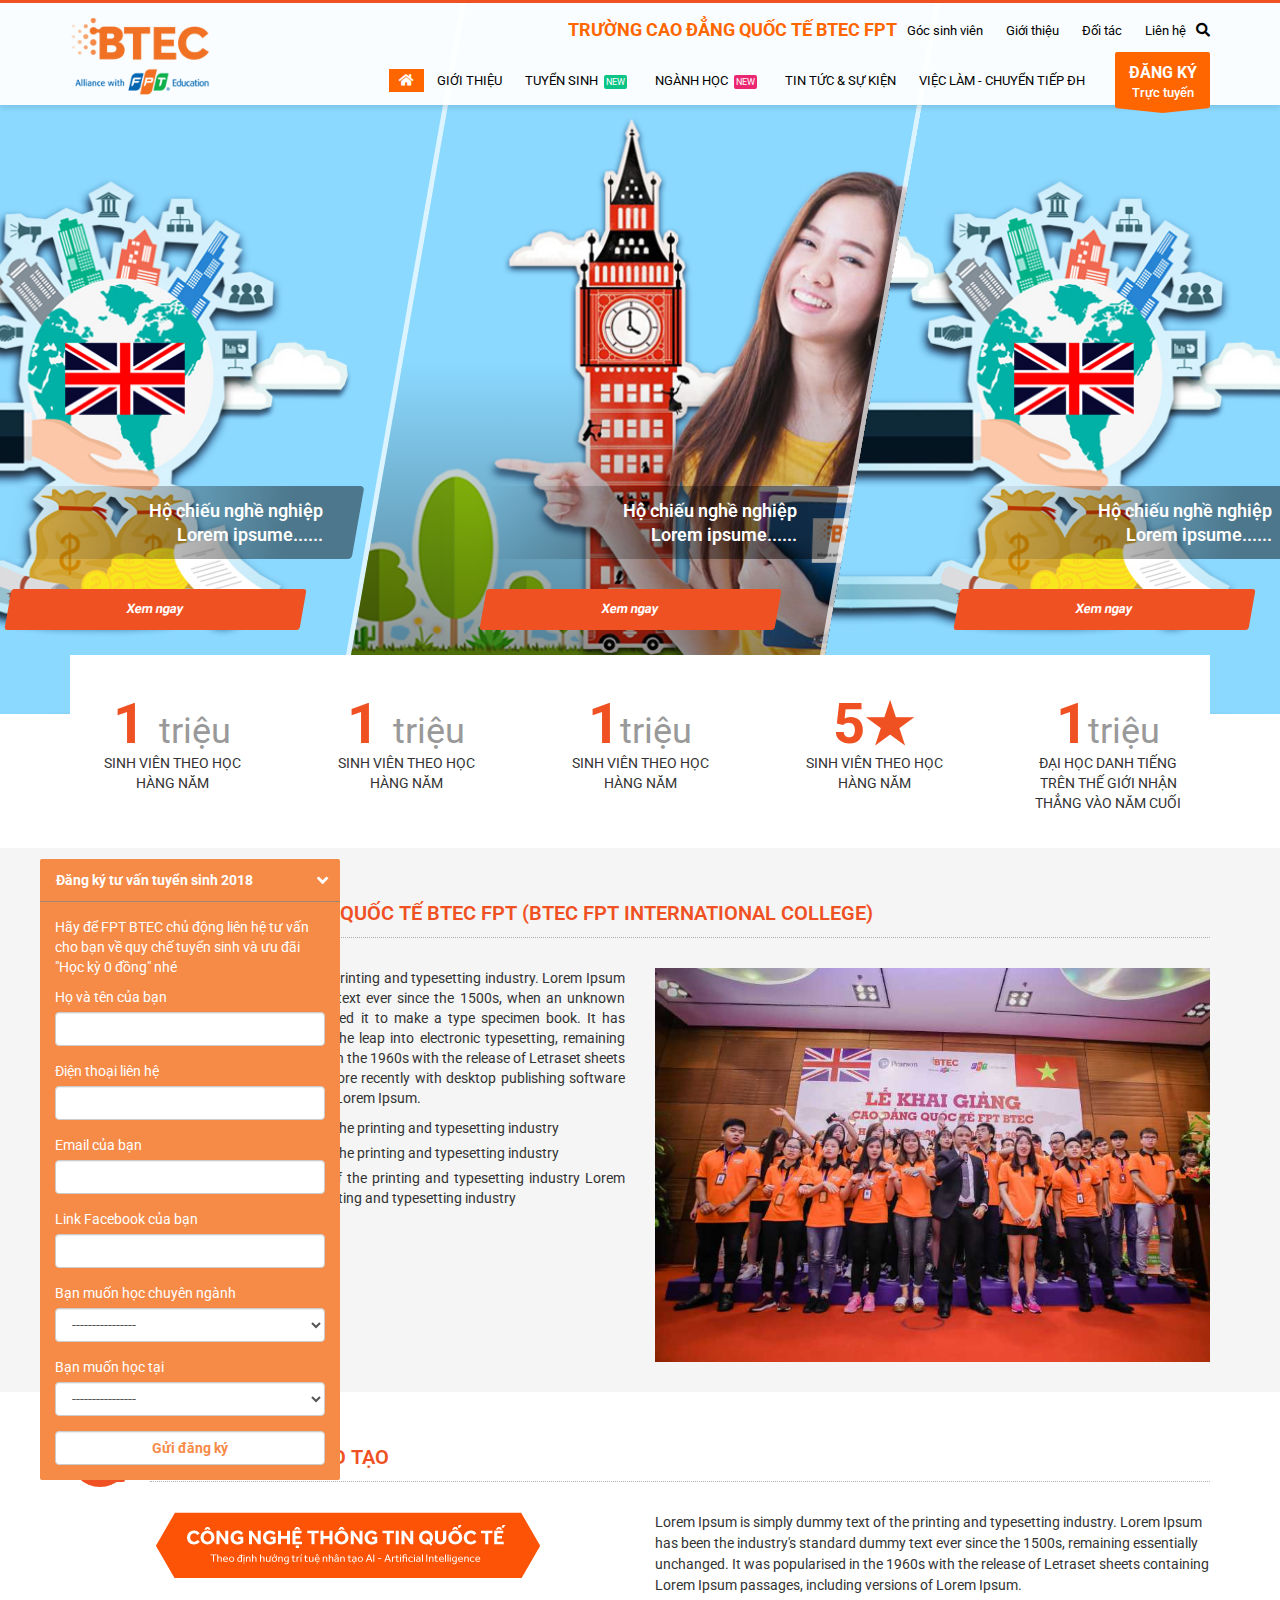
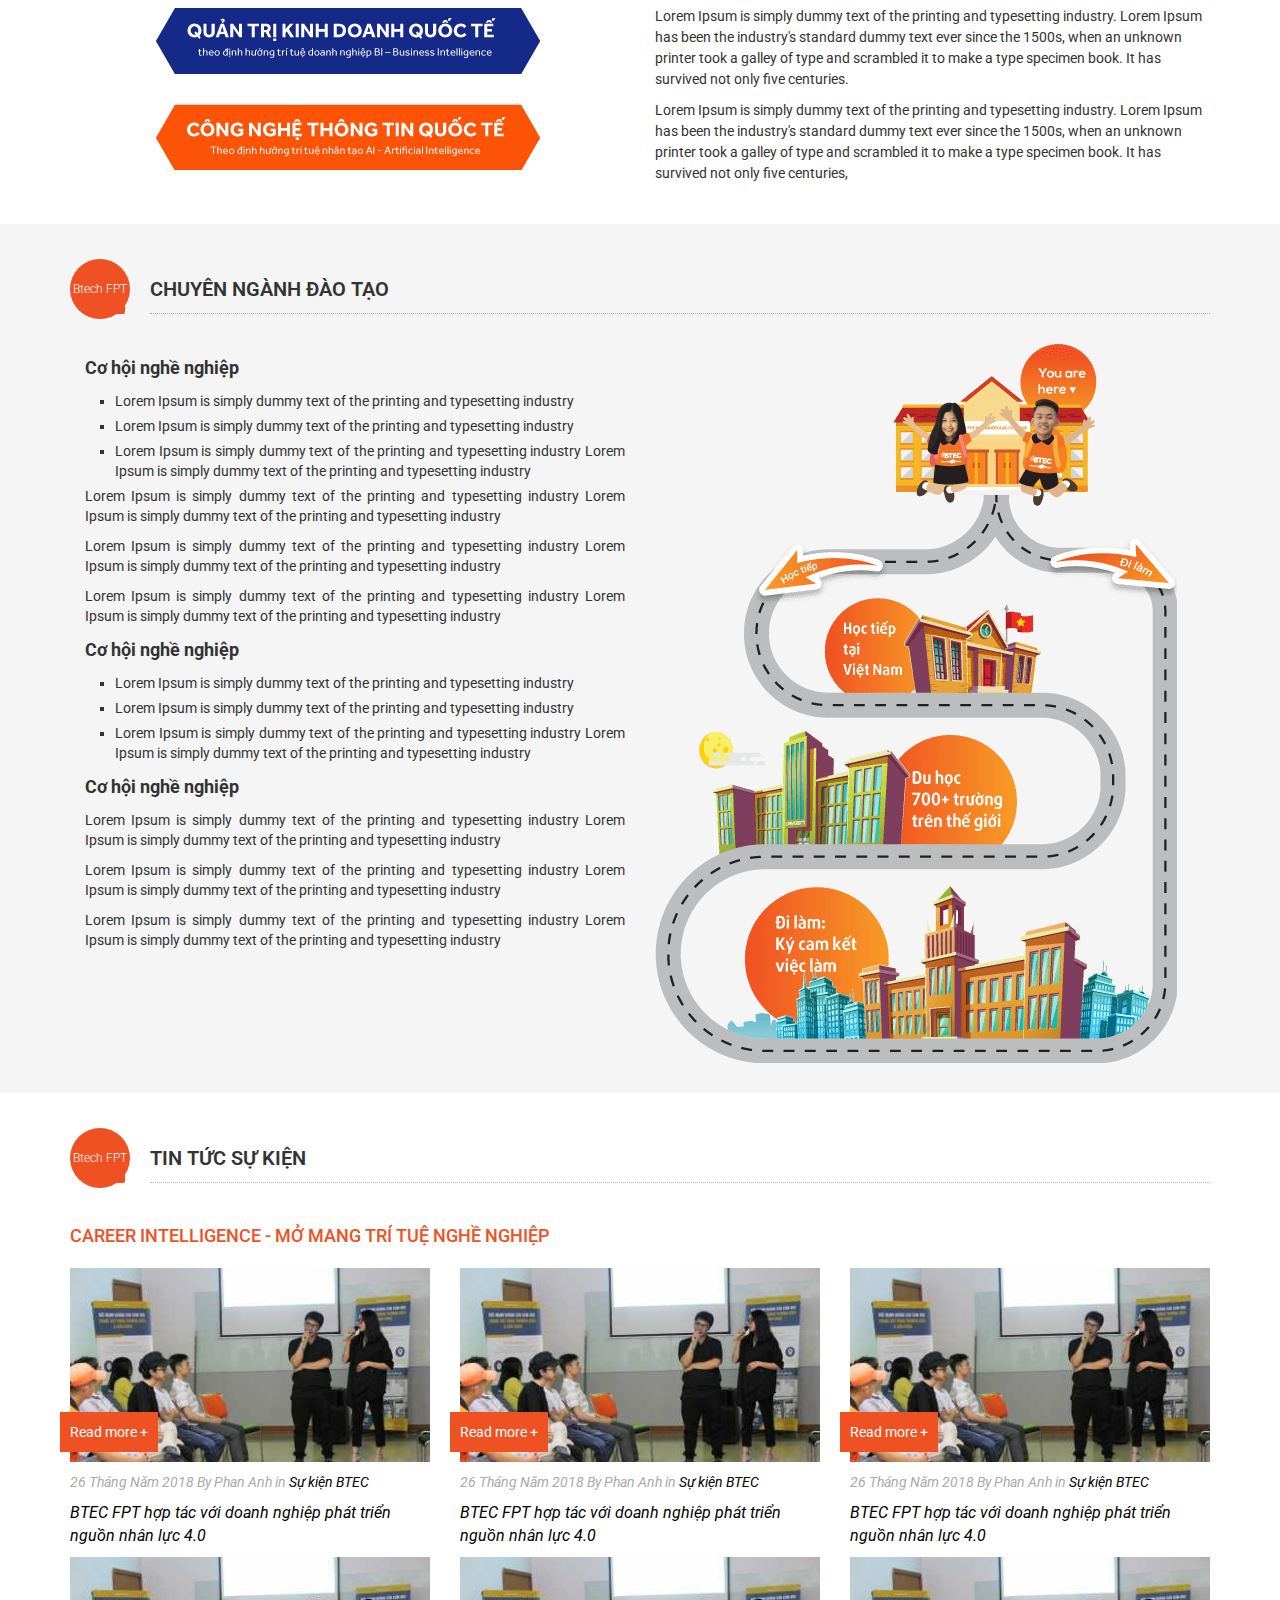
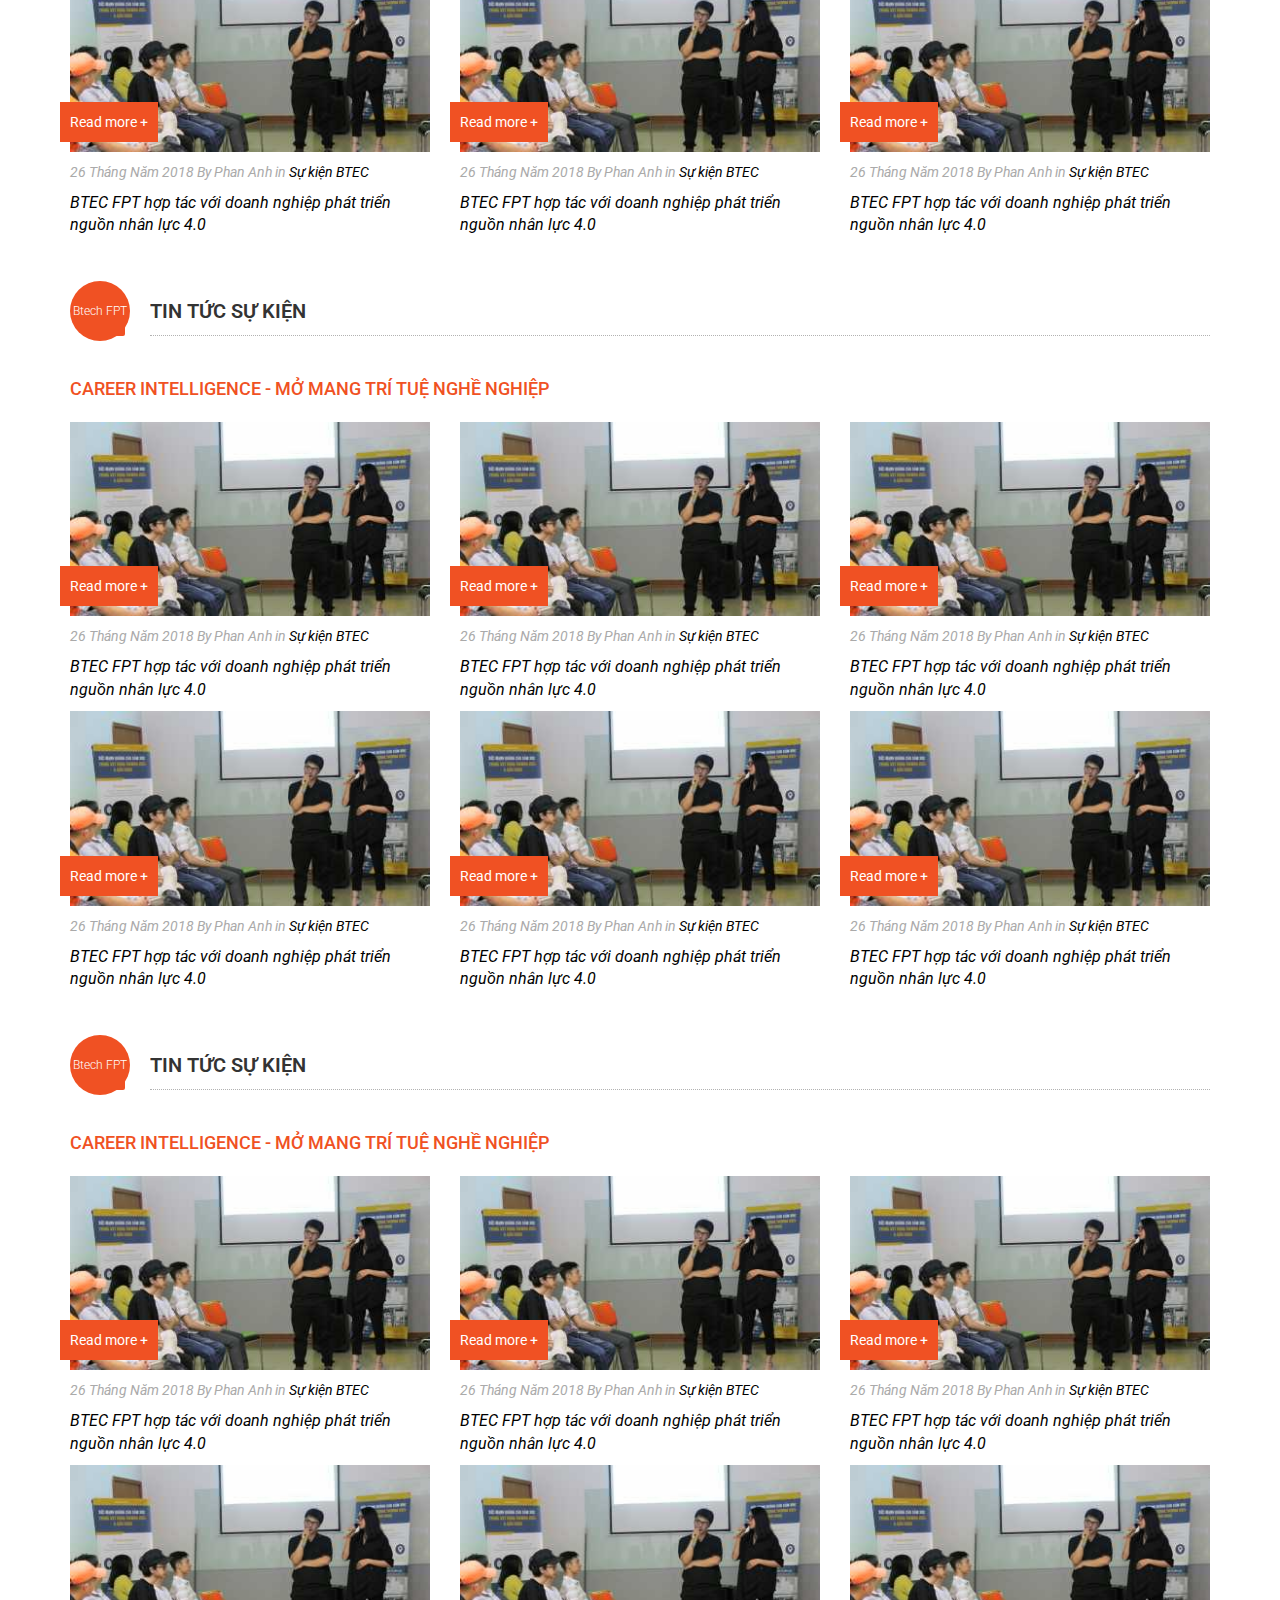
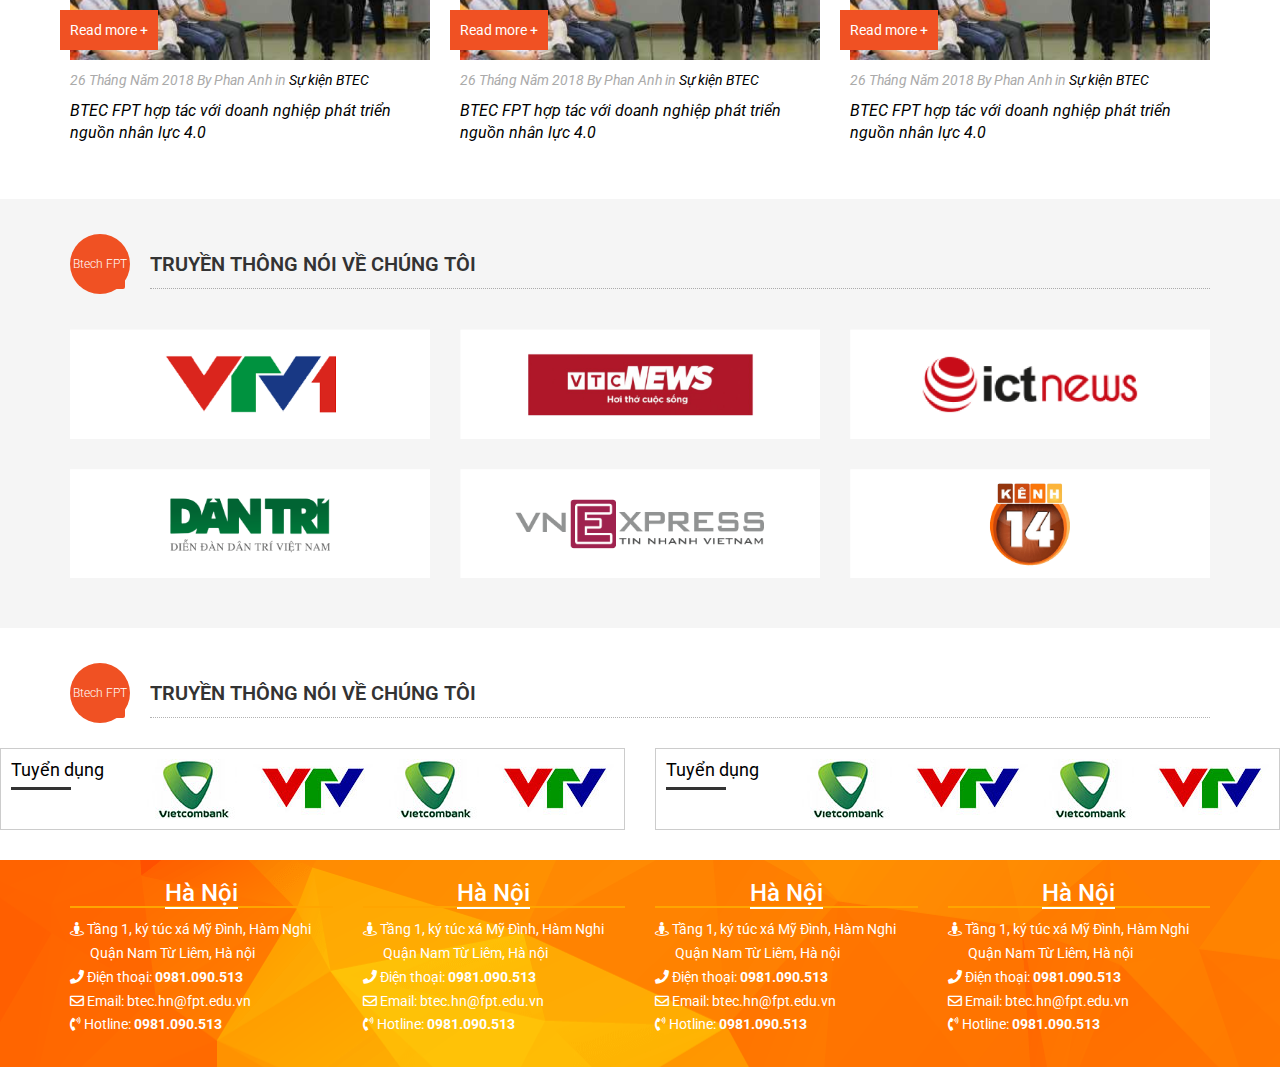
<file: index.html>
<!DOCTYPE html>
<html lang="en">
<head>
    <meta charset="utf-8">
    <title>INDEX</title>
    <meta name="description" content="">
    <meta name="viewport" content="width=device-width, initial-scale=1">
    <link rel="stylesheet" href="css/fontawesome-all.css">
    <script src="js/jquery-3.3.1.min.js"></script>
    <link rel="stylesheet" href="css/fontawesome-all.min.css">
    <link rel="stylesheet" href="css/bootstrap.min.css">
    <link href="https://fonts.googleapis.com/css?family=Roboto:300,400,500,700" rel="stylesheet">
    <link rel="stylesheet" href="css/slick.css">
    <link rel="stylesheet" href="css/style.css">
    <script src="js/bootstrap.js"></script>
    <script src="js/basejs.js"></script>
    <script src="js/slick.js"></script>
    <script src="js/index.js"></script>
</head>
<body>
    <header class="header">
        <div class="container">
            <div class="header--content">
                <div class="header--logo fl-gr-0 fl-bs-au">
                    <a href="index.html" class="header__a">
                        <img src="img/logo1.png"/>
                    </a>
                </div>
                <div class="header--menu fl-bs-au fl-gr-1">
                    <div class="first-row">
                        <div class="fl-start fl-bs-au fl-dp">

                        </div>
                        <div class="fl-end fl-bs-au fl-dp">
                            <div class="text-name">TRƯỜNG CAO ĐẲNG QUỐC TẾ BTEC FPT</div>
                            <ul>
                                <li>
                                    <a href="#">Góc sinh viên</a>
                                </li>
                                <li>
                                    <a href="#">Giới thiệu</a>
                                </li>
                                <li>
                                    <a href="#">Đối tác</a>
                                </li>
                                <li>
                                    <a href="#">Liên hệ</a>
                                </li>
                            </ul>
                            <div id="search" class="search-icon">
                                <a href="#">
                                    <i class="fas fa-search"></i>
                                </a>
                            </div>
                        </div>
                    </div>
                    <div class="secon-row">
                        <div class="fl-start fl-bs-au fl-dp">

                        </div>
                        <div class="fl-end fl-bs-au fl-dp">

                            <ul class="ul-menu">
                                <li class="li-menu li-icon-home">
                                    <a href="index.html">
                                        <i class="fas fa-home"></i>
                                    </a>
                                </li>
                                <li class="li-menu relative li-menu-1">
                                    <a href="#" class="a-menu">Giới thiệu</a>
                                    <ul class="ul-sub-menu ul-sub-1">
                                        <li>
                                            <a href="#">Thông điệp chủ tịch FPT Education</a>
                                        </li>
                                        <li>
                                            <a href="#">Thông điệp chủ tịch FPT Education</a>
                                        </li>
                                        <li>
                                            <a href="#">Thông điệp chủ tịch FPT Education</a>
                                        </li>
                                        <li>
                                            <a href="#">Thông điệp chủ tịch FPT Education</a>
                                        </li>
                                        <li>
                                            <a href="#">Thông điệp chủ tịch FPT Education</a>
                                        </li>
                                    </ul>
                                </li>
                                <li class="li-menu li-menu-2">
                                    <a href="#" class="a-menu" >Tuyển sinh
                                        <span class="tip-arrow tip-green">NEW
                                        </span>
                                    </a>
                                    <div class="container clearfix absolute">
                                        <ul class="ul-sub-menu clearfix">
                                            <li class="col-sm-6">
                                                <ul class="ul-secon-sub">
                                                    <li class="border-bottom">
                                                        <a href="#" class="a-noti">Thông báo tuyển sinh Cao đẳng Quốc tế BTEC 2018</a>
                                                    </li>
                                                    <li>
                                                        <a href="#">clas abc</a>
                                                    </li>
                                                </ul>
                                            </li>
                                            <li class="col-sm-6">
                                                <ul class="ul-secon-sub">
                                                    <li>
                                                        <a href="#">clas sdas</a>
                                                    </li>
                                                    <li>
                                                        <a href="#">Đăng ký học trực tuyến</a>
                                                    </li>
                                                    <li>
                                                        <a href="#">Đăng ký học trực tuyến</a>
                                                    </li>
                                                </ul>
                                            </li>
                                            <li class="clear-fix"></li>
                                        </ul>
                                    </div>
                                </li>
                                <li class="li-menu li-menu-2">
                                    <a href="#" class="a-menu">Ngành học
                                        <span class="tip-arrow tip-red">NEW
                                        </span>
                                    </a>
                                    <div class="container clearfix absolute">
                                        <ul class="ul-sub-menu clearfix">
                                            <li class="col-sm-4">
                                                <ul class="ul-secon-sub">
                                                    <li class="border-bottom">
                                                        <a href="#" class="a-noti">Thông báo tuyển sinh Cao đẳng Quốc tế BTEC 2018</a>
                                                    </li>
                                                    <li>
                                                        <a href="#">clas abc</a>
                                                    </li>
                                                </ul>
                                            </li>
                                            <li class="col-sm-4">
                                                <ul class="ul-secon-sub">
                                                    <li>
                                                        <a href="#" class="a-noti">clas sdas</a>
                                                    </li>
                                                    <li>
                                                        <a href="#">Đăng ký học trực tuyến</a>
                                                    </li>
                                                    <li>
                                                        <a href="#">Đăng ký học trực tuyến</a>
                                                    </li>
                                                </ul>
                                            </li>
                                            <li class="col-sm-4">
                                                <ul class="ul-secon-sub">
                                                    <li>
                                                        <a href="#" class="a-noti">clas sdas</a>
                                                    </li>
                                                    <li>
                                                        <a href="#">Đăng ký học trực tuyến</a>
                                                    </li>
                                                    <li>
                                                        <a href="#">Đăng ký học trực tuyến</a>
                                                    </li>
                                                </ul>
                                            </li>
                                            <li class="clear-fix"></li>
                                        </ul>
                                    </div>
                                </li>
                                <li class="li-menu li-menu-2">
                                    <a href="#" class="a-menu">Tin tức & sự kiện</a>
                                    <div class="container clearfix absolute">
                                        <ul class="ul-sub-menu bgc-white clearfix">
                                            <li class="col-sm-4 col-md-4 event__item">
                                                <a href="#" class="item-a">
                                                    <img src="img/evt1.jpg"/>
                                                    <p><i class="fas fa-plus"></i></p>
                                                    <span>Read more +</span>
                                                </a>
                                                <p class="time"><i>26 Tháng Năm 2018 By Phan Anh in <a href="#">Sự kiện BTEC</a></i></p>
                                                <p class="tittle">
                                                    <a href="#"><i>BTEC FPT hợp tác với doanh nghiệp phát triển nguồn nhân lực 4.0</i></a>
                                                </p>

                                            </li>
                                            <li class="col-sm-4 col-md-4 event__item">
                                                <a href="#" class="item-a">
                                                    <img src="img/evt1.jpg"/>
                                                    <p><i class="fas fa-plus"></i></p>
                                                    <span>
                                    Read more +
                                </span>
                                                </a>
                                                <p class="time"><i>26 Tháng Năm 2018 By Phan Anh in <a href="#">Sự kiện BTEC</a></i></p>
                                                <p class="tittle">
                                                    <a href="#"><i>BTEC FPT hợp tác với doanh nghiệp phát triển nguồn nhân lực 4.0</i></a>
                                                </p>

                                            </li>
                                            <li class="col-sm-4 col-md-4 event__item">
                                                <a href="#" class="item-a">
                                                    <img src="img/evt1.jpg"/>
                                                    <p><i class="fas fa-plus"></i></p>
                                                    <span>
                                    Read more +
                                </span>
                                                </a>
                                                <p class="time"><i>26 Tháng Năm 2018 By Phan Anh in <a href="#">Sự kiện BTEC</a></i></p>
                                                <p class="tittle">
                                                    <a href="#"><i>BTEC FPT hợp tác với doanh nghiệp phát triển nguồn nhân lực 4.0</i></a>
                                                </p>

                                            </li>
                                            <li class="clear-fix"></li>
                                        </ul>
                                    </div>
                                </li>
                                <li class="li-menu li-menu-2">
                                    <a href="#" class="a-menu">Việc làm - chuyển tiếp ĐH</a>
                                    <div class="container clearfix absolute">
                                        <ul class="ul-sub-menu bgc-white clearfix">
                                            <li class="col-sm-4 col-md-4 event__item">
                                                <a href="#" class="item-a">
                                                    <img src="img/evt1.jpg"/>
                                                    <p><i class="fas fa-plus"></i></p>
                                                    <span>Read more +</span>
                                                </a>
                                                <p class="time"><i>26 Tháng Năm 2018 By Phan Anh in <a href="#">Sự kiện BTEC</a></i></p>
                                                <p class="tittle">
                                                    <a href="#"><i>BTEC FPT hợp tác với doanh nghiệp phát triển nguồn nhân lực 4.0</i></a>
                                                </p>

                                            </li>
                                            <li class="col-sm-4 col-md-4 event__item">
                                                <a href="#" class="item-a">
                                                    <img src="img/evt1.jpg"/>
                                                    <p><i class="fas fa-plus"></i></p>
                                                    <span>
                                    Read more +
                                </span>
                                                </a>
                                                <p class="time"><i>26 Tháng Năm 2018 By Phan Anh in <a href="#">Sự kiện BTEC</a></i></p>
                                                <p class="tittle">
                                                    <a href="#"><i>BTEC FPT hợp tác với doanh nghiệp phát triển nguồn nhân lực 4.0</i></a>
                                                </p>

                                            </li>
                                            <li class="col-sm-4 col-md-4 event__item">
                                                <a href="#" class="item-a">
                                                    <img src="img/evt1.jpg"/>
                                                    <p><i class="fas fa-plus"></i></p>
                                                    <span>
                                    Read more +
                                </span>
                                                </a>
                                                <p class="time"><i>26 Tháng Năm 2018 By Phan Anh in <a href="#">Sự kiện BTEC</a></i></p>
                                                <p class="tittle">
                                                    <a href="#"><i>BTEC FPT hợp tác với doanh nghiệp phát triển nguồn nhân lực 4.0</i></a>
                                                </p>

                                            </li>
                                            <li class="clear-fix"></li>
                                        </ul>
                                    </div>
                                </li>
                            </ul>
                            <a href="#" class="signin" data-toggle="modal" data-target="#myModal">
                                <span>Đăng ký</span>
                                <p>Trực tuyến</p>
                                <svg version="1.1" class="trisvg" xmlns="http://www.w3.org/2000/svg" xmlns:xlink="http://www.w3.org/1999/xlink" x="0px" y="0px" preserveAspectRatio="none" width="14px" height="5px" viewBox="0 0 14.017 5.006" enable-background="new 0 0 14.017 5.006" xml:space="preserve"><path fill-rule="evenodd" clip-rule="evenodd" d="M14.016,0L7.008,5.006L0,0H14.016z"></path></svg>
                            </a>
                        </div>
                    </div>
                </div>
            </div>
        </div>
    </header>

    <!-- Modal DANG KY -->
    <div class="modal fade" id="myModal" role="dialog">
        <div class="modal-dialog modal-signin">
            <!-- Modal content-->
            <div class="modal-content ">
                <div class="modal-body">
                    <h4 class="modal--tittle">Đăng ký nhận tư vấn từ Cao Đẳng Quốc Tế BTEC FPT </h4>
                    <p>Hãy để FPT BTEC thông báo cho bạn quy chế tuyển sinh, lịch nộp hồ sơ và các ưu đãi ngay khi bạn đăng ký nhé. </p>
                    <div class="form-group">
                        <label>Họ và tên của bạn</label>
                        <input type="text" class="form-control">
                    </div>

                    <div class="form-group">
                        <label>Điện thoại liên hệ</label>
                        <input type="text" class="form-control">
                    </div>

                    <div class="form-group">
                        <label>Email của bạn</label>
                        <input type="text" class="form-control">
                    </div>
                    <div class="form-group">
                        <label>Link Facebook của bạn</label>
                        <input type="text" class="form-control">
                    </div>

                    <div class="form-group">
                        <label>Bạn muốn học chuyên ngành</label>
                        <select type="text" class="form-control">
                            <option value="">----------------</option>
                            <option value="">Công nghệ thông tin quốc tế</option>
                            <option value="">Thiết kế đồ họa</option>
                            <option value="">Công nghệ thông tin quốc tế</option>
                            <option value="">Thiết kế đồ họa</option>
                        </select>
                    </div>

                    <div class="form-group">
                        <label>Bạn muốn học tại</label>
                        <select type="text" class="form-control">
                            <option value="">----------------</option>
                            <option value="">FPT BTECH Hà Nội</option>
                            <option value="">FPT BTECH Đà Nẵng</option>
                            <option value="">FPT BTECH TP Hồ Chí Minh</option>
                        </select>
                    </div>

                    <button class="form-control text-center" >Đăng ký</button>

                </div>
                <span class="span-close-modal" data-dismiss="modal">&times;</span>
            </div>

        </div>
    </div>

    <div class="signin-bottom">
        <div class="signin-bottom--tittle">
            <span class="span-tittle">Đăng ký tư vấn tuyển sinh 2018</span>
            <span class="absolute"><i class="fas fa-angle-down"></i></span>
        </div>
        <div class="signin-bottom--content">
            <p>Hãy để FPT BTEC chủ động liên hệ tư vấn cho bạn về quy chế tuyển sinh và ưu đãi "Học kỳ 0 đồng" nhé </p>
            <div class="form-group">
                <label>Họ và tên của bạn</label>
                <input type="text" class="form-control">
            </div>
            <div class="form-group">
                <label>Điện thoại liên hệ</label>
                <input type="text" class="form-control">
            </div>
            <div class="form-group">
                <label>Email của bạn</label>
                <input type="text" class="form-control">
            </div>
            <div class="form-group">
                <label>Link Facebook của bạn</label>
                <input type="text" class="form-control">
            </div>
            <div class="form-group">
                <label>Bạn muốn học chuyên ngành</label>
                <select type="text" class="form-control">
                    <option value="">----------------</option>
                    <option value="">Công nghệ thông tin quốc tế</option>
                    <option value="">Thiết kế đồ họa</option>
                    <option value="">Công nghệ thông tin quốc tế</option>
                    <option value="">Thiết kế đồ họa</option>
                </select>
            </div>
            <div class="form-group">
                <label>Bạn muốn học tại</label>
                <select type="text" class="form-control">
                    <option value="">----------------</option>
                    <option value="">FPT BTECH Hà Nội</option>
                    <option value="">FPT BTECH Đà Nẵng</option>
                    <option value="">FPT BTECH TP Hồ Chí Minh</option>
                </select>
            </div>
            <button class="form-control text-center" >Gửi đăng ký</button>
        </div>
    </div>

    <div class="wrap-content clearfix ">
        <div class="slideshow">
            <div class="clearfix"></div>
            <div class="slideshow--threeitem">
                <div class="slideshow--item">
                    <div class="first-transform">
                        <div class="secon-transform">
                            <div class="slideshow__content">
                                <img src="img/1.jpg" />
                            </div>
                        </div>
                    </div>
                    <div class="slideshow__caption">
                        <a href="#">
                            <h5>
                                Hộ chiếu nghề nghiệp <br>
                                Lorem ipsume......
                            </h5>
                            <div class="btn-caption">
                                <a href="#">
                                    Xem ngay
                                </a>
                            </div>
                        </a>
                    </div>
                </div>
                <div class="slideshow--item">
                    <div class="first-transform">
                        <div class="secon-transform">
                            <div class="slideshow__content">
                                <img src="img/3.jpg" />
                                <div class="box-shadow"></div>
                            </div>
                        </div>
                    </div>
                    <div class="slideshow__caption">
                        <a href="#">
                            <h5>
                                Hộ chiếu nghề nghiệp <br>
                                Lorem ipsume......
                            </h5>
                            <div class="btn-caption">
                                <a href="#">
                                    Xem ngay
                                </a>
                            </div>
                        </a>
                    </div>
                </div>
                <div class="slideshow--item">
                    <div class="first-transform">
                        <div class="secon-transform">
                            <div class="slideshow__content">
                                <img src="img/1.jpg" />
                            </div>
                        </div>
                    </div>
                    <div class="slideshow__caption">
                        <a href="#">
                            <h5>
                                Hộ chiếu nghề nghiệp <br>
                                Lorem ipsume......
                            </h5>
                            <div class="btn-caption">
                                <a href="#">
                                    Xem ngay
                                </a>
                            </div>
                        </a>
                    </div>
                </div>
            </div>
            <div class="clearfix"></div>
            <div class="slideshow__borderbot">
            </div>
        </div>
        <div class="numberinfo">
            <div class="container">
                <div class="row">
                    <div class="col-sm-12">
                        <div class="numberinfo--content">
                            <div class="row">
                                <div class="col-sm-1-5">
                                    <div class="numberinfo--item">
                                        <h3>1 <small>triệu</small></h3>
                                        <p>Sinh viên theo học hàng năm</p>
                                    </div>
                                </div>
                                <div class="col-sm-1-5">
                                    <div class="numberinfo--item">
                                        <h3>1 <small>triệu</small></h3>
                                        <p>Sinh viên theo học hàng năm</p>
                                    </div>
                                </div>
                                <div class="col-sm-1-5">
                                    <div class="numberinfo--item">
                                        <h3>1<small>triệu</small></h3>
                                        <p>Sinh viên theo học hàng năm</p>
                                    </div>
                                </div>
                                <div class="col-sm-1-5">
                                    <div class="numberinfo--item">
                                        <h3>5★</h3>
                                        <p>Sinh viên theo học hàng năm</p>
                                    </div>
                                </div>
                                <div class="col-sm-1-5">
                                    <div class="numberinfo--item">
                                        <h3>1<small>triệu</small></h3>
                                        <p>ĐẠI HỌC DANH TIẾNG TRÊN THẾ GIỚI NHẬN THẲNG VÀO NĂM CUỐI</p>
                                    </div>
                                </div>
                                <div class="clearfix"></div>
                            </div>
                        </div>
                    </div>
                </div>
            </div>
        </div>

        <div class="about index-cont">
            <div class="container">
                <div class="about--tittle ">
                    <span class="span-red"><span>Btech FPT</span></span>
                    <h4 class="border-dot">TRƯỜNG CAO ĐẲNG QUỐC TẾ BTEC FPT (BTEC FPT INTERNATIONAL COLLEGE)</h4>
                    <div class="clearfix"></div>
                </div>
                <div class="about--content">
                    <div class="row">
                        <div class="about__text col-sm-6">
                            <p>
                                Lorem Ipsum is simply dummy text of the printing and typesetting industry. Lorem Ipsum has been the industry's standard dummy text ever since the 1500s, when an unknown printer took a galley of type and scrambled it to make a type specimen book. It has survived not only five centuries, but also the leap into electronic typesetting, remaining essentially unchanged. It was popularised in the 1960s with the release of Letraset sheets containing Lorem Ipsum passages, and more recently with desktop publishing software like Aldus PageMaker including versions of Lorem Ipsum.
                            </p>
                            <ul>
                                <li>Lorem Ipsum is simply dummy text of the printing and typesetting industry</li>
                                <li>Lorem Ipsum is simply dummy text of the printing and typesetting industry</li>
                                <li>Lorem Ipsum is simply dummy text of the printing and typesetting industry Lorem Ipsum is simply dummy text of the printing and typesetting industry </li>
                            </ul>
                        </div>
                        <div class="about__img col-sm-6">
                            <img src="img/about.jpg"/>
                        </div>
                        <div class="clearfix"></div>
                    </div>
                </div>
            </div>
        </div>

        <div class="educate index-cont">
            <div class="container">
                <div class="educate--tittle">
                    <span class="span-red"><span>Btech FPT</span></span>
                    <h4 class="border-dot">CHUYÊN NGÀNH ĐÀO TẠO</h4>
                    <div class="clearfix"></div>
                </div>
                <div class="educate--content">
                    <div class="row">
                        <div class="educate__img col-sm-6">
                            <div class="three-item">
                                <div class="item">
                                    <a href="#"><img src="img/CNTT.png"/></a>
                                </div>
                                <div class="item">
                                    <a href="#"><img src="img/QTKD.png"/></a>
                                </div>
                                <div class="item">
                                    <a href="#"><img src="img/CNTT.png"/></a>
                                </div>
                            </div>
                        </div>
                        <div class="educate__text col-sm-6">
                            <p>Lorem Ipsum is simply dummy text of the printing and typesetting industry. Lorem Ipsum has been the industry's standard dummy text ever since the 1500s, remaining essentially unchanged. It was popularised in the 1960s with the release of Letraset sheets containing Lorem Ipsum passages, including versions of Lorem Ipsum.</p>
                            <p>Lorem Ipsum is simply dummy text of the printing and typesetting industry. Lorem Ipsum has been the industry's standard dummy text ever since the 1500s, when an unknown printer took a galley of type and scrambled it to make a type specimen book. It has survived not only five centuries.</p>
                            <p>Lorem Ipsum is simply dummy text of the printing and typesetting industry. Lorem Ipsum has been the industry's standard dummy text ever since the 1500s, when an unknown printer took a galley of type and scrambled it to make a type specimen book. It has survived not only five centuries, </p>
                        </div>
                        <div class="clearfix"></div>
                    </div>
                </div>
            </div>
        </div>

        <div class="feature index-cont">
            <div class="container">
                <div class="feature--tittle">
                    <span class="span-red"><span>Btech FPT</span></span>
                    <h4 class="border-dot">CHUYÊN NGÀNH ĐÀO TẠO</h4>
                    <div class="clearfix"></div>
                </div>

                <div class="feature--content">
                    <div class="feature__text col-sm-6">
                        <h5>Cơ hội nghề nghiệp</h5>
                        <ul>
                            <li>Lorem Ipsum is simply dummy text of the printing and typesetting industry</li>
                            <li>Lorem Ipsum is simply dummy text of the printing and typesetting industry</li>
                            <li>Lorem Ipsum is simply dummy text of the printing and typesetting industry Lorem Ipsum is simply dummy text of the printing and typesetting industry </li>
                        </ul>
                        <p>Lorem Ipsum is simply dummy text of the printing and typesetting industry Lorem Ipsum is simply dummy text of the printing and typesetting industry </p>
                        <p>Lorem Ipsum is simply dummy text of the printing and typesetting industry Lorem Ipsum is simply dummy text of the printing and typesetting industry </p>
                        <p>Lorem Ipsum is simply dummy text of the printing and typesetting industry Lorem Ipsum is simply dummy text of the printing and typesetting industry </p>

                        <h5>Cơ hội nghề nghiệp</h5>
                        <ul>
                            <li>Lorem Ipsum is simply dummy text of the printing and typesetting industry</li>
                            <li>Lorem Ipsum is simply dummy text of the printing and typesetting industry</li>
                            <li>Lorem Ipsum is simply dummy text of the printing and typesetting industry Lorem Ipsum is simply dummy text of the printing and typesetting industry </li>
                        </ul>
                        <h5>Cơ hội nghề nghiệp</h5>
                        <p>Lorem Ipsum is simply dummy text of the printing and typesetting industry Lorem Ipsum is simply dummy text of the printing and typesetting industry </p>
                        <p>Lorem Ipsum is simply dummy text of the printing and typesetting industry Lorem Ipsum is simply dummy text of the printing and typesetting industry </p>
                        <p>Lorem Ipsum is simply dummy text of the printing and typesetting industry Lorem Ipsum is simply dummy text of the printing and typesetting industry </p>

                    </div>
                    <div class="feature__img col-sm-6">
                        <img src="img/feature.png"/>
                    </div>

                    <div class="clearfix"></div>
                </div>
            </div>
        </div>

        <div class="index-cont">
            <div class="event ">
                <div class="container">
                    <div class="event--tittle">
                        <span class="span-red"><span>Btech FPT</span></span>
                        <h4 class="border-dot">Tin tức sự kiện</h4>
                        <div class="clearfix"></div>
                    </div>
                    <div class="event--content">
                        <div class="row">
                            <div class="col-sm-12">
                                <h6>
                                    CAREER INTELLIGENCE - MỞ MANG TRÍ TUỆ NGHỀ NGHIỆP
                                </h6>
                            </div>
                            <div class="col-sm-6 col-md-4 event__item">
                                <a href="#" class="item-a">
                                    <img src="img/evt1.jpg"/>
                                    <p><i class="fas fa-plus"></i></p>
                                    <span>
                                    Read more +
                                </span>
                                </a>
                                <p class="time"><i>26 Tháng Năm 2018 By Phan Anh in <a href="#">Sự kiện BTEC</a></i></p>
                                <p class="tittle">
                                    <a href="#"><i>BTEC FPT hợp tác với doanh nghiệp phát triển nguồn nhân lực 4.0</i></a>
                                </p>

                            </div>
                            <div class="col-sm-6 col-md-4 event__item">
                                <a href="#" class="item-a">
                                    <img src="img/evt1.jpg"/>
                                    <p><i class="fas fa-plus"></i></p>
                                    <span>
                                    Read more +
                                </span>
                                </a>
                                <p class="time"><i>26 Tháng Năm 2018 By Phan Anh in <a href="#">Sự kiện BTEC</a></i></p>
                                <p class="tittle">
                                    <a href="#"><i>BTEC FPT hợp tác với doanh nghiệp phát triển nguồn nhân lực 4.0</i></a>
                                </p>

                            </div>
                            <div class="col-sm-6 col-md-4 event__item">
                                <a href="#" class="item-a">
                                    <img src="img/evt1.jpg"/>
                                    <p><i class="fas fa-plus"></i></p>
                                    <span>
                                    Read more +
                                </span>
                                </a>
                                <p class="time"><i>26 Tháng Năm 2018 By Phan Anh in <a href="#">Sự kiện BTEC</a></i></p>
                                <p class="tittle">
                                    <a href="#"><i>BTEC FPT hợp tác với doanh nghiệp phát triển nguồn nhân lực 4.0</i></a>
                                </p>

                            </div>
                            <div class="col-sm-6 col-md-4 event__item">
                                <a href="#" class="item-a">
                                    <img src="img/evt1.jpg"/>
                                    <p><i class="fas fa-plus"></i></p>
                                    <span>
                                    Read more +
                                </span>
                                </a>
                                <p class="time"><i>26 Tháng Năm 2018 By Phan Anh in <a href="#">Sự kiện BTEC</a></i></p>
                                <p class="tittle">
                                    <a href="#"><i>BTEC FPT hợp tác với doanh nghiệp phát triển nguồn nhân lực 4.0</i></a>
                                </p>

                            </div>
                            <div class="col-sm-6 col-md-4 event__item">
                                <a href="#" class="item-a">
                                    <img src="img/evt1.jpg"/>
                                    <p><i class="fas fa-plus"></i></p>
                                    <span>
                                    Read more +
                                </span>
                                </a>
                                <p class="time"><i>26 Tháng Năm 2018 By Phan Anh in <a href="#">Sự kiện BTEC</a></i></p>
                                <p class="tittle">
                                    <a href="#"><i>BTEC FPT hợp tác với doanh nghiệp phát triển nguồn nhân lực 4.0</i></a>
                                </p>

                            </div>
                            <div class="col-sm-6 col-md-4 event__item">
                                <a href="#" class="item-a">
                                    <img src="img/evt1.jpg"/>
                                    <p><i class="fas fa-plus"></i></p>
                                    <span>
                                    Read more +
                                </span>
                                </a>
                                <p class="time"><i>26 Tháng Năm 2018 By Phan Anh in <a href="#">Sự kiện BTEC</a></i></p>
                                <p class="tittle">
                                    <a href="#"><i>BTEC FPT hợp tác với doanh nghiệp phát triển nguồn nhân lực 4.0</i></a>
                                </p>

                            </div>
                        </div>
                    </div>
                </div>
            </div>
            <div class="event ">
                <div class="container">
                    <div class="event--tittle">
                        <span class="span-red"><span>Btech FPT</span></span>
                        <h4 class="border-dot">Tin tức sự kiện</h4>
                        <div class="clearfix"></div>
                    </div>
                    <div class="event--content">
                        <div class="row">
                            <div class="col-sm-12">
                                <h6>
                                    CAREER INTELLIGENCE - MỞ MANG TRÍ TUỆ NGHỀ NGHIỆP
                                </h6>
                            </div>
                            <div class="col-sm-6 col-md-4 event__item">
                                <a href="#" class="item-a">
                                    <img src="img/evt1.jpg"/>
                                    <p><i class="fas fa-plus"></i></p>
                                    <span>
                                    Read more +
                                </span>
                                </a>
                                <p class="time"><i>26 Tháng Năm 2018 By Phan Anh in <a href="#">Sự kiện BTEC</a></i></p>
                                <p class="tittle">
                                    <a href="#"><i>BTEC FPT hợp tác với doanh nghiệp phát triển nguồn nhân lực 4.0</i></a>
                                </p>

                            </div>
                            <div class="col-sm-6 col-md-4 event__item">
                                <a href="#" class="item-a">
                                    <img src="img/evt1.jpg"/>
                                    <p><i class="fas fa-plus"></i></p>
                                    <span>
                                    Read more +
                                </span>
                                </a>
                                <p class="time"><i>26 Tháng Năm 2018 By Phan Anh in <a href="#">Sự kiện BTEC</a></i></p>
                                <p class="tittle">
                                    <a href="#"><i>BTEC FPT hợp tác với doanh nghiệp phát triển nguồn nhân lực 4.0</i></a>
                                </p>

                            </div>
                            <div class="col-sm-6 col-md-4 event__item">
                                <a href="#" class="item-a">
                                    <img src="img/evt1.jpg"/>
                                    <p><i class="fas fa-plus"></i></p>
                                    <span>
                                    Read more +
                                </span>
                                </a>
                                <p class="time"><i>26 Tháng Năm 2018 By Phan Anh in <a href="#">Sự kiện BTEC</a></i></p>
                                <p class="tittle">
                                    <a href="#"><i>BTEC FPT hợp tác với doanh nghiệp phát triển nguồn nhân lực 4.0</i></a>
                                </p>

                            </div>
                            <div class="col-sm-6 col-md-4 event__item">
                                <a href="#" class="item-a">
                                    <img src="img/evt1.jpg"/>
                                    <p><i class="fas fa-plus"></i></p>
                                    <span>
                                    Read more +
                                </span>
                                </a>
                                <p class="time"><i>26 Tháng Năm 2018 By Phan Anh in <a href="#">Sự kiện BTEC</a></i></p>
                                <p class="tittle">
                                    <a href="#"><i>BTEC FPT hợp tác với doanh nghiệp phát triển nguồn nhân lực 4.0</i></a>
                                </p>

                            </div>
                            <div class="col-sm-6 col-md-4 event__item">
                                <a href="#" class="item-a">
                                    <img src="img/evt1.jpg"/>
                                    <p><i class="fas fa-plus"></i></p>
                                    <span>
                                    Read more +
                                </span>
                                </a>
                                <p class="time"><i>26 Tháng Năm 2018 By Phan Anh in <a href="#">Sự kiện BTEC</a></i></p>
                                <p class="tittle">
                                    <a href="#"><i>BTEC FPT hợp tác với doanh nghiệp phát triển nguồn nhân lực 4.0</i></a>
                                </p>

                            </div>
                            <div class="col-sm-6 col-md-4 event__item">
                                <a href="#" class="item-a">
                                    <img src="img/evt1.jpg"/>
                                    <p><i class="fas fa-plus"></i></p>
                                    <span>
                                    Read more +
                                </span>
                                </a>
                                <p class="time"><i>26 Tháng Năm 2018 By Phan Anh in <a href="#">Sự kiện BTEC</a></i></p>
                                <p class="tittle">
                                    <a href="#"><i>BTEC FPT hợp tác với doanh nghiệp phát triển nguồn nhân lực 4.0</i></a>
                                </p>

                            </div>
                        </div>
                    </div>
                </div>
            </div>
            <div class="event ">
                <div class="container">
                    <div class="event--tittle">
                        <span class="span-red"><span>Btech FPT</span></span>
                        <h4 class="border-dot">Tin tức sự kiện</h4>
                        <div class="clearfix"></div>
                    </div>
                    <div class="event--content">
                        <div class="row">
                            <div class="col-sm-12">
                                <h6>
                                    CAREER INTELLIGENCE - MỞ MANG TRÍ TUỆ NGHỀ NGHIỆP
                                </h6>
                            </div>
                            <div class="col-sm-6 col-md-4 event__item">
                                <a href="#" class="item-a">
                                    <img src="img/evt1.jpg"/>
                                    <p><i class="fas fa-plus"></i></p>
                                    <span>
                                    Read more +
                                </span>
                                </a>
                                <p class="time"><i>26 Tháng Năm 2018 By Phan Anh in <a href="#">Sự kiện BTEC</a></i></p>
                                <p class="tittle">
                                    <a href="#"><i>BTEC FPT hợp tác với doanh nghiệp phát triển nguồn nhân lực 4.0</i></a>
                                </p>

                            </div>
                            <div class="col-sm-6 col-md-4 event__item">
                                <a href="#" class="item-a">
                                    <img src="img/evt1.jpg"/>
                                    <p><i class="fas fa-plus"></i></p>
                                    <span>
                                    Read more +
                                </span>
                                </a>
                                <p class="time"><i>26 Tháng Năm 2018 By Phan Anh in <a href="#">Sự kiện BTEC</a></i></p>
                                <p class="tittle">
                                    <a href="#"><i>BTEC FPT hợp tác với doanh nghiệp phát triển nguồn nhân lực 4.0</i></a>
                                </p>

                            </div>
                            <div class="col-sm-6 col-md-4 event__item">
                                <a href="#" class="item-a">
                                    <img src="img/evt1.jpg"/>
                                    <p><i class="fas fa-plus"></i></p>
                                    <span>
                                    Read more +
                                </span>
                                </a>
                                <p class="time"><i>26 Tháng Năm 2018 By Phan Anh in <a href="#">Sự kiện BTEC</a></i></p>
                                <p class="tittle">
                                    <a href="#"><i>BTEC FPT hợp tác với doanh nghiệp phát triển nguồn nhân lực 4.0</i></a>
                                </p>

                            </div>
                            <div class="col-sm-6 col-md-4 event__item">
                                <a href="#" class="item-a">
                                    <img src="img/evt1.jpg"/>
                                    <p><i class="fas fa-plus"></i></p>
                                    <span>
                                    Read more +
                                </span>
                                </a>
                                <p class="time"><i>26 Tháng Năm 2018 By Phan Anh in <a href="#">Sự kiện BTEC</a></i></p>
                                <p class="tittle">
                                    <a href="#"><i>BTEC FPT hợp tác với doanh nghiệp phát triển nguồn nhân lực 4.0</i></a>
                                </p>

                            </div>
                            <div class="col-sm-6 col-md-4 event__item">
                                <a href="#" class="item-a">
                                    <img src="img/evt1.jpg"/>
                                    <p><i class="fas fa-plus"></i></p>
                                    <span>
                                    Read more +
                                </span>
                                </a>
                                <p class="time"><i>26 Tháng Năm 2018 By Phan Anh in <a href="#">Sự kiện BTEC</a></i></p>
                                <p class="tittle">
                                    <a href="#"><i>BTEC FPT hợp tác với doanh nghiệp phát triển nguồn nhân lực 4.0</i></a>
                                </p>

                            </div>
                            <div class="col-sm-6 col-md-4 event__item">
                                <a href="#" class="item-a">
                                    <img src="img/evt1.jpg"/>
                                    <p><i class="fas fa-plus"></i></p>
                                    <span>
                                    Read more +
                                </span>
                                </a>
                                <p class="time"><i>26 Tháng Năm 2018 By Phan Anh in <a href="#">Sự kiện BTEC</a></i></p>
                                <p class="tittle">
                                    <a href="#"><i>BTEC FPT hợp tác với doanh nghiệp phát triển nguồn nhân lực 4.0</i></a>
                                </p>

                            </div>
                        </div>
                    </div>
                </div>
            </div>
        </div>

        <div class="media index-cont">
            <div class="container">
                <div class="media--tittle">
                    <span class="span-red"><span>Btech FPT</span></span>
                    <h4 class="border-dot">Truyền thông nói về chúng tôi</h4>
                    <div class="clearfix"></div>
                </div>
                <div class="media--content ">
                    <div class="row">
                        <div class="col-sm-4 item">
                            <a href="#">
                                <img src="img/Logo-1.png" />
                            </a>
                        </div>
                        <div class="col-sm-4 item">
                            <a href="#">
                                <img src="img/Logo-2.png" />
                            </a>
                        </div>
                        <div class="col-sm-4 item">
                            <a href="#">
                                <img src="img/Logo-3.png" />
                            </a>
                        </div>
                        <div class="col-sm-4 item">
                            <a href="#">
                                <img src="img/Logo-4.png" />
                            </a>
                        </div>
                        <div class="col-sm-4 item">
                            <a href="#">
                                <img src="img/Logo-5.png" />
                            </a>
                        </div>
                        <div class="col-sm-4 item">
                            <a href="#">
                                <img src="img/Logo-6.png" />
                            </a>
                        </div>
                        <div class="clearfix"></div>
                    </div>

                </div>
            </div>
        </div>

        <div class="patner">
            <div class="container-fluid index-cont">
                <div class="row">
                    <div class="container patner--tittle">
                        <span class="span-red"><span>Btech FPT</span></span>
                        <h4 class="border-dot">Truyền thông nói về chúng tôi</h4>
                        <div class="clearfix"></div>
                    </div>
                </div>
                <div class="patner--content ">
                    <div class="row">
                        <div class="patner--item col-sm-6">
                            <div class="item-details mrl--15">
                                <div class="tittle">
                                    <p>Tuyển dụng</p>
                                    <div class="div-line"></div>
                                </div>
                                <div class="slide-patner">
                                    <a href="#">
                                        <img src="img/vcb.jpg"/>
                                    </a>
                                    <a href="#">
                                        <img src="img/vtv.jpg"/>
                                    </a>
                                    <a href="#">
                                        <img src="img/vcb.jpg"/>
                                    </a>
                                    <a href="#">
                                        <img src="img/vtv.jpg"/>
                                    </a>
                                    <a href="#">
                                        <img src="img/vcb.jpg"/>
                                    </a>
                                    <a href="#">
                                        <img src="img/vtv.jpg"/>
                                    </a>
                                    <a href="#">
                                        <img src="img/vcb.jpg"/>
                                    </a>
                                    <a href="#">
                                        <img src="img/vtv.jpg"/>
                                    </a>
                                </div>
                                <div class="clearfix"></div>
                            </div>
                        </div>
                        <div class="patner--item col-sm-6">
                            <div class="item-details mrr--15">
                                <div class="tittle">
                                    <p>Tuyển dụng</p>
                                    <div class="div-line"></div>
                                </div>
                                <div class="slide-patner">
                                    <a href="#">
                                        <img src="img/vcb.jpg"/>
                                    </a>
                                    <a href="#">
                                        <img src="img/vtv.jpg"/>
                                    </a>
                                    <a href="#">
                                        <img src="img/vcb.jpg"/>
                                    </a>
                                    <a href="#">
                                        <img src="img/vtv.jpg"/>
                                    </a>
                                    <a href="#">
                                        <img src="img/vcb.jpg"/>
                                    </a>
                                    <a href="#">
                                        <img src="img/vtv.jpg"/>
                                    </a>
                                    <a href="#">
                                        <img src="img/vcb.jpg"/>
                                    </a>
                                    <a href="#">
                                        <img src="img/vtv.jpg"/>
                                    </a>
                                </div>
                                <div class="clearfix"></div>
                            </div>
                        </div>
                    </div>
                </div>
            </div>
        </div>
    </div>

    <footer class="footer" style="background-image: url(img/footer.png)">
        <div class="container">
            <div class="row">
                <div class="col-sm-3 col-xs-6">
                    <div class="footer--item">
                        <h3><span>Hà Nội</span></h3>
                        <p>
                            <i class="fa fa-street-view"></i>
                            <span>Tầng 1, ký túc xá Mỹ Đình, Hàm Nghi</span>
                            <br>
                            <span class="pdl-20">Quận Nam Từ Liêm, Hà nội</span>
                        </p>
                        <p>
                            <i class="fa fa-phone"></i>
                            <span>Điện thoại: <strong>0981.090.513</strong> </span>
                        </p>
                        <p>
                            <i class="far fa-envelope"></i>
                            <span>Email: btec.hn@fpt.edu.vn</span>
                        </p>
                        <p>
                            <i class="fas fa-phone-volume"></i>
                            <span>Hotline: <strong>0981.090.513</strong></span>
                        </p>
                    </div>
                </div>
                <div class="col-sm-3 col-xs-6">
                    <div class="footer--item">
                        <h3><span>Hà Nội</span></h3>
                        <p>
                            <i class="fa fa-street-view"></i>
                            <span>Tầng 1, ký túc xá Mỹ Đình, Hàm Nghi</span>
                            <br>
                            <span class="pdl-20">Quận Nam Từ Liêm, Hà nội</span>
                        </p>
                        <p>
                            <i class="fa fa-phone"></i>
                            <span>Điện thoại: <strong>0981.090.513</strong> </span>
                        </p>
                        <p>
                            <i class="far fa-envelope"></i>
                            <span>Email: btec.hn@fpt.edu.vn</span>
                        </p>
                        <p>
                            <i class="fas fa-phone-volume"></i>
                            <span>Hotline: <strong>0981.090.513</strong></span>
                        </p>
                    </div>
                </div>
                <div class="col-sm-3 col-xs-6">
                    <div class="footer--item">
                        <h3><span>Hà Nội</span></h3>
                        <p>
                            <i class="fa fa-street-view"></i>
                            <span>Tầng 1, ký túc xá Mỹ Đình, Hàm Nghi</span>
                            <br>
                            <span class="pdl-20">Quận Nam Từ Liêm, Hà nội</span>
                        </p>
                        <p>
                            <i class="fa fa-phone"></i>
                            <span>Điện thoại: <strong>0981.090.513</strong> </span>
                        </p>
                        <p>
                            <i class="far fa-envelope"></i>
                            <span>Email: btec.hn@fpt.edu.vn</span>
                        </p>
                        <p>
                            <i class="fas fa-phone-volume"></i>
                            <span>Hotline: <strong>0981.090.513</strong></span>
                        </p>
                    </div>
                </div>
                <div class="col-sm-3 col-xs-6">
                    <div class="footer--item">
                        <h3><span>Hà Nội</span></h3>
                        <p>
                            <i class="fa fa-street-view"></i>
                            <span>Tầng 1, ký túc xá Mỹ Đình, Hàm Nghi</span>
                            <br>
                            <span class="pdl-20">Quận Nam Từ Liêm, Hà nội</span>
                        </p>
                        <p>
                            <i class="fa fa-phone"></i>
                            <span>Điện thoại: <strong>0981.090.513</strong> </span>
                        </p>
                        <p>
                            <i class="far fa-envelope"></i>
                            <span>Email: btec.hn@fpt.edu.vn</span>
                        </p>
                        <p>
                            <i class="fas fa-phone-volume"></i>
                            <span>Hotline: <strong>0981.090.513</strong></span>
                        </p>
                    </div>
                </div>
            </div>
        </div>
    </footer>
</body>

<script></script>


</html>
</file>
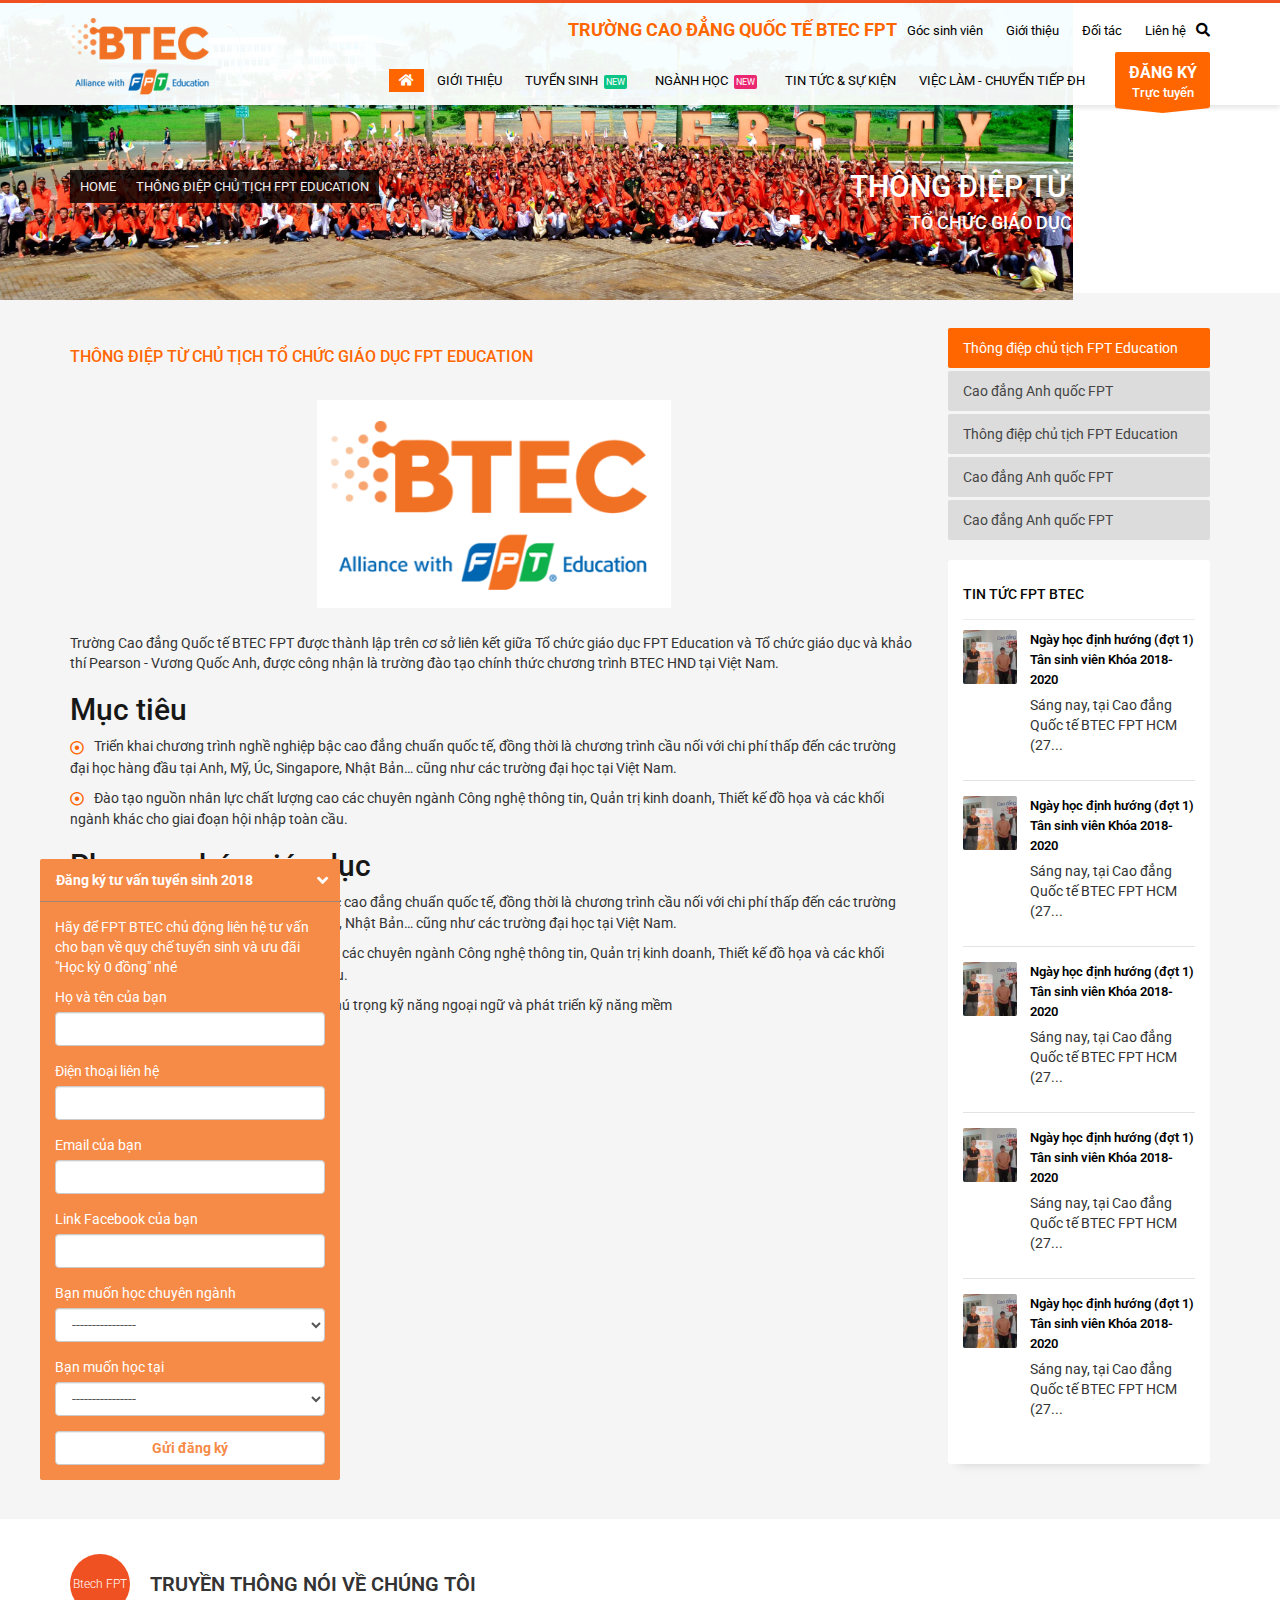
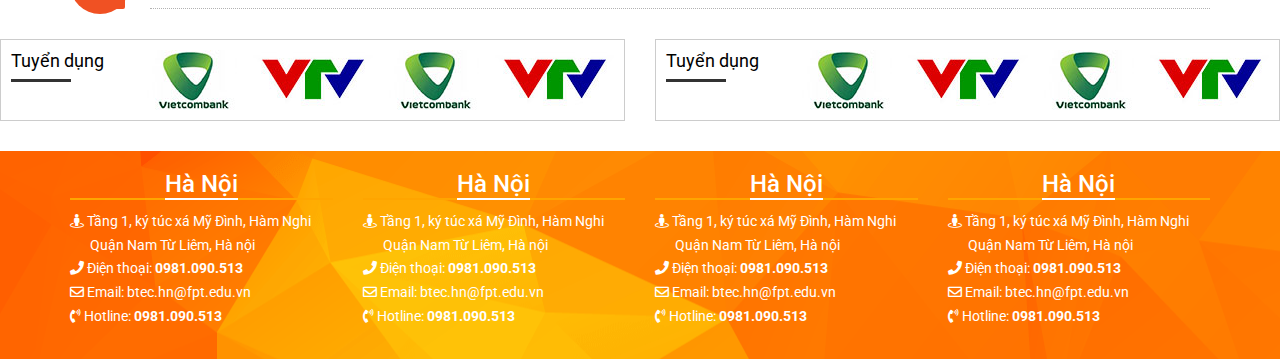
<file: gioithieu.html>
<!DOCTYPE html>
<html lang="en">
<head>
    <meta charset="utf-8">
    <title>THONGDIEP</title>
    <meta name="description" content="">
    <meta name="viewport" content="width=device-width, initial-scale=1">
    <link rel="stylesheet" href="css/fontawesome-all.css">
    <script src="js/jquery-3.3.1.min.js"></script>
    <link rel="stylesheet" href="css/fontawesome-all.min.css">
    <link rel="stylesheet" href="css/bootstrap.min.css">
    <link href="https://fonts.googleapis.com/css?family=Roboto:300,400,500,700" rel="stylesheet">
    <link rel="stylesheet" href="css/slick.css">
    <link rel="stylesheet" href="css/style.css">
    <script src="js/bootstrap.js"></script>
    <script src="js/basejs.js"></script>
    <script src="js/slick.js"></script>
    <script src="js/index.js"></script>
</head>
<body>
<header class="header">
    <div class="container">
        <div class="header--content">
            <div class="header--logo fl-gr-0 fl-bs-au">
                <a href="index.html" class="header__a">
                    <img src="img/logo1.png"/>
                </a>
            </div>
            <div class="header--menu fl-bs-au fl-gr-1">
                <div class="first-row">
                    <div class="fl-start fl-bs-au fl-dp">

                    </div>
                    <div class="fl-end fl-bs-au fl-dp">
                        <div class="text-name">TRƯỜNG CAO ĐẲNG QUỐC TẾ BTEC FPT</div>
                        <ul>
                            <li>
                                <a href="#">Góc sinh viên</a>
                            </li>
                            <li>
                                <a href="#">Giới thiệu</a>
                            </li>
                            <li>
                                <a href="#">Đối tác</a>
                            </li>
                            <li>
                                <a href="#">Liên hệ</a>
                            </li>
                        </ul>
                        <div id="search" class="search-icon">
                            <a href="#">
                                <i class="fas fa-search"></i>
                            </a>
                        </div>
                    </div>
                </div>
                <div class="secon-row">
                    <div class="fl-start fl-bs-au fl-dp">

                    </div>
                    <div class="fl-end fl-bs-au fl-dp">

                        <ul class="ul-menu">
                            <li class="li-menu li-icon-home">
                                <a href="index.html">
                                    <i class="fas fa-home"></i>
                                </a>
                            </li>
                            <li class="li-menu relative li-menu-1">
                                <a href="#" class="a-menu">Giới thiệu</a>
                                <ul class="ul-sub-menu ul-sub-1">
                                    <li>
                                        <a href="#">Thông điệp chủ tịch FPT Education</a>
                                    </li>
                                    <li>
                                        <a href="#">Thông điệp chủ tịch FPT Education</a>
                                    </li>
                                    <li>
                                        <a href="#">Thông điệp chủ tịch FPT Education</a>
                                    </li>
                                    <li>
                                        <a href="#">Thông điệp chủ tịch FPT Education</a>
                                    </li>
                                    <li>
                                        <a href="#">Thông điệp chủ tịch FPT Education</a>
                                    </li>
                                </ul>
                            </li>
                            <li class="li-menu li-menu-2">
                                <a href="#" class="a-menu" >Tuyển sinh
                                    <span class="tip-arrow tip-green">NEW
                                        </span>
                                </a>
                                <div class="container clearfix absolute">
                                    <ul class="ul-sub-menu clearfix">
                                        <li class="col-sm-6">
                                            <ul class="ul-secon-sub">
                                                <li class="border-bottom">
                                                    <a href="#" class="a-noti">Thông báo tuyển sinh Cao đẳng Quốc tế BTEC 2018</a>
                                                </li>
                                                <li>
                                                    <a href="#">clas abc</a>
                                                </li>
                                            </ul>
                                        </li>
                                        <li class="col-sm-6">
                                            <ul class="ul-secon-sub">
                                                <li>
                                                    <a href="#">clas sdas</a>
                                                </li>
                                                <li>
                                                    <a href="#">Đăng ký học trực tuyến</a>
                                                </li>
                                                <li>
                                                    <a href="#">Đăng ký học trực tuyến</a>
                                                </li>
                                            </ul>
                                        </li>
                                        <li class="clear-fix"></li>
                                    </ul>
                                </div>
                            </li>
                            <li class="li-menu li-menu-2">
                                <a href="#" class="a-menu">Ngành học
                                    <span class="tip-arrow tip-red">NEW
                                        </span>
                                </a>
                                <div class="container clearfix absolute">
                                    <ul class="ul-sub-menu clearfix">
                                        <li class="col-sm-4">
                                            <ul class="ul-secon-sub">
                                                <li class="border-bottom">
                                                    <a href="#" class="a-noti">Thông báo tuyển sinh Cao đẳng Quốc tế BTEC 2018</a>
                                                </li>
                                                <li>
                                                    <a href="#">clas abc</a>
                                                </li>
                                            </ul>
                                        </li>
                                        <li class="col-sm-4">
                                            <ul class="ul-secon-sub">
                                                <li>
                                                    <a href="#" class="a-noti">clas sdas</a>
                                                </li>
                                                <li>
                                                    <a href="#">Đăng ký học trực tuyến</a>
                                                </li>
                                                <li>
                                                    <a href="#">Đăng ký học trực tuyến</a>
                                                </li>
                                            </ul>
                                        </li>
                                        <li class="col-sm-4">
                                            <ul class="ul-secon-sub">
                                                <li>
                                                    <a href="#" class="a-noti">clas sdas</a>
                                                </li>
                                                <li>
                                                    <a href="#">Đăng ký học trực tuyến</a>
                                                </li>
                                                <li>
                                                    <a href="#">Đăng ký học trực tuyến</a>
                                                </li>
                                            </ul>
                                        </li>
                                        <li class="clear-fix"></li>
                                    </ul>
                                </div>
                            </li>
                            <li class="li-menu li-menu-2">
                                <a href="#" class="a-menu">Tin tức & sự kiện</a>
                                <div class="container clearfix absolute">
                                    <ul class="ul-sub-menu bgc-white clearfix">
                                        <li class="col-sm-4 col-md-4 event__item">
                                            <a href="#" class="item-a">
                                                <img src="img/evt1.jpg"/>
                                                <p><i class="fas fa-plus"></i></p>
                                                <span>Read more +</span>
                                            </a>
                                            <p class="time"><i>26 Tháng Năm 2018 By Phan Anh in <a href="#">Sự kiện BTEC</a></i></p>
                                            <p class="tittle">
                                                <a href="#"><i>BTEC FPT hợp tác với doanh nghiệp phát triển nguồn nhân lực 4.0</i></a>
                                            </p>

                                        </li>
                                        <li class="col-sm-4 col-md-4 event__item">
                                            <a href="#" class="item-a">
                                                <img src="img/evt1.jpg"/>
                                                <p><i class="fas fa-plus"></i></p>
                                                <span>
                                    Read more +
                                </span>
                                            </a>
                                            <p class="time"><i>26 Tháng Năm 2018 By Phan Anh in <a href="#">Sự kiện BTEC</a></i></p>
                                            <p class="tittle">
                                                <a href="#"><i>BTEC FPT hợp tác với doanh nghiệp phát triển nguồn nhân lực 4.0</i></a>
                                            </p>

                                        </li>
                                        <li class="col-sm-4 col-md-4 event__item">
                                            <a href="#" class="item-a">
                                                <img src="img/evt1.jpg"/>
                                                <p><i class="fas fa-plus"></i></p>
                                                <span>
                                    Read more +
                                </span>
                                            </a>
                                            <p class="time"><i>26 Tháng Năm 2018 By Phan Anh in <a href="#">Sự kiện BTEC</a></i></p>
                                            <p class="tittle">
                                                <a href="#"><i>BTEC FPT hợp tác với doanh nghiệp phát triển nguồn nhân lực 4.0</i></a>
                                            </p>

                                        </li>
                                        <li class="clear-fix"></li>
                                    </ul>
                                </div>
                            </li>
                            <li class="li-menu li-menu-2">
                                <a href="#" class="a-menu">Việc làm - chuyển tiếp ĐH</a>
                                <div class="container clearfix absolute">
                                    <ul class="ul-sub-menu bgc-white clearfix">
                                        <li class="col-sm-4 col-md-4 event__item">
                                            <a href="#" class="item-a">
                                                <img src="img/evt1.jpg"/>
                                                <p><i class="fas fa-plus"></i></p>
                                                <span>Read more +</span>
                                            </a>
                                            <p class="time"><i>26 Tháng Năm 2018 By Phan Anh in <a href="#">Sự kiện BTEC</a></i></p>
                                            <p class="tittle">
                                                <a href="#"><i>BTEC FPT hợp tác với doanh nghiệp phát triển nguồn nhân lực 4.0</i></a>
                                            </p>

                                        </li>
                                        <li class="col-sm-4 col-md-4 event__item">
                                            <a href="#" class="item-a">
                                                <img src="img/evt1.jpg"/>
                                                <p><i class="fas fa-plus"></i></p>
                                                <span>
                                    Read more +
                                </span>
                                            </a>
                                            <p class="time"><i>26 Tháng Năm 2018 By Phan Anh in <a href="#">Sự kiện BTEC</a></i></p>
                                            <p class="tittle">
                                                <a href="#"><i>BTEC FPT hợp tác với doanh nghiệp phát triển nguồn nhân lực 4.0</i></a>
                                            </p>

                                        </li>
                                        <li class="col-sm-4 col-md-4 event__item">
                                            <a href="#" class="item-a">
                                                <img src="img/evt1.jpg"/>
                                                <p><i class="fas fa-plus"></i></p>
                                                <span>
                                    Read more +
                                </span>
                                            </a>
                                            <p class="time"><i>26 Tháng Năm 2018 By Phan Anh in <a href="#">Sự kiện BTEC</a></i></p>
                                            <p class="tittle">
                                                <a href="#"><i>BTEC FPT hợp tác với doanh nghiệp phát triển nguồn nhân lực 4.0</i></a>
                                            </p>

                                        </li>
                                        <li class="clear-fix"></li>
                                    </ul>
                                </div>
                            </li>
                        </ul>
                        <a href="#" class="signin">
                            <span>Đăng ký</span>
                            <p>Trực tuyến</p>
                            <svg version="1.1" class="trisvg" xmlns="http://www.w3.org/2000/svg" xmlns:xlink="http://www.w3.org/1999/xlink" x="0px" y="0px" preserveAspectRatio="none" width="14px" height="5px" viewBox="0 0 14.017 5.006" enable-background="new 0 0 14.017 5.006" xml:space="preserve"><path fill-rule="evenodd" clip-rule="evenodd" d="M14.016,0L7.008,5.006L0,0H14.016z"></path></svg>
                        </a>
                    </div>
                </div>
            </div>
        </div>
    </div>
</header>

<div class="modal fade" id="myModal" role="dialog">
    <div class="modal-dialog modal-signin">
        <!-- Modal content-->
        <div class="modal-content ">
            <div class="modal-body">
                <h4 class="modal--tittle">Đăng ký nhận tư vấn từ Cao Đẳng Quốc Tế BTEC FPT </h4>
                <p>Hãy để FPT BTEC thông báo cho bạn quy chế tuyển sinh, lịch nộp hồ sơ và các ưu đãi ngay khi bạn đăng ký nhé. </p>
                <div class="form-group">
                    <label>Họ và tên của bạn</label>
                    <input type="text" class="form-control">
                </div>

                <div class="form-group">
                    <label>Điện thoại liên hệ</label>
                    <input type="text" class="form-control">
                </div>

                <div class="form-group">
                    <label>Email của bạn</label>
                    <input type="text" class="form-control">
                </div>
                <div class="form-group">
                    <label>Link Facebook của bạn</label>
                    <input type="text" class="form-control">
                </div>

                <div class="form-group">
                    <label>Bạn muốn học chuyên ngành</label>
                    <select type="text" class="form-control">
                        <option value="">----------------</option>
                        <option value="">Công nghệ thông tin quốc tế</option>
                        <option value="">Thiết kế đồ họa</option>
                        <option value="">Công nghệ thông tin quốc tế</option>
                        <option value="">Thiết kế đồ họa</option>
                    </select>
                </div>

                <div class="form-group">
                    <label>Bạn muốn học tại</label>
                    <select type="text" class="form-control">
                        <option value="">----------------</option>
                        <option value="">FPT BTECH Hà Nội</option>
                        <option value="">FPT BTECH Đà Nẵng</option>
                        <option value="">FPT BTECH TP Hồ Chí Minh</option>
                    </select>
                </div>

                <button class="form-control text-center" >Đăng ký</button>

            </div>
            <span class="span-close-modal" data-dismiss="modal">&times;</span>
        </div>

    </div>
</div>

<div class="signin-bottom">
    <div class="signin-bottom--tittle">
        <span class="span-tittle">Đăng ký tư vấn tuyển sinh 2018</span>
        <span class="absolute"><i class="fas fa-angle-down"></i></span>
    </div>
    <div class="signin-bottom--content">
        <p>Hãy để FPT BTEC chủ động liên hệ tư vấn cho bạn về quy chế tuyển sinh và ưu đãi "Học kỳ 0 đồng" nhé </p>
        <div class="form-group">
            <label>Họ và tên của bạn</label>
            <input type="text" class="form-control">
        </div>
        <div class="form-group">
            <label>Điện thoại liên hệ</label>
            <input type="text" class="form-control">
        </div>
        <div class="form-group">
            <label>Email của bạn</label>
            <input type="text" class="form-control">
        </div>
        <div class="form-group">
            <label>Link Facebook của bạn</label>
            <input type="text" class="form-control">
        </div>
        <div class="form-group">
            <label>Bạn muốn học chuyên ngành</label>
            <select type="text" class="form-control">
                <option value="">----------------</option>
                <option value="">Công nghệ thông tin quốc tế</option>
                <option value="">Thiết kế đồ họa</option>
                <option value="">Công nghệ thông tin quốc tế</option>
                <option value="">Thiết kế đồ họa</option>
            </select>
        </div>
        <div class="form-group">
            <label>Bạn muốn học tại</label>
            <select type="text" class="form-control">
                <option value="">----------------</option>
                <option value="">FPT BTECH Hà Nội</option>
                <option value="">FPT BTECH Đà Nẵng</option>
                <option value="">FPT BTECH TP Hồ Chí Minh</option>
            </select>
        </div>
        <button class="form-control text-center" >Gửi đăng ký</button>
    </div>
</div>

<div class="wrap-content introduce clearfix ">

    <div class="introduce--abs">
        <img class="introduce--bgc" src="img/gioithieu/bgcintroduce.jpg"/>
    </div>
    <div class="introduce--link">
        <div class="container">
            <div class="row">
                <ul class="col-sm-6">
                    <li><a href="index.html">Home</a></li>
                    <li><a href="index.html">Thông điệp chủ tịch FPT EDUCATION</a></li>
                    <div class="clearfix"></div>
                </ul>
                <div class="col-sm-6">
                    <div class="introduce__subtittle">
                        <h2>thông điệp từ chủ tịch</h2>
                        <h4>Tổ chức giáo dục fpt education</h4>
                    </div>
                </div>
            </div>
        </div>
    </div>
    <div class="introduce--content">
        <div class="container">
            <div class="row">
                <div class="col-sm-9 introduce__contleft">
                    <h3>
                        THÔNG ĐIỆP TỪ CHỦ TỊCH TỔ CHỨC GIÁO DỤC FPT EDUCATION
                    </h3>

                    <p class="text-center mrt--35">
                        <img class="bgc-white img-cont-gt" src="img/logo1.png" height="208" width="354"/>
                    </p>
                    <p>Trường Cao đẳng Quốc tế BTEC FPT được thành lập trên cơ sở liên kết giữa Tổ chức giáo dục FPT Education và Tổ chức giáo dục và khảo thí Pearson - Vương Quốc Anh, được công nhận là trường đào tạo chính thức chương trình BTEC HND tại Việt Nam.</p>

                    <div class="introduce__itemul">
                        <h2>Mục tiêu</h2>
                        <ul class="">
                            <li>
                                <span class="span-icon-li"><i class="far fa-dot-circle"></i></span><span>Triển khai chương trình nghề nghiệp bậc cao đẳng chuẩn quốc tế, đồng thời là chương trình cầu nối với chi phí thấp đến các trường đại học hàng đầu tại Anh, Mỹ, Úc, Singapore, Nhật Bản… cũng như các trường đại học tại Việt Nam.</span>
                            </li>
                            <li>
                                <span class="span-icon-li"><i class="far fa-dot-circle"></i></span><span>Đào tạo nguồn nhân lực chất lượng cao các chuyên ngành Công nghệ thông tin, Quản trị kinh doanh, Thiết kế đồ họa và các khối ngành khác cho giai đoạn hội nhập toàn cầu.</span>
                            </li>
                        </ul>
                    </div>
                    <div class="introduce__itemul">
                        <h2>Phương pháp giáo dục</h2>
                        <ul class="">
                            <li>
                                <span class="span-icon-li"><i class="far fa-dot-circle"></i></span><span>Triển khai chương trình nghề nghiệp bậc cao đẳng chuẩn quốc tế, đồng thời là chương trình cầu nối với chi phí thấp đến các trường đại học hàng đầu tại Anh, Mỹ, Úc, Singapore, Nhật Bản… cũng như các trường đại học tại Việt Nam.</span>
                            </li>
                            <li>
                                <span class="span-icon-li"><i class="far fa-dot-circle"></i></span><span>Đào tạo nguồn nhân lực chất lượng cao các chuyên ngành Công nghệ thông tin, Quản trị kinh doanh, Thiết kế đồ họa và các khối ngành khác cho giai đoạn hội nhập toàn cầu.</span>
                            </li>
                            <li>
                                <span class="span-icon-li"><i class="far fa-dot-circle"></i></span><span>Đào tạo con người toàn diện, đặc biệt chú trọng kỹ năng ngoại ngữ và phát triển kỹ năng mềm</span>
                            </li>
                        </ul>
                    </div>


                </div>
                <div class="col-sm-3 introduce__contright">
                    <ul class="first-ul">
                        <li class="">
                            <a href="#">Thông điệp chủ tịch FPT Education</a>
                        </li>
                        <li>
                            <a href="#">Cao đẳng Anh quốc FPT</a>
                        </li>
                        <li>
                            <a href="#">Thông điệp chủ tịch FPT Education</a>
                        </li>
                        <li>
                            <a href="#">Cao đẳng Anh quốc FPT</a>
                        </li>
                        <li>
                            <a href="#">Cao đẳng Anh quốc FPT</a>
                        </li>
                    </ul>

                    <div class="introduce__slidebar">
                        <div class="slidebar-content">
                            <h3>Tin tức FPT BTEC</h3>
                            <ul class="ul-slide-bar">
                                <li>
                                    <a class="display-block" href="#">
                                        <img src="img/gioithieu/slidebar.jpg" height="150" width="150"/>
                                    </a>
                                    <div class="text-slidebar">
                                        <h4>
                                            <a href="#">
                                                Ngày học định hướng (đợt 1) Tân sinh viên Khóa 2018-2020
                                            </a>
                                        </h4>
                                        <p>
                                            Sáng nay, tại Cao đẳng Quốc tế BTEC FPT HCM (27...
                                        </p>
                                    </div>
                                    <div class="clearfix"></div>
                                </li>
                                <li>
                                    <a class="display-block" href="#">
                                        <img src="img/gioithieu/slidebar.jpg" height="150" width="150"/>
                                    </a>
                                    <div class="text-slidebar">
                                        <h4>
                                            <a href="#">
                                                Ngày học định hướng (đợt 1) Tân sinh viên Khóa 2018-2020
                                            </a>
                                        </h4>
                                        <p>
                                            Sáng nay, tại Cao đẳng Quốc tế BTEC FPT HCM (27...
                                        </p>
                                    </div>
                                    <div class="clearfix"></div>
                                </li>
                                <li>
                                    <a class="display-block" href="#">
                                        <img src="img/gioithieu/slidebar.jpg" height="150" width="150"/>
                                    </a>
                                    <div class="text-slidebar">
                                        <h4>
                                            <a href="#">
                                                Ngày học định hướng (đợt 1) Tân sinh viên Khóa 2018-2020
                                            </a>
                                        </h4>
                                        <p>
                                            Sáng nay, tại Cao đẳng Quốc tế BTEC FPT HCM (27...
                                        </p>
                                    </div>
                                    <div class="clearfix"></div>
                                </li>
                                <li>
                                    <a class="display-block" href="#">
                                        <img src="img/gioithieu/slidebar.jpg" height="150" width="150"/>
                                    </a>
                                    <div class="text-slidebar">
                                        <h4>
                                            <a href="#">
                                                Ngày học định hướng (đợt 1) Tân sinh viên Khóa 2018-2020
                                            </a>
                                        </h4>
                                        <p>
                                            Sáng nay, tại Cao đẳng Quốc tế BTEC FPT HCM (27...
                                        </p>
                                    </div>
                                    <div class="clearfix"></div>
                                </li>
                                <li>
                                    <a class="display-block" href="#">
                                        <img src="img/gioithieu/slidebar.jpg" height="150" width="150"/>
                                    </a>
                                    <div class="text-slidebar">
                                        <h4>
                                            <a href="#">
                                                Ngày học định hướng (đợt 1) Tân sinh viên Khóa 2018-2020
                                            </a>
                                        </h4>
                                        <p>
                                            Sáng nay, tại Cao đẳng Quốc tế BTEC FPT HCM (27...
                                        </p>
                                    </div>
                                    <div class="clearfix"></div>
                                </li>
                            </ul>
                        </div>
                    </div>
                </div>
            </div>
        </div>
    </div>
    <div class="patner">
        <div class="container-fluid index-cont">
            <div class="row">
                <div class="container patner--tittle">
                    <span class="span-red"><span>Btech FPT</span></span>
                    <h4 class="border-dot">Truyền thông nói về chúng tôi</h4>
                    <div class="clearfix"></div>
                </div>
            </div>
            <div class="patner--content ">
                <div class="row">
                    <div class="patner--item col-sm-6">
                        <div class="item-details mrl--15">
                            <div class="tittle">
                                <p>Tuyển dụng</p>
                                <div class="div-line"></div>
                            </div>
                            <div class="slide-patner">
                                <a href="#">
                                    <img src="img/vcb.jpg"/>
                                </a>
                                <a href="#">
                                    <img src="img/vtv.jpg"/>
                                </a>
                                <a href="#">
                                    <img src="img/vcb.jpg"/>
                                </a>
                                <a href="#">
                                    <img src="img/vtv.jpg"/>
                                </a>
                                <a href="#">
                                    <img src="img/vcb.jpg"/>
                                </a>
                                <a href="#">
                                    <img src="img/vtv.jpg"/>
                                </a>
                                <a href="#">
                                    <img src="img/vcb.jpg"/>
                                </a>
                                <a href="#">
                                    <img src="img/vtv.jpg"/>
                                </a>
                            </div>
                            <div class="clearfix"></div>
                        </div>
                    </div>
                    <div class="patner--item col-sm-6">
                        <div class="item-details mrr--15">
                            <div class="tittle">
                                <p>Tuyển dụng</p>
                                <div class="div-line"></div>
                            </div>
                            <div class="slide-patner">
                                <a href="#">
                                    <img src="img/vcb.jpg"/>
                                </a>
                                <a href="#">
                                    <img src="img/vtv.jpg"/>
                                </a>
                                <a href="#">
                                    <img src="img/vcb.jpg"/>
                                </a>
                                <a href="#">
                                    <img src="img/vtv.jpg"/>
                                </a>
                                <a href="#">
                                    <img src="img/vcb.jpg"/>
                                </a>
                                <a href="#">
                                    <img src="img/vtv.jpg"/>
                                </a>
                                <a href="#">
                                    <img src="img/vcb.jpg"/>
                                </a>
                                <a href="#">
                                    <img src="img/vtv.jpg"/>
                                </a>
                            </div>
                            <div class="clearfix"></div>
                        </div>
                    </div>
                </div>
            </div>
        </div>
    </div>
</div>

<footer class="footer" style="background-image: url(img/footer.png)">
    <div class="container">
        <div class="row">
            <div class="col-sm-3 col-xs-6">
                <div class="footer--item">
                    <h3><span>Hà Nội</span></h3>
                    <p>
                        <i class="fa fa-street-view"></i>
                        <span>Tầng 1, ký túc xá Mỹ Đình, Hàm Nghi</span>
                        <br>
                        <span class="pdl-20">Quận Nam Từ Liêm, Hà nội</span>
                    </p>
                    <p>
                        <i class="fa fa-phone"></i>
                        <span>Điện thoại: <strong>0981.090.513</strong> </span>
                    </p>
                    <p>
                        <i class="far fa-envelope"></i>
                        <span>Email: btec.hn@fpt.edu.vn</span>
                    </p>
                    <p>
                        <i class="fas fa-phone-volume"></i>
                        <span>Hotline: <strong>0981.090.513</strong></span>
                    </p>
                </div>
            </div>
            <div class="col-sm-3 col-xs-6">
                <div class="footer--item">
                    <h3><span>Hà Nội</span></h3>
                    <p>
                        <i class="fa fa-street-view"></i>
                        <span>Tầng 1, ký túc xá Mỹ Đình, Hàm Nghi</span>
                        <br>
                        <span class="pdl-20">Quận Nam Từ Liêm, Hà nội</span>
                    </p>
                    <p>
                        <i class="fa fa-phone"></i>
                        <span>Điện thoại: <strong>0981.090.513</strong> </span>
                    </p>
                    <p>
                        <i class="far fa-envelope"></i>
                        <span>Email: btec.hn@fpt.edu.vn</span>
                    </p>
                    <p>
                        <i class="fas fa-phone-volume"></i>
                        <span>Hotline: <strong>0981.090.513</strong></span>
                    </p>
                </div>
            </div>
            <div class="col-sm-3 col-xs-6">
                <div class="footer--item">
                    <h3><span>Hà Nội</span></h3>
                    <p>
                        <i class="fa fa-street-view"></i>
                        <span>Tầng 1, ký túc xá Mỹ Đình, Hàm Nghi</span>
                        <br>
                        <span class="pdl-20">Quận Nam Từ Liêm, Hà nội</span>
                    </p>
                    <p>
                        <i class="fa fa-phone"></i>
                        <span>Điện thoại: <strong>0981.090.513</strong> </span>
                    </p>
                    <p>
                        <i class="far fa-envelope"></i>
                        <span>Email: btec.hn@fpt.edu.vn</span>
                    </p>
                    <p>
                        <i class="fas fa-phone-volume"></i>
                        <span>Hotline: <strong>0981.090.513</strong></span>
                    </p>
                </div>
            </div>
            <div class="col-sm-3 col-xs-6">
                <div class="footer--item">
                    <h3><span>Hà Nội</span></h3>
                    <p>
                        <i class="fa fa-street-view"></i>
                        <span>Tầng 1, ký túc xá Mỹ Đình, Hàm Nghi</span>
                        <br>
                        <span class="pdl-20">Quận Nam Từ Liêm, Hà nội</span>
                    </p>
                    <p>
                        <i class="fa fa-phone"></i>
                        <span>Điện thoại: <strong>0981.090.513</strong> </span>
                    </p>
                    <p>
                        <i class="far fa-envelope"></i>
                        <span>Email: btec.hn@fpt.edu.vn</span>
                    </p>
                    <p>
                        <i class="fas fa-phone-volume"></i>
                        <span>Hotline: <strong>0981.090.513</strong></span>
                    </p>
                </div>
            </div>
        </div>
    </div>
</footer>
</body>

<script></script>


</html>
</file>
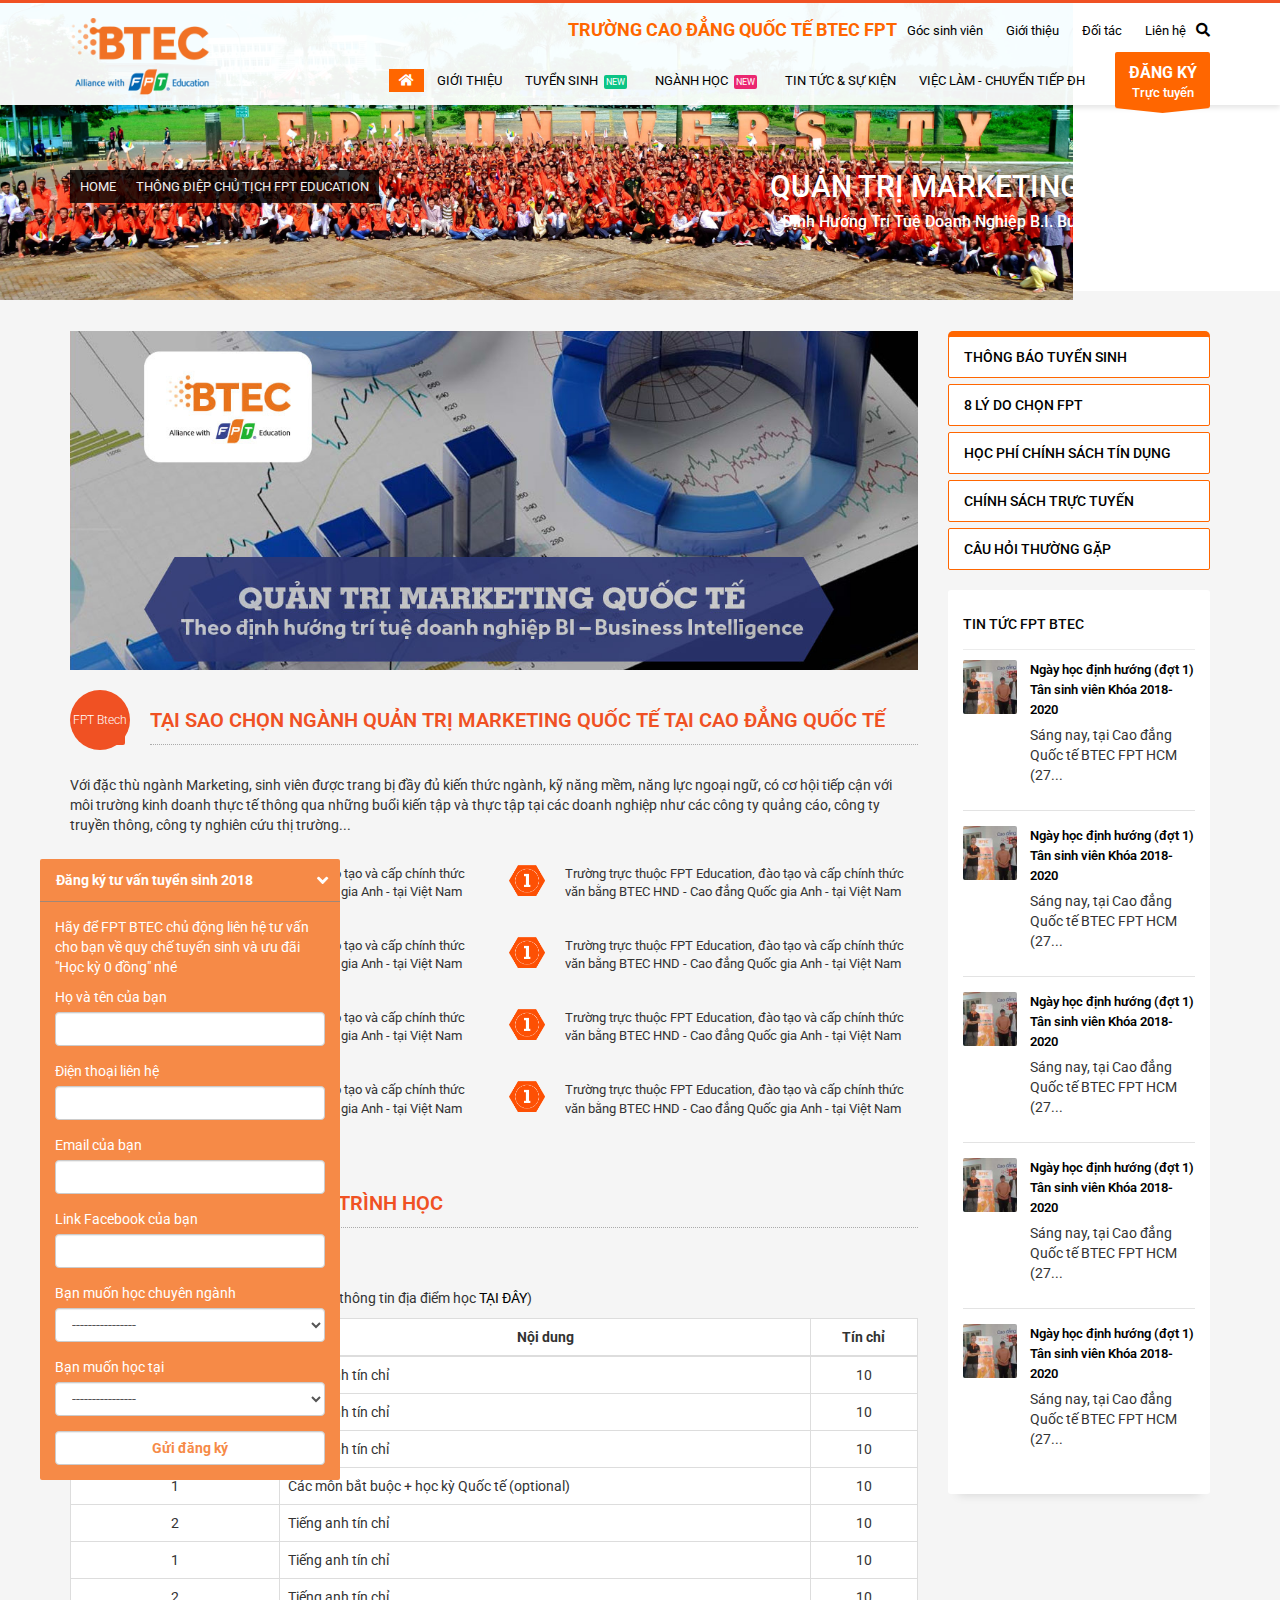
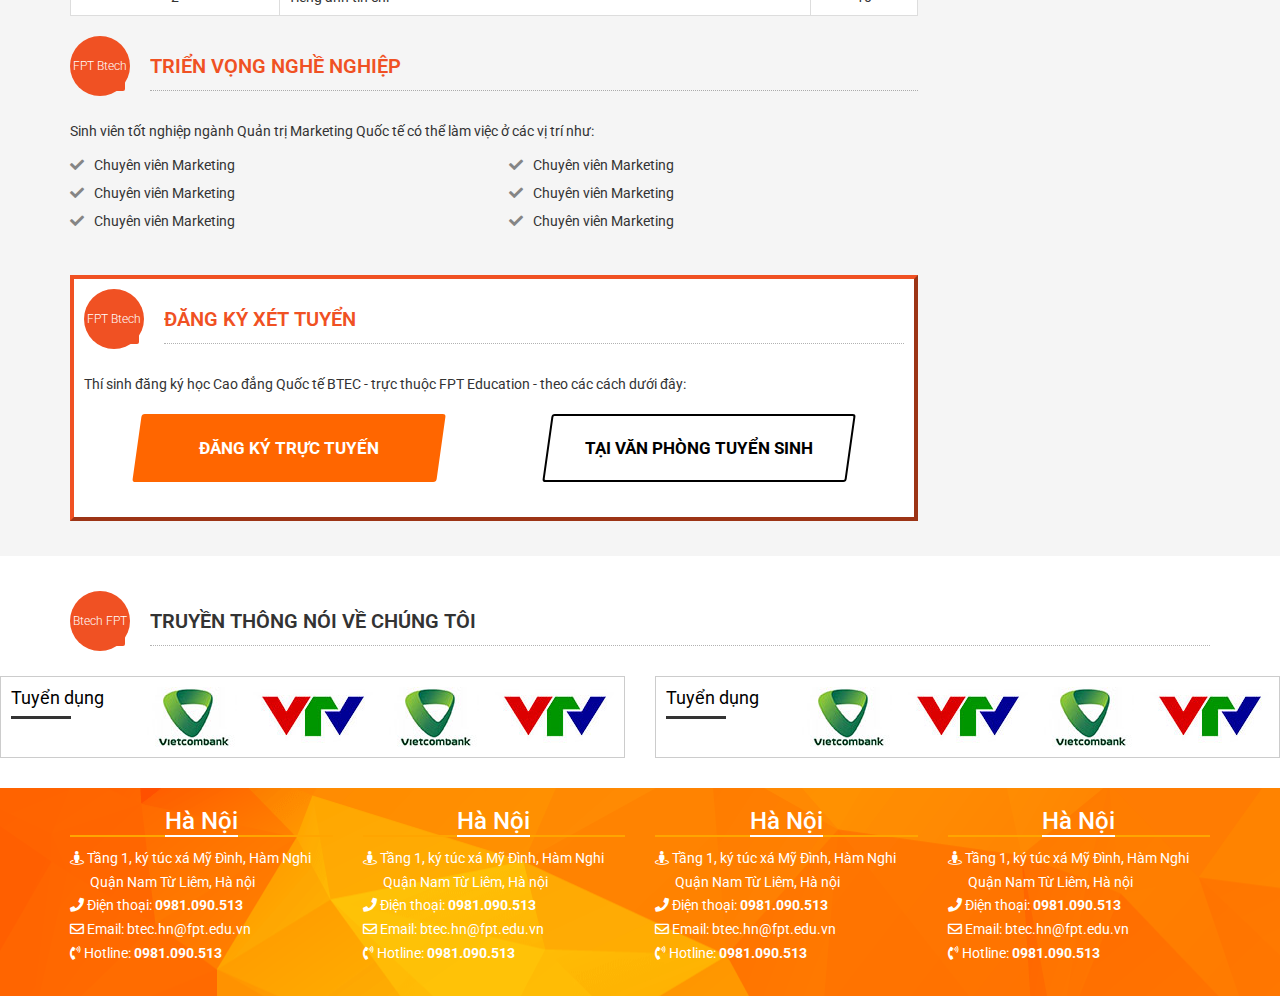
<file: quantri.html>
<!DOCTYPE html>
<html lang="en">
<head>
    <meta charset="utf-8">
    <title>QUAN TRI</title>
    <meta name="description" content="">
    <meta name="viewport" content="width=device-width, initial-scale=1">
    <link rel="stylesheet" href="css/fontawesome-all.css">
    <script src="js/jquery-3.3.1.min.js"></script>
    <link rel="stylesheet" href="css/fontawesome-all.min.css">
    <link rel="stylesheet" href="css/bootstrap.min.css">
    <link href="https://fonts.googleapis.com/css?family=Roboto:300,400,500,700" rel="stylesheet">
    <link rel="stylesheet" href="css/slick.css">
    <link rel="stylesheet" href="css/style.css">
    <script src="js/bootstrap.js"></script>
    <script src="js/basejs.js"></script>
    <script src="js/slick.js"></script>
    <script src="js/index.js"></script>
</head>
<body>
<header class="header">
    <div class="container">
        <div class="header--content">
            <div class="header--logo fl-gr-0 fl-bs-au">
                <a href="index.html" class="header__a">
                    <img src="img/logo1.png"/>
                </a>
            </div>
            <div class="header--menu fl-bs-au fl-gr-1">
                <div class="first-row">
                    <div class="fl-start fl-bs-au fl-dp">

                    </div>
                    <div class="fl-end fl-bs-au fl-dp">
                        <div class="text-name">TRƯỜNG CAO ĐẲNG QUỐC TẾ BTEC FPT</div>
                        <ul>
                            <li>
                                <a href="#">Góc sinh viên</a>
                            </li>
                            <li>
                                <a href="#">Giới thiệu</a>
                            </li>
                            <li>
                                <a href="#">Đối tác</a>
                            </li>
                            <li>
                                <a href="#">Liên hệ</a>
                            </li>
                        </ul>
                        <div id="search" class="search-icon">
                            <a href="#">
                                <i class="fas fa-search"></i>
                            </a>
                        </div>
                    </div>
                </div>
                <div class="secon-row">
                    <div class="fl-start fl-bs-au fl-dp">

                    </div>
                    <div class="fl-end fl-bs-au fl-dp">

                        <ul class="ul-menu">
                            <li class="li-menu li-icon-home">
                                <a href="index.html">
                                    <i class="fas fa-home"></i>
                                </a>
                            </li>
                            <li class="li-menu relative li-menu-1">
                                <a href="#" class="a-menu">Giới thiệu</a>
                                <ul class="ul-sub-menu ul-sub-1">
                                    <li>
                                        <a href="#">Thông điệp chủ tịch FPT Education</a>
                                    </li>
                                    <li>
                                        <a href="#">Thông điệp chủ tịch FPT Education</a>
                                    </li>
                                    <li>
                                        <a href="#">Thông điệp chủ tịch FPT Education</a>
                                    </li>
                                    <li>
                                        <a href="#">Thông điệp chủ tịch FPT Education</a>
                                    </li>
                                    <li>
                                        <a href="#">Thông điệp chủ tịch FPT Education</a>
                                    </li>
                                </ul>
                            </li>
                            <li class="li-menu li-menu-2">
                                <a href="#" class="a-menu" >Tuyển sinh
                                    <span class="tip-arrow tip-green">NEW
                                        </span>
                                </a>
                                <div class="container clearfix absolute">
                                    <ul class="ul-sub-menu clearfix">
                                        <li class="col-sm-6">
                                            <ul class="ul-secon-sub">
                                                <li class="border-bottom">
                                                    <a href="#" class="a-noti">Thông báo tuyển sinh Cao đẳng Quốc tế BTEC 2018</a>
                                                </li>
                                                <li>
                                                    <a href="#">clas abc</a>
                                                </li>
                                            </ul>
                                        </li>
                                        <li class="col-sm-6">
                                            <ul class="ul-secon-sub">
                                                <li>
                                                    <a href="#">clas sdas</a>
                                                </li>
                                                <li>
                                                    <a href="#">Đăng ký học trực tuyến</a>
                                                </li>
                                                <li>
                                                    <a href="#">Đăng ký học trực tuyến</a>
                                                </li>
                                            </ul>
                                        </li>
                                        <li class="clear-fix"></li>
                                    </ul>
                                </div>
                            </li>
                            <li class="li-menu li-menu-2">
                                <a href="#" class="a-menu">Ngành học
                                    <span class="tip-arrow tip-red">NEW
                                        </span>
                                </a>
                                <div class="container clearfix absolute">
                                    <ul class="ul-sub-menu clearfix">
                                        <li class="col-sm-4">
                                            <ul class="ul-secon-sub">
                                                <li class="border-bottom">
                                                    <a href="#" class="a-noti">Thông báo tuyển sinh Cao đẳng Quốc tế BTEC 2018</a>
                                                </li>
                                                <li>
                                                    <a href="#">clas abc</a>
                                                </li>
                                            </ul>
                                        </li>
                                        <li class="col-sm-4">
                                            <ul class="ul-secon-sub">
                                                <li>
                                                    <a href="#" class="a-noti">clas sdas</a>
                                                </li>
                                                <li>
                                                    <a href="#">Đăng ký học trực tuyến</a>
                                                </li>
                                                <li>
                                                    <a href="#">Đăng ký học trực tuyến</a>
                                                </li>
                                            </ul>
                                        </li>
                                        <li class="col-sm-4">
                                            <ul class="ul-secon-sub">
                                                <li>
                                                    <a href="#" class="a-noti">clas sdas</a>
                                                </li>
                                                <li>
                                                    <a href="#">Đăng ký học trực tuyến</a>
                                                </li>
                                                <li>
                                                    <a href="#">Đăng ký học trực tuyến</a>
                                                </li>
                                            </ul>
                                        </li>
                                        <li class="clear-fix"></li>
                                    </ul>
                                </div>
                            </li>
                            <li class="li-menu li-menu-2">
                                <a href="#" class="a-menu">Tin tức & sự kiện</a>
                                <div class="container clearfix absolute">
                                    <ul class="ul-sub-menu bgc-white clearfix">
                                        <li class="col-sm-4 col-md-4 event__item">
                                            <a href="#" class="item-a">
                                                <img src="img/evt1.jpg"/>
                                                <p><i class="fas fa-plus"></i></p>
                                                <span>Read more +</span>
                                            </a>
                                            <p class="time"><i>26 Tháng Năm 2018 By Phan Anh in <a href="#">Sự kiện BTEC</a></i></p>
                                            <p class="tittle">
                                                <a href="#"><i>BTEC FPT hợp tác với doanh nghiệp phát triển nguồn nhân lực 4.0</i></a>
                                            </p>

                                        </li>
                                        <li class="col-sm-4 col-md-4 event__item">
                                            <a href="#" class="item-a">
                                                <img src="img/evt1.jpg"/>
                                                <p><i class="fas fa-plus"></i></p>
                                                <span>
                                    Read more +
                                </span>
                                            </a>
                                            <p class="time"><i>26 Tháng Năm 2018 By Phan Anh in <a href="#">Sự kiện BTEC</a></i></p>
                                            <p class="tittle">
                                                <a href="#"><i>BTEC FPT hợp tác với doanh nghiệp phát triển nguồn nhân lực 4.0</i></a>
                                            </p>

                                        </li>
                                        <li class="col-sm-4 col-md-4 event__item">
                                            <a href="#" class="item-a">
                                                <img src="img/evt1.jpg"/>
                                                <p><i class="fas fa-plus"></i></p>
                                                <span>
                                    Read more +
                                </span>
                                            </a>
                                            <p class="time"><i>26 Tháng Năm 2018 By Phan Anh in <a href="#">Sự kiện BTEC</a></i></p>
                                            <p class="tittle">
                                                <a href="#"><i>BTEC FPT hợp tác với doanh nghiệp phát triển nguồn nhân lực 4.0</i></a>
                                            </p>

                                        </li>
                                        <li class="clear-fix"></li>
                                    </ul>
                                </div>
                            </li>
                            <li class="li-menu li-menu-2">
                                <a href="#" class="a-menu">Việc làm - chuyển tiếp ĐH</a>
                                <div class="container clearfix absolute">
                                    <ul class="ul-sub-menu bgc-white clearfix">
                                        <li class="col-sm-4 col-md-4 event__item">
                                            <a href="#" class="item-a">
                                                <img src="img/evt1.jpg"/>
                                                <p><i class="fas fa-plus"></i></p>
                                                <span>Read more +</span>
                                            </a>
                                            <p class="time"><i>26 Tháng Năm 2018 By Phan Anh in <a href="#">Sự kiện BTEC</a></i></p>
                                            <p class="tittle">
                                                <a href="#"><i>BTEC FPT hợp tác với doanh nghiệp phát triển nguồn nhân lực 4.0</i></a>
                                            </p>

                                        </li>
                                        <li class="col-sm-4 col-md-4 event__item">
                                            <a href="#" class="item-a">
                                                <img src="img/evt1.jpg"/>
                                                <p><i class="fas fa-plus"></i></p>
                                                <span>
                                    Read more +
                                </span>
                                            </a>
                                            <p class="time"><i>26 Tháng Năm 2018 By Phan Anh in <a href="#">Sự kiện BTEC</a></i></p>
                                            <p class="tittle">
                                                <a href="#"><i>BTEC FPT hợp tác với doanh nghiệp phát triển nguồn nhân lực 4.0</i></a>
                                            </p>

                                        </li>
                                        <li class="col-sm-4 col-md-4 event__item">
                                            <a href="#" class="item-a">
                                                <img src="img/evt1.jpg"/>
                                                <p><i class="fas fa-plus"></i></p>
                                                <span>
                                    Read more +
                                </span>
                                            </a>
                                            <p class="time"><i>26 Tháng Năm 2018 By Phan Anh in <a href="#">Sự kiện BTEC</a></i></p>
                                            <p class="tittle">
                                                <a href="#"><i>BTEC FPT hợp tác với doanh nghiệp phát triển nguồn nhân lực 4.0</i></a>
                                            </p>

                                        </li>
                                        <li class="clear-fix"></li>
                                    </ul>
                                </div>
                            </li>
                        </ul>
                        <a href="#" class="signin">
                            <span>Đăng ký</span>
                            <p>Trực tuyến</p>
                            <svg version="1.1" class="trisvg" xmlns="http://www.w3.org/2000/svg" xmlns:xlink="http://www.w3.org/1999/xlink" x="0px" y="0px" preserveAspectRatio="none" width="14px" height="5px" viewBox="0 0 14.017 5.006" enable-background="new 0 0 14.017 5.006" xml:space="preserve"><path fill-rule="evenodd" clip-rule="evenodd" d="M14.016,0L7.008,5.006L0,0H14.016z"></path></svg>
                        </a>
                    </div>
                </div>
            </div>
        </div>
    </div>
</header>

<div class="modal fade" id="myModal" role="dialog">
    <div class="modal-dialog modal-signin">
        <!-- Modal content-->
        <div class="modal-content ">
            <div class="modal-body">
                <h4 class="modal--tittle">Đăng ký nhận tư vấn từ Cao Đẳng Quốc Tế BTEC FPT </h4>
                <p>Hãy để FPT BTEC thông báo cho bạn quy chế tuyển sinh, lịch nộp hồ sơ và các ưu đãi ngay khi bạn đăng ký nhé. </p>
                <div class="form-group">
                    <label>Họ và tên của bạn</label>
                    <input type="text" class="form-control">
                </div>

                <div class="form-group">
                    <label>Điện thoại liên hệ</label>
                    <input type="text" class="form-control">
                </div>

                <div class="form-group">
                    <label>Email của bạn</label>
                    <input type="text" class="form-control">
                </div>
                <div class="form-group">
                    <label>Link Facebook của bạn</label>
                    <input type="text" class="form-control">
                </div>

                <div class="form-group">
                    <label>Bạn muốn học chuyên ngành</label>
                    <select type="text" class="form-control">
                        <option value="">----------------</option>
                        <option value="">Công nghệ thông tin quốc tế</option>
                        <option value="">Thiết kế đồ họa</option>
                        <option value="">Công nghệ thông tin quốc tế</option>
                        <option value="">Thiết kế đồ họa</option>
                    </select>
                </div>

                <div class="form-group">
                    <label>Bạn muốn học tại</label>
                    <select type="text" class="form-control">
                        <option value="">----------------</option>
                        <option value="">FPT BTECH Hà Nội</option>
                        <option value="">FPT BTECH Đà Nẵng</option>
                        <option value="">FPT BTECH TP Hồ Chí Minh</option>
                    </select>
                </div>

                <button class="form-control text-center" >Đăng ký</button>

            </div>
            <span class="span-close-modal" data-dismiss="modal">&times;</span>
        </div>

    </div>
</div>

<div class="signin-bottom">
    <div class="signin-bottom--tittle">
        <span class="span-tittle">Đăng ký tư vấn tuyển sinh 2018</span>
        <span class="absolute"><i class="fas fa-angle-down"></i></span>
    </div>
    <div class="signin-bottom--content">
        <p>Hãy để FPT BTEC chủ động liên hệ tư vấn cho bạn về quy chế tuyển sinh và ưu đãi "Học kỳ 0 đồng" nhé </p>
        <div class="form-group">
            <label>Họ và tên của bạn</label>
            <input type="text" class="form-control">
        </div>
        <div class="form-group">
            <label>Điện thoại liên hệ</label>
            <input type="text" class="form-control">
        </div>
        <div class="form-group">
            <label>Email của bạn</label>
            <input type="text" class="form-control">
        </div>
        <div class="form-group">
            <label>Link Facebook của bạn</label>
            <input type="text" class="form-control">
        </div>
        <div class="form-group">
            <label>Bạn muốn học chuyên ngành</label>
            <select type="text" class="form-control">
                <option value="">----------------</option>
                <option value="">Công nghệ thông tin quốc tế</option>
                <option value="">Thiết kế đồ họa</option>
                <option value="">Công nghệ thông tin quốc tế</option>
                <option value="">Thiết kế đồ họa</option>
            </select>
        </div>
        <div class="form-group">
            <label>Bạn muốn học tại</label>
            <select type="text" class="form-control">
                <option value="">----------------</option>
                <option value="">FPT BTECH Hà Nội</option>
                <option value="">FPT BTECH Đà Nẵng</option>
                <option value="">FPT BTECH TP Hồ Chí Minh</option>
            </select>
        </div>
        <button class="form-control text-center" >Gửi đăng ký</button>
    </div>
</div>

<div class="wrap-content governance introduce clearfix ">

    <div class="introduce--abs">
        <img class="introduce--bgc" src="img/gioithieu/bgcintroduce.jpg"/>
    </div>
    <div class="introduce--link">
        <div class="container">
            <div class="row">
                <ul class="col-sm-6">
                    <li><a href="index.html">Home</a></li>
                    <li><a href="index.html">Thông điệp chủ tịch FPT EDUCATION</a></li>
                    <div class="clearfix"></div>
                </ul>
                <div class="col-sm-6">
                    <div class="introduce__subtittle">
                        <h2>Quản trị marketing quốc tế</h2>
                        <h4 class="font-size16 capitalize">Định hướng trí tuệ Doanh nghiệp B.I. Business Intelligence</h4>
                    </div>
                </div>
            </div>
        </div>
    </div>
    <div class="introduce--content governance--content">
        <div class="container">
            <div class="row">
                <div class="col-sm-9 introduce__contleft governance__contleft">
                    <div class="governance--contimg">
                        <img src="img/QTKD.jpg" alt="">
                    </div>
                    <div class="governance--tittle about--tittle">
                        <span class="span-red">
                            <span>FPT Btech</span>
                        </span>
                        <h4 class="border-dot">Tại sao chọn Ngành QUẢN TRỊ MARKETING QUỐC TẾ tại Cao đẳng Quốc tế BTEC </h4>
                        <p>
                            Với đặc thù ngành Marketing, sinh viên được trang bị đầy đủ kiến thức ngành, kỹ năng mềm, năng lực ngoại ngữ, có cơ hội tiếp cận với môi trường kinh doanh thực tế thông qua những buổi kiến tập và thực tập tại các doanh nghiệp như các công ty quảng cáo, công ty truyền thông, công ty nghiên cứu thị trường...
                        </p>
                    </div>
                    <div class="row governance--cont1">
                        <div class="col-sm-6">
                            <div class="gover-item">
                                <div class="item-img">
                                    <img src="img/quantri/1.png" alt="">
                                </div>
                                <div class="item-text">Trường trực thuộc FPT Education, đào tạo và cấp chính thức văn bằng BTEC HND - Cao đẳng Quốc gia Anh - tại Việt Nam</div>
                                <div class="clear-fix"></div>
                            </div>
                            <div class="gover-item">
                                <div class="item-img">
                                    <img src="img/quantri/1.png" alt="">
                                </div>
                                <div class="item-text">Trường trực thuộc FPT Education, đào tạo và cấp chính thức văn bằng BTEC HND - Cao đẳng Quốc gia Anh - tại Việt Nam</div>
                                <div class="clear-fix"></div>
                            </div>
                            <div class="gover-item">
                                <div class="item-img">
                                    <img src="img/quantri/1.png" alt="">
                                </div>
                                <div class="item-text">Trường trực thuộc FPT Education, đào tạo và cấp chính thức văn bằng BTEC HND - Cao đẳng Quốc gia Anh - tại Việt Nam</div>
                                <div class="clear-fix"></div>
                            </div>
                            <div class="gover-item">
                                <div class="item-img">
                                    <img src="img/quantri/1.png" alt="">
                                </div>
                                <div class="item-text">Trường trực thuộc FPT Education, đào tạo và cấp chính thức văn bằng BTEC HND - Cao đẳng Quốc gia Anh - tại Việt Nam</div>
                                <div class="clear-fix"></div>
                            </div>
                        </div>
                        <div class="col-sm-6">
                            <div class="gover-item">
                                <div class="item-img">
                                    <img src="img/quantri/1.png" alt="">
                                </div>
                                <div class="item-text">Trường trực thuộc FPT Education, đào tạo và cấp chính thức văn bằng BTEC HND - Cao đẳng Quốc gia Anh - tại Việt Nam</div>
                                <div class="clear-fix"></div>
                            </div>
                            <div class="gover-item">
                                <div class="item-img">
                                    <img src="img/quantri/1.png" alt="">
                                </div>
                                <div class="item-text">Trường trực thuộc FPT Education, đào tạo và cấp chính thức văn bằng BTEC HND - Cao đẳng Quốc gia Anh - tại Việt Nam</div>
                                <div class="clear-fix"></div>
                            </div>
                            <div class="gover-item">
                                <div class="item-img">
                                    <img src="img/quantri/1.png" alt="">
                                </div>
                                <div class="item-text">Trường trực thuộc FPT Education, đào tạo và cấp chính thức văn bằng BTEC HND - Cao đẳng Quốc gia Anh - tại Việt Nam</div>
                                <div class="clear-fix"></div>
                            </div>
                            <div class="gover-item">
                                <div class="item-img">
                                    <img src="img/quantri/1.png" alt="">
                                </div>
                                <div class="item-text">Trường trực thuộc FPT Education, đào tạo và cấp chính thức văn bằng BTEC HND - Cao đẳng Quốc gia Anh - tại Việt Nam</div>
                                <div class="clear-fix"></div>
                            </div>
                        </div>
                    </div>

                    <div class="governance--cont2">
                        <div class="governance--tittle about--tittle">
                            <span class="span-red">
                                <span>FPT Btech</span>
                            </span>
                            <h4 class="border-dot">CẤU TRÚC CHƯƠNG TRÌNH HỌC</h4>
                        </div>
                        <p><strong>Thời gian học:</strong> 2 năm 6 học kỳ</p>
                        <p><strong>Địa điểm học:</strong> Hà Nội, TP.Hồ Chí Minh (xem thông tin địa điểm học <a class="this-here" href="#">TẠI ĐÂY</a>)</p>
                        <table class="table-bordered">
                            <thead>
                                <tr>
                                <th class="text-center">
                                    Học kỳ 1
                                </th>
                                <th class="text-center">
                                    Nội dung
                                </th>
                                <th class="text-center">
                                    Tín chỉ
                                </th>
                            </tr>
                            </thead>
                            <tbody>
                                <tr>
                                    <td class="text-center">Tiếng anh tín chỉ</td>
                                    <td>Tiếng anh tín chỉ</td>
                                    <td class="text-center">10</td>
                                </tr>
                                <tr>
                                    <td class="text-center">1</td>
                                    <td>Tiếng anh tín chỉ</td>
                                    <td class="text-center">10</td>
                                </tr>
                                <tr>
                                    <td class="text-center">2</td>
                                    <td>Tiếng anh tín chỉ</td>
                                    <td class="text-center">10</td>
                                </tr>
                                <tr>
                                    <td class="text-center">1</td>
                                    <td>Các môn bắt buộc + học kỳ Quốc tế (optional)</td>
                                    <td class="text-center">10</td>
                                </tr>
                                <tr>
                                    <td class="text-center">2</td>
                                    <td>Tiếng anh tín chỉ</td>
                                    <td class="text-center">10</td>
                                </tr>
                                <tr>
                                    <td class="text-center">1</td>
                                    <td>Tiếng anh tín chỉ</td>
                                    <td class="text-center">10</td>
                                </tr>
                                <tr>
                                    <td class="text-center">2</td>
                                    <td>Tiếng anh tín chỉ</td>
                                    <td class="text-center">10</td>
                                </tr>
                            </tbody>
                        </table>
                    </div>

                    <div class="governance--cont3">
                        <div class="governance--tittle about--tittle">
                        <span class="span-red">
                            <span>FPT Btech</span>
                        </span>
                            <h4 class="border-dot">Triển vọng nghề nghiệp</h4>
                        </div>
                        <p>Sinh viên tốt nghiệp ngành Quản trị Marketing Quốc tế có thể làm việc ở các vị trí như:</p>
                        <div class="row">
                            <div class="col-sm-6">
                                <div class="cont3-item">
                                    <i class="fas fa-check"></i><span>Chuyên viên Marketing</span>
                                </div>
                                <div class="cont3-item">
                                    <i class="fas fa-check"></i><span>Chuyên viên Marketing</span>
                                </div>
                                <div class="cont3-item">
                                    <i class="fas fa-check"></i><span>Chuyên viên Marketing</span>
                                </div>
                            </div>
                            <div class="col-sm-6">
                                <div class="cont3-item">
                                    <i class="fas fa-check"></i><span>Chuyên viên Marketing</span>
                                </div>
                                <div class="cont3-item">
                                    <i class="fas fa-check"></i><span>Chuyên viên Marketing</span>
                                </div>
                                <div class="cont3-item">
                                    <i class="fas fa-check"></i><span>Chuyên viên Marketing</span>
                                </div>
                            </div>
                        </div>



                    </div>

                    <div class="governance--cont4">
                        <div class="governance--tittle about--tittle">
                            <span class="span-red">
                                <span>FPT Btech</span>
                            </span>
                            <h4 class="border-dot">Đăng ký xét tuyển</h4>
                        </div>
                        <p>Thí sinh đăng ký học Cao đẳng Quốc tế BTEC - trực thuộc FPT Education - theo các cách dưới đây:</p>

                        <div class="row gover-cont4-twobtn">
                            <div class="col-sm-6">
                                <div class="text-center">
                                    <a href="#" class=" btn-gover-cont41 btn-gover-cont4">
                                        <p>Đăng ký trực tuyến</p>
                                    </a>
                                </div>
                            </div>
                            <div class="col-sm-6">
                                <div class="text-center">
                                    <a href="#" class=" btn-gover-cont42 btn-gover-cont4">
                                        <p>Tại văn phòng tuyển sinh</p>
                                    </a>
                                </div>
                            </div>
                        </div>
                    </div>
                </div>

                <div class="col-sm-3 introduce__contright governance__contright">
                    <ul class="first-ul-gover">
                        <li class="">
                            <a href="#">Thông báo tuyển sinh</a>
                        </li>
                        <li>
                            <a href="#">8 lý do chọn FPT</a>
                        </li>
                        <li>
                            <a href="#">Học phí chính sách tín dụng</a>
                        </li>
                        <li>
                            <a href="#">Chính sách trực tuyến</a>
                        </li>
                        <li>
                            <a href="#">Câu hỏi thường gặp</a>
                        </li>
                    </ul>

                    <div class="introduce__slidebar">
                        <div class="slidebar-content">
                            <h3>Tin tức FPT BTEC</h3>
                            <ul class="ul-slide-bar">
                                <li>
                                    <a class="display-block" href="#">
                                        <img src="img/gioithieu/slidebar.jpg" height="150" width="150"/>
                                    </a>
                                    <div class="text-slidebar">
                                        <h4>
                                            <a href="#">
                                                Ngày học định hướng (đợt 1) Tân sinh viên Khóa 2018-2020
                                            </a>
                                        </h4>
                                        <p>
                                            Sáng nay, tại Cao đẳng Quốc tế BTEC FPT HCM (27...
                                        </p>
                                    </div>
                                    <div class="clearfix"></div>
                                </li>
                                <li>
                                    <a class="display-block" href="#">
                                        <img src="img/gioithieu/slidebar.jpg" height="150" width="150"/>
                                    </a>
                                    <div class="text-slidebar">
                                        <h4>
                                            <a href="#">
                                                Ngày học định hướng (đợt 1) Tân sinh viên Khóa 2018-2020
                                            </a>
                                        </h4>
                                        <p>
                                            Sáng nay, tại Cao đẳng Quốc tế BTEC FPT HCM (27...
                                        </p>
                                    </div>
                                    <div class="clearfix"></div>
                                </li>
                                <li>
                                    <a class="display-block" href="#">
                                        <img src="img/gioithieu/slidebar.jpg" height="150" width="150"/>
                                    </a>
                                    <div class="text-slidebar">
                                        <h4>
                                            <a href="#">
                                                Ngày học định hướng (đợt 1) Tân sinh viên Khóa 2018-2020
                                            </a>
                                        </h4>
                                        <p>
                                            Sáng nay, tại Cao đẳng Quốc tế BTEC FPT HCM (27...
                                        </p>
                                    </div>
                                    <div class="clearfix"></div>
                                </li>
                                <li>
                                    <a class="display-block" href="#">
                                        <img src="img/gioithieu/slidebar.jpg" height="150" width="150"/>
                                    </a>
                                    <div class="text-slidebar">
                                        <h4>
                                            <a href="#">
                                                Ngày học định hướng (đợt 1) Tân sinh viên Khóa 2018-2020
                                            </a>
                                        </h4>
                                        <p>
                                            Sáng nay, tại Cao đẳng Quốc tế BTEC FPT HCM (27...
                                        </p>
                                    </div>
                                    <div class="clearfix"></div>
                                </li>
                                <li>
                                    <a class="display-block" href="#">
                                        <img src="img/gioithieu/slidebar.jpg" height="150" width="150"/>
                                    </a>
                                    <div class="text-slidebar">
                                        <h4>
                                            <a href="#">
                                                Ngày học định hướng (đợt 1) Tân sinh viên Khóa 2018-2020
                                            </a>
                                        </h4>
                                        <p>
                                            Sáng nay, tại Cao đẳng Quốc tế BTEC FPT HCM (27...
                                        </p>
                                    </div>
                                    <div class="clearfix"></div>
                                </li>
                            </ul>
                        </div>
                    </div>
                </div>
            </div>
        </div>
    </div>
    <div class="patner">
        <div class="container-fluid index-cont">
            <div class="row">
                <div class="container patner--tittle">
                    <span class="span-red"><span>Btech FPT</span></span>
                    <h4 class="border-dot">Truyền thông nói về chúng tôi</h4>
                    <div class="clearfix"></div>
                </div>
            </div>
            <div class="patner--content ">
                <div class="row">
                    <div class="patner--item col-sm-6">
                        <div class="item-details mrl--15">
                            <div class="tittle">
                                <p>Tuyển dụng</p>
                                <div class="div-line"></div>
                            </div>
                            <div class="slide-patner">
                                <a href="#">
                                    <img src="img/vcb.jpg"/>
                                </a>
                                <a href="#">
                                    <img src="img/vtv.jpg"/>
                                </a>
                                <a href="#">
                                    <img src="img/vcb.jpg"/>
                                </a>
                                <a href="#">
                                    <img src="img/vtv.jpg"/>
                                </a>
                                <a href="#">
                                    <img src="img/vcb.jpg"/>
                                </a>
                                <a href="#">
                                    <img src="img/vtv.jpg"/>
                                </a>
                                <a href="#">
                                    <img src="img/vcb.jpg"/>
                                </a>
                                <a href="#">
                                    <img src="img/vtv.jpg"/>
                                </a>
                            </div>
                            <div class="clearfix"></div>
                        </div>
                    </div>
                    <div class="patner--item col-sm-6">
                        <div class="item-details mrr--15">
                            <div class="tittle">
                                <p>Tuyển dụng</p>
                                <div class="div-line"></div>
                            </div>
                            <div class="slide-patner">
                                <a href="#">
                                    <img src="img/vcb.jpg"/>
                                </a>
                                <a href="#">
                                    <img src="img/vtv.jpg"/>
                                </a>
                                <a href="#">
                                    <img src="img/vcb.jpg"/>
                                </a>
                                <a href="#">
                                    <img src="img/vtv.jpg"/>
                                </a>
                                <a href="#">
                                    <img src="img/vcb.jpg"/>
                                </a>
                                <a href="#">
                                    <img src="img/vtv.jpg"/>
                                </a>
                                <a href="#">
                                    <img src="img/vcb.jpg"/>
                                </a>
                                <a href="#">
                                    <img src="img/vtv.jpg"/>
                                </a>
                            </div>
                            <div class="clearfix"></div>
                        </div>
                    </div>
                </div>
            </div>
        </div>
    </div>
</div>

<footer class="footer" style="background-image: url(img/footer.png)">
    <div class="container">
        <div class="row">
            <div class="col-sm-3 col-xs-6">
                <div class="footer--item">
                    <h3><span>Hà Nội</span></h3>
                    <p>
                        <i class="fa fa-street-view"></i>
                        <span>Tầng 1, ký túc xá Mỹ Đình, Hàm Nghi</span>
                        <br>
                        <span class="pdl-20">Quận Nam Từ Liêm, Hà nội</span>
                    </p>
                    <p>
                        <i class="fa fa-phone"></i>
                        <span>Điện thoại: <strong>0981.090.513</strong> </span>
                    </p>
                    <p>
                        <i class="far fa-envelope"></i>
                        <span>Email: btec.hn@fpt.edu.vn</span>
                    </p>
                    <p>
                        <i class="fas fa-phone-volume"></i>
                        <span>Hotline: <strong>0981.090.513</strong></span>
                    </p>
                </div>
            </div>
            <div class="col-sm-3 col-xs-6">
                <div class="footer--item">
                    <h3><span>Hà Nội</span></h3>
                    <p>
                        <i class="fa fa-street-view"></i>
                        <span>Tầng 1, ký túc xá Mỹ Đình, Hàm Nghi</span>
                        <br>
                        <span class="pdl-20">Quận Nam Từ Liêm, Hà nội</span>
                    </p>
                    <p>
                        <i class="fa fa-phone"></i>
                        <span>Điện thoại: <strong>0981.090.513</strong> </span>
                    </p>
                    <p>
                        <i class="far fa-envelope"></i>
                        <span>Email: btec.hn@fpt.edu.vn</span>
                    </p>
                    <p>
                        <i class="fas fa-phone-volume"></i>
                        <span>Hotline: <strong>0981.090.513</strong></span>
                    </p>
                </div>
            </div>
            <div class="col-sm-3 col-xs-6">
                <div class="footer--item">
                    <h3><span>Hà Nội</span></h3>
                    <p>
                        <i class="fa fa-street-view"></i>
                        <span>Tầng 1, ký túc xá Mỹ Đình, Hàm Nghi</span>
                        <br>
                        <span class="pdl-20">Quận Nam Từ Liêm, Hà nội</span>
                    </p>
                    <p>
                        <i class="fa fa-phone"></i>
                        <span>Điện thoại: <strong>0981.090.513</strong> </span>
                    </p>
                    <p>
                        <i class="far fa-envelope"></i>
                        <span>Email: btec.hn@fpt.edu.vn</span>
                    </p>
                    <p>
                        <i class="fas fa-phone-volume"></i>
                        <span>Hotline: <strong>0981.090.513</strong></span>
                    </p>
                </div>
            </div>
            <div class="col-sm-3 col-xs-6">
                <div class="footer--item">
                    <h3><span>Hà Nội</span></h3>
                    <p>
                        <i class="fa fa-street-view"></i>
                        <span>Tầng 1, ký túc xá Mỹ Đình, Hàm Nghi</span>
                        <br>
                        <span class="pdl-20">Quận Nam Từ Liêm, Hà nội</span>
                    </p>
                    <p>
                        <i class="fa fa-phone"></i>
                        <span>Điện thoại: <strong>0981.090.513</strong> </span>
                    </p>
                    <p>
                        <i class="far fa-envelope"></i>
                        <span>Email: btec.hn@fpt.edu.vn</span>
                    </p>
                    <p>
                        <i class="fas fa-phone-volume"></i>
                        <span>Hotline: <strong>0981.090.513</strong></span>
                    </p>
                </div>
            </div>
        </div>
    </div>
</footer>
</body>

<script></script>


</html>
</file>
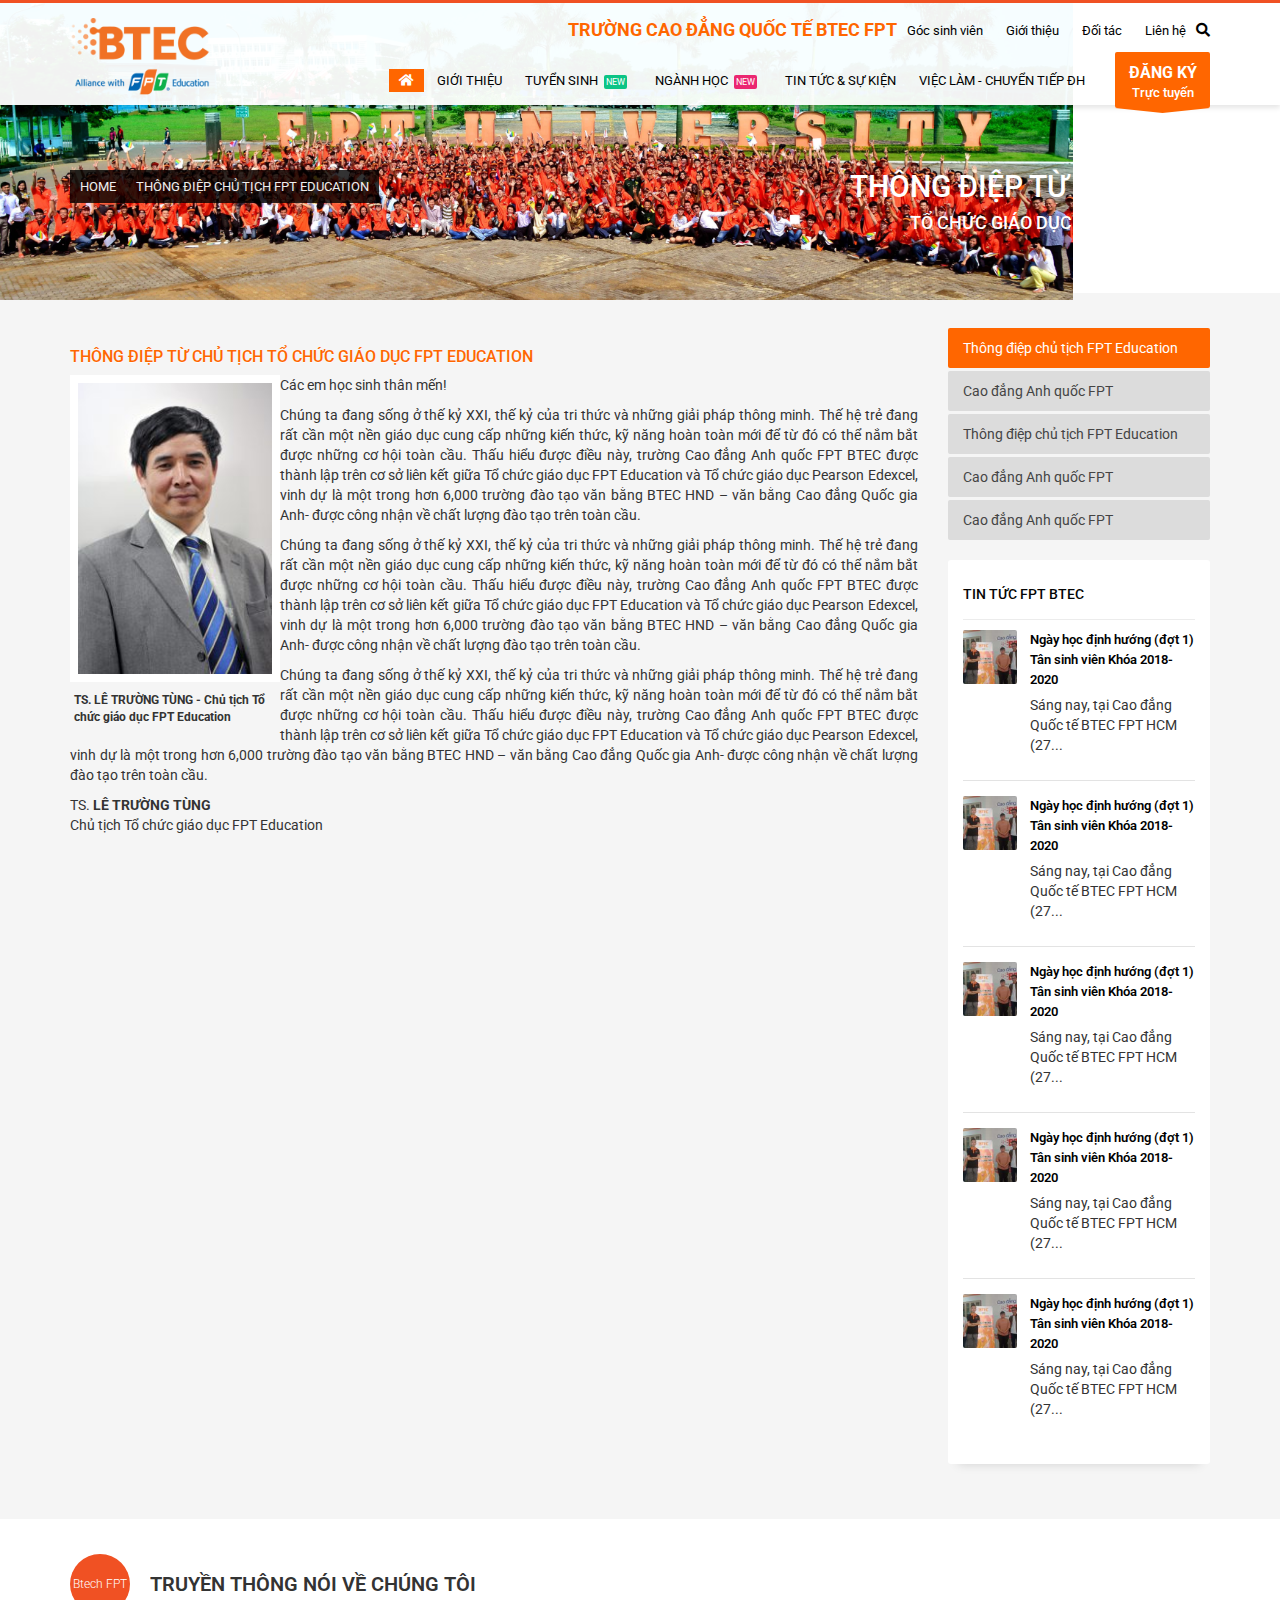
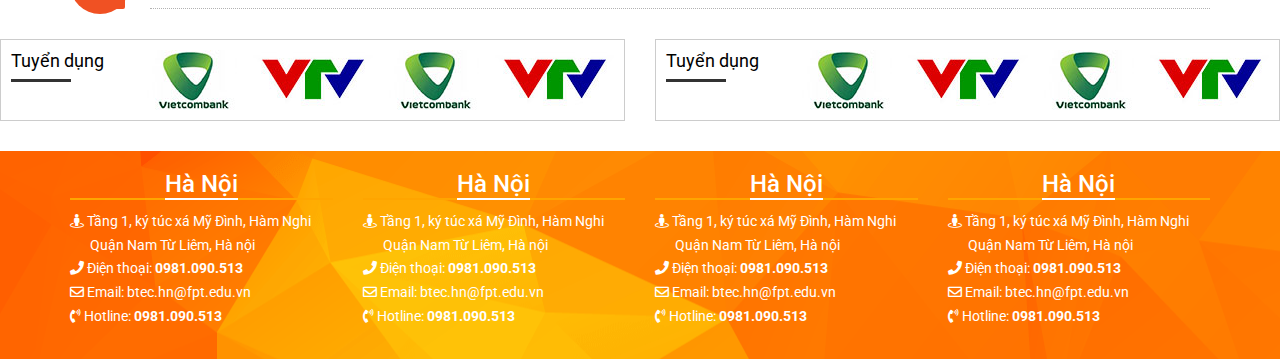
<file: thongdiep.html>
<!DOCTYPE html>
<html lang="en">
<head>
    <meta charset="utf-8">
    <title>THONGDIEP</title>
    <meta name="description" content="">
    <meta name="viewport" content="width=device-width, initial-scale=1">
    <link rel="stylesheet" href="css/fontawesome-all.css">
    <script src="js/jquery-3.3.1.min.js"></script>
    <link rel="stylesheet" href="css/fontawesome-all.min.css">
    <link rel="stylesheet" href="css/bootstrap.min.css">
    <link href="https://fonts.googleapis.com/css?family=Roboto:300,400,500,700" rel="stylesheet">
    <link rel="stylesheet" href="css/slick.css">
    <link rel="stylesheet" href="css/style.css">
    <script src="js/bootstrap.js"></script>
    <script src="js/basejs.js"></script>
    <script src="js/slick.js"></script>
    <script src="js/index.js"></script>
</head>
<body>
<header class="header">
    <div class="container">
        <div class="header--content">
            <div class="header--logo fl-gr-0 fl-bs-au">
                <a href="index.html" class="header__a">
                    <img src="img/logo1.png"/>
                </a>
            </div>
            <div class="header--menu fl-bs-au fl-gr-1">
                <div class="first-row">
                    <div class="fl-start fl-bs-au fl-dp">

                    </div>
                    <div class="fl-end fl-bs-au fl-dp">
                        <div class="text-name">TRƯỜNG CAO ĐẲNG QUỐC TẾ BTEC FPT</div>
                        <ul>
                            <li>
                                <a href="#">Góc sinh viên</a>
                            </li>
                            <li>
                                <a href="#">Giới thiệu</a>
                            </li>
                            <li>
                                <a href="#">Đối tác</a>
                            </li>
                            <li>
                                <a href="#">Liên hệ</a>
                            </li>
                        </ul>
                        <div id="search" class="search-icon">
                            <a href="#">
                                <i class="fas fa-search"></i>
                            </a>
                        </div>
                    </div>
                </div>
                <div class="secon-row">
                    <div class="fl-start fl-bs-au fl-dp">

                    </div>
                    <div class="fl-end fl-bs-au fl-dp">

                        <ul class="ul-menu">
                            <li class="li-menu li-icon-home">
                                <a href="index.html">
                                    <i class="fas fa-home"></i>
                                </a>
                            </li>
                            <li class="li-menu relative li-menu-1">
                                <a href="#" class="a-menu">Giới thiệu</a>
                                <ul class="ul-sub-menu ul-sub-1">
                                    <li>
                                        <a href="#">Thông điệp chủ tịch FPT Education</a>
                                    </li>
                                    <li>
                                        <a href="#">Thông điệp chủ tịch FPT Education</a>
                                    </li>
                                    <li>
                                        <a href="#">Thông điệp chủ tịch FPT Education</a>
                                    </li>
                                    <li>
                                        <a href="#">Thông điệp chủ tịch FPT Education</a>
                                    </li>
                                    <li>
                                        <a href="#">Thông điệp chủ tịch FPT Education</a>
                                    </li>
                                </ul>
                            </li>
                            <li class="li-menu li-menu-2">
                                <a href="#" class="a-menu" >Tuyển sinh
                                    <span class="tip-arrow tip-green">NEW
                                        </span>
                                </a>
                                <div class="container clearfix absolute">
                                    <ul class="ul-sub-menu clearfix">
                                        <li class="col-sm-6">
                                            <ul class="ul-secon-sub">
                                                <li class="border-bottom">
                                                    <a href="#" class="a-noti">Thông báo tuyển sinh Cao đẳng Quốc tế BTEC 2018</a>
                                                </li>
                                                <li>
                                                    <a href="#">clas abc</a>
                                                </li>
                                            </ul>
                                        </li>
                                        <li class="col-sm-6">
                                            <ul class="ul-secon-sub">
                                                <li>
                                                    <a href="#">clas sdas</a>
                                                </li>
                                                <li>
                                                    <a href="#">Đăng ký học trực tuyến</a>
                                                </li>
                                                <li>
                                                    <a href="#">Đăng ký học trực tuyến</a>
                                                </li>
                                            </ul>
                                        </li>
                                        <li class="clear-fix"></li>
                                    </ul>
                                </div>
                            </li>
                            <li class="li-menu li-menu-2">
                                <a href="#" class="a-menu">Ngành học
                                    <span class="tip-arrow tip-red">NEW
                                        </span>
                                </a>
                                <div class="container clearfix absolute">
                                    <ul class="ul-sub-menu clearfix">
                                        <li class="col-sm-4">
                                            <ul class="ul-secon-sub">
                                                <li class="border-bottom">
                                                    <a href="#" class="a-noti">Thông báo tuyển sinh Cao đẳng Quốc tế BTEC 2018</a>
                                                </li>
                                                <li>
                                                    <a href="#">clas abc</a>
                                                </li>
                                            </ul>
                                        </li>
                                        <li class="col-sm-4">
                                            <ul class="ul-secon-sub">
                                                <li>
                                                    <a href="#" class="a-noti">clas sdas</a>
                                                </li>
                                                <li>
                                                    <a href="#">Đăng ký học trực tuyến</a>
                                                </li>
                                                <li>
                                                    <a href="#">Đăng ký học trực tuyến</a>
                                                </li>
                                            </ul>
                                        </li>
                                        <li class="col-sm-4">
                                            <ul class="ul-secon-sub">
                                                <li>
                                                    <a href="#" class="a-noti">clas sdas</a>
                                                </li>
                                                <li>
                                                    <a href="#">Đăng ký học trực tuyến</a>
                                                </li>
                                                <li>
                                                    <a href="#">Đăng ký học trực tuyến</a>
                                                </li>
                                            </ul>
                                        </li>
                                        <li class="clear-fix"></li>
                                    </ul>
                                </div>
                            </li>
                            <li class="li-menu li-menu-2">
                                <a href="#" class="a-menu">Tin tức & sự kiện</a>
                                <div class="container clearfix absolute">
                                    <ul class="ul-sub-menu bgc-white clearfix">
                                        <li class="col-sm-4 col-md-4 event__item">
                                            <a href="#" class="item-a">
                                                <img src="img/evt1.jpg"/>
                                                <p><i class="fas fa-plus"></i></p>
                                                <span>Read more +</span>
                                            </a>
                                            <p class="time"><i>26 Tháng Năm 2018 By Phan Anh in <a href="#">Sự kiện BTEC</a></i></p>
                                            <p class="tittle">
                                                <a href="#"><i>BTEC FPT hợp tác với doanh nghiệp phát triển nguồn nhân lực 4.0</i></a>
                                            </p>

                                        </li>
                                        <li class="col-sm-4 col-md-4 event__item">
                                            <a href="#" class="item-a">
                                                <img src="img/evt1.jpg"/>
                                                <p><i class="fas fa-plus"></i></p>
                                                <span>
                                    Read more +
                                </span>
                                            </a>
                                            <p class="time"><i>26 Tháng Năm 2018 By Phan Anh in <a href="#">Sự kiện BTEC</a></i></p>
                                            <p class="tittle">
                                                <a href="#"><i>BTEC FPT hợp tác với doanh nghiệp phát triển nguồn nhân lực 4.0</i></a>
                                            </p>

                                        </li>
                                        <li class="col-sm-4 col-md-4 event__item">
                                            <a href="#" class="item-a">
                                                <img src="img/evt1.jpg"/>
                                                <p><i class="fas fa-plus"></i></p>
                                                <span>
                                    Read more +
                                </span>
                                            </a>
                                            <p class="time"><i>26 Tháng Năm 2018 By Phan Anh in <a href="#">Sự kiện BTEC</a></i></p>
                                            <p class="tittle">
                                                <a href="#"><i>BTEC FPT hợp tác với doanh nghiệp phát triển nguồn nhân lực 4.0</i></a>
                                            </p>

                                        </li>
                                        <li class="clear-fix"></li>
                                    </ul>
                                </div>
                            </li>
                            <li class="li-menu li-menu-2">
                                <a href="#" class="a-menu">Việc làm - chuyển tiếp ĐH</a>
                                <div class="container clearfix absolute">
                                    <ul class="ul-sub-menu bgc-white clearfix">
                                        <li class="col-sm-4 col-md-4 event__item">
                                            <a href="#" class="item-a">
                                                <img src="img/evt1.jpg"/>
                                                <p><i class="fas fa-plus"></i></p>
                                                <span>Read more +</span>
                                            </a>
                                            <p class="time"><i>26 Tháng Năm 2018 By Phan Anh in <a href="#">Sự kiện BTEC</a></i></p>
                                            <p class="tittle">
                                                <a href="#"><i>BTEC FPT hợp tác với doanh nghiệp phát triển nguồn nhân lực 4.0</i></a>
                                            </p>

                                        </li>
                                        <li class="col-sm-4 col-md-4 event__item">
                                            <a href="#" class="item-a">
                                                <img src="img/evt1.jpg"/>
                                                <p><i class="fas fa-plus"></i></p>
                                                <span>
                                    Read more +
                                </span>
                                            </a>
                                            <p class="time"><i>26 Tháng Năm 2018 By Phan Anh in <a href="#">Sự kiện BTEC</a></i></p>
                                            <p class="tittle">
                                                <a href="#"><i>BTEC FPT hợp tác với doanh nghiệp phát triển nguồn nhân lực 4.0</i></a>
                                            </p>

                                        </li>
                                        <li class="col-sm-4 col-md-4 event__item">
                                            <a href="#" class="item-a">
                                                <img src="img/evt1.jpg"/>
                                                <p><i class="fas fa-plus"></i></p>
                                                <span>
                                    Read more +
                                </span>
                                            </a>
                                            <p class="time"><i>26 Tháng Năm 2018 By Phan Anh in <a href="#">Sự kiện BTEC</a></i></p>
                                            <p class="tittle">
                                                <a href="#"><i>BTEC FPT hợp tác với doanh nghiệp phát triển nguồn nhân lực 4.0</i></a>
                                            </p>

                                        </li>
                                        <li class="clear-fix"></li>
                                    </ul>
                                </div>
                            </li>
                        </ul>
                        <a href="#" class="signin">
                            <span>Đăng ký</span>
                            <p>Trực tuyến</p>
                            <svg version="1.1" class="trisvg" xmlns="http://www.w3.org/2000/svg" xmlns:xlink="http://www.w3.org/1999/xlink" x="0px" y="0px" preserveAspectRatio="none" width="14px" height="5px" viewBox="0 0 14.017 5.006" enable-background="new 0 0 14.017 5.006" xml:space="preserve"><path fill-rule="evenodd" clip-rule="evenodd" d="M14.016,0L7.008,5.006L0,0H14.016z"></path></svg>
                        </a>
                    </div>
                </div>
            </div>
        </div>
    </div>
</header>

<div class="wrap-content introduce clearfix ">

    <div class="introduce--abs">
        <img class="introduce--bgc" src="img/gioithieu/bgcintroduce.jpg"/>
    </div>
    <div class="introduce--link">
        <div class="container">
            <div class="row">
                <ul class="col-sm-6">
                    <li><a href="index.html">Home</a></li>
                    <li><a href="index.html">Thông điệp chủ tịch FPT EDUCATION</a></li>
                    <div class="clearfix"></div>
                </ul>
                <div class="col-sm-6">
                    <div class="introduce__subtittle">
                        <h2>thông điệp từ chủ tịch</h2>
                        <h4>Tổ chức giáo dục fpt education</h4>
                    </div>
                </div>
            </div>
        </div>
    </div>
    <div class="introduce--content">
        <div class="container">
            <div class="row">
                <div class="col-sm-9 introduce__contleft">
                    <h3>
                        THÔNG ĐIỆP TỪ CHỦ TỊCH TỔ CHỨC GIÁO DỤC FPT EDUCATION
                    </h3>
                    <div class="introduce__contimg">
                        <p>
                            <img src="img/gioithieu/tiensi.jpg"/>
                        </p>
                        <p class="tittle-name"><strong>TS. LÊ TRƯỜNG TÙNG - Chủ tịch Tổ chức giáo dục FPT Education</strong></p>
                    </div>
                    <div class="textcont">
                        <p>Các em học sinh thân mến!</p>
                        <p>Chúng ta đang sống ở thế kỷ XXI, thế kỷ của tri thức và những giải pháp thông minh. Thế hệ trẻ đang rất cần một nền giáo dục cung cấp những kiến thức, kỹ năng hoàn toàn mới để từ đó có thể nắm bắt được những cơ hội toàn cầu. Thấu hiểu được điều này, trường Cao đẳng Anh quốc FPT BTEC được thành lập trên cơ sở liên kết giữa Tổ chức giáo dục FPT Education và Tổ chức giáo dục Pearson Edexcel, vinh dự là một trong hơn 6,000 trường đào tạo văn bằng BTEC HND – văn bằng Cao đẳng Quốc gia Anh- được công nhận về chất lượng đào tạo trên toàn cầu.</p>
                        <p>Chúng ta đang sống ở thế kỷ XXI, thế kỷ của tri thức và những giải pháp thông minh. Thế hệ trẻ đang rất cần một nền giáo dục cung cấp những kiến thức, kỹ năng hoàn toàn mới để từ đó có thể nắm bắt được những cơ hội toàn cầu. Thấu hiểu được điều này, trường Cao đẳng Anh quốc FPT BTEC được thành lập trên cơ sở liên kết giữa Tổ chức giáo dục FPT Education và Tổ chức giáo dục Pearson Edexcel, vinh dự là một trong hơn 6,000 trường đào tạo văn bằng BTEC HND – văn bằng Cao đẳng Quốc gia Anh- được công nhận về chất lượng đào tạo trên toàn cầu.</p>
                        <p>Chúng ta đang sống ở thế kỷ XXI, thế kỷ của tri thức và những giải pháp thông minh. Thế hệ trẻ đang rất cần một nền giáo dục cung cấp những kiến thức, kỹ năng hoàn toàn mới để từ đó có thể nắm bắt được những cơ hội toàn cầu. Thấu hiểu được điều này, trường Cao đẳng Anh quốc FPT BTEC được thành lập trên cơ sở liên kết giữa Tổ chức giáo dục FPT Education và Tổ chức giáo dục Pearson Edexcel, vinh dự là một trong hơn 6,000 trường đào tạo văn bằng BTEC HND – văn bằng Cao đẳng Quốc gia Anh- được công nhận về chất lượng đào tạo trên toàn cầu.</p>
                        <p class="text-right">
                            TS.<strong> LÊ TRƯỜNG TÙNG</strong><br>Chủ tịch Tổ chức giáo dục FPT Education
                        </p>
                    </div>
                </div>
                <div class="col-sm-3 introduce__contright">
                    <ul class="first-ul">
                        <li class="">
                            <a href="#">Thông điệp chủ tịch FPT Education</a>
                        </li>
                        <li>
                            <a href="#">Cao đẳng Anh quốc FPT</a>
                        </li>
                        <li>
                            <a href="#">Thông điệp chủ tịch FPT Education</a>
                        </li>
                        <li>
                            <a href="#">Cao đẳng Anh quốc FPT</a>
                        </li>
                        <li>
                            <a href="#">Cao đẳng Anh quốc FPT</a>
                        </li>
                    </ul>

                    <div class="introduce__slidebar">
                        <div class="slidebar-content">
                            <h3>Tin tức FPT BTEC</h3>
                            <ul class="ul-slide-bar">
                                <li>
                                    <a class="display-block" href="#">
                                        <img src="img/gioithieu/slidebar.jpg" height="150" width="150"/>
                                    </a>
                                    <div class="text-slidebar">
                                        <h4>
                                            <a href="#">
                                                Ngày học định hướng (đợt 1) Tân sinh viên Khóa 2018-2020
                                            </a>
                                        </h4>
                                        <p>
                                            Sáng nay, tại Cao đẳng Quốc tế BTEC FPT HCM (27...
                                        </p>
                                    </div>
                                    <div class="clearfix"></div>
                                </li>
                                <li>
                                    <a class="display-block" href="#">
                                        <img src="img/gioithieu/slidebar.jpg" height="150" width="150"/>
                                    </a>
                                    <div class="text-slidebar">
                                        <h4>
                                            <a href="#">
                                                Ngày học định hướng (đợt 1) Tân sinh viên Khóa 2018-2020
                                            </a>
                                        </h4>
                                        <p>
                                            Sáng nay, tại Cao đẳng Quốc tế BTEC FPT HCM (27...
                                        </p>
                                    </div>
                                    <div class="clearfix"></div>
                                </li>
                                <li>
                                    <a class="display-block" href="#">
                                        <img src="img/gioithieu/slidebar.jpg" height="150" width="150"/>
                                    </a>
                                    <div class="text-slidebar">
                                        <h4>
                                            <a href="#">
                                                Ngày học định hướng (đợt 1) Tân sinh viên Khóa 2018-2020
                                            </a>
                                        </h4>
                                        <p>
                                            Sáng nay, tại Cao đẳng Quốc tế BTEC FPT HCM (27...
                                        </p>
                                    </div>
                                    <div class="clearfix"></div>
                                </li>
                                <li>
                                    <a class="display-block" href="#">
                                        <img src="img/gioithieu/slidebar.jpg" height="150" width="150"/>
                                    </a>
                                    <div class="text-slidebar">
                                        <h4>
                                            <a href="#">
                                                Ngày học định hướng (đợt 1) Tân sinh viên Khóa 2018-2020
                                            </a>
                                        </h4>
                                        <p>
                                            Sáng nay, tại Cao đẳng Quốc tế BTEC FPT HCM (27...
                                        </p>
                                    </div>
                                    <div class="clearfix"></div>
                                </li>
                                <li>
                                    <a class="display-block" href="#">
                                        <img src="img/gioithieu/slidebar.jpg" height="150" width="150"/>
                                    </a>
                                    <div class="text-slidebar">
                                        <h4>
                                            <a href="#">
                                                Ngày học định hướng (đợt 1) Tân sinh viên Khóa 2018-2020
                                            </a>
                                        </h4>
                                        <p>
                                            Sáng nay, tại Cao đẳng Quốc tế BTEC FPT HCM (27...
                                        </p>
                                    </div>
                                    <div class="clearfix"></div>
                                </li>
                            </ul>
                        </div>
                    </div>
                </div>
            </div>
        </div>
    </div>
    <div class="patner">
        <div class="container-fluid index-cont">
            <div class="row">
                <div class="container patner--tittle">
                    <span class="span-red"><span>Btech FPT</span></span>
                    <h4 class="border-dot">Truyền thông nói về chúng tôi</h4>
                    <div class="clearfix"></div>
                </div>
            </div>
            <div class="patner--content ">
                <div class="row">
                    <div class="patner--item col-sm-6">
                        <div class="item-details mrl--15">
                            <div class="tittle">
                                <p>Tuyển dụng</p>
                                <div class="div-line"></div>
                            </div>
                            <div class="slide-patner">
                                <a href="#">
                                    <img src="img/vcb.jpg"/>
                                </a>
                                <a href="#">
                                    <img src="img/vtv.jpg"/>
                                </a>
                                <a href="#">
                                    <img src="img/vcb.jpg"/>
                                </a>
                                <a href="#">
                                    <img src="img/vtv.jpg"/>
                                </a>
                                <a href="#">
                                    <img src="img/vcb.jpg"/>
                                </a>
                                <a href="#">
                                    <img src="img/vtv.jpg"/>
                                </a>
                                <a href="#">
                                    <img src="img/vcb.jpg"/>
                                </a>
                                <a href="#">
                                    <img src="img/vtv.jpg"/>
                                </a>
                            </div>
                            <div class="clearfix"></div>
                        </div>
                    </div>
                    <div class="patner--item col-sm-6">
                        <div class="item-details mrr--15">
                            <div class="tittle">
                                <p>Tuyển dụng</p>
                                <div class="div-line"></div>
                            </div>
                            <div class="slide-patner">
                                <a href="#">
                                    <img src="img/vcb.jpg"/>
                                </a>
                                <a href="#">
                                    <img src="img/vtv.jpg"/>
                                </a>
                                <a href="#">
                                    <img src="img/vcb.jpg"/>
                                </a>
                                <a href="#">
                                    <img src="img/vtv.jpg"/>
                                </a>
                                <a href="#">
                                    <img src="img/vcb.jpg"/>
                                </a>
                                <a href="#">
                                    <img src="img/vtv.jpg"/>
                                </a>
                                <a href="#">
                                    <img src="img/vcb.jpg"/>
                                </a>
                                <a href="#">
                                    <img src="img/vtv.jpg"/>
                                </a>
                            </div>
                            <div class="clearfix"></div>
                        </div>
                    </div>
                </div>
            </div>
        </div>
    </div>
</div>

<footer class="footer" style="background-image: url(img/footer.png)">
    <div class="container">
        <div class="row">
            <div class="col-sm-3 col-xs-6">
                <div class="footer--item">
                    <h3><span>Hà Nội</span></h3>
                    <p>
                        <i class="fa fa-street-view"></i>
                        <span>Tầng 1, ký túc xá Mỹ Đình, Hàm Nghi</span>
                        <br>
                        <span class="pdl-20">Quận Nam Từ Liêm, Hà nội</span>
                    </p>
                    <p>
                        <i class="fa fa-phone"></i>
                        <span>Điện thoại: <strong>0981.090.513</strong> </span>
                    </p>
                    <p>
                        <i class="far fa-envelope"></i>
                        <span>Email: btec.hn@fpt.edu.vn</span>
                    </p>
                    <p>
                        <i class="fas fa-phone-volume"></i>
                        <span>Hotline: <strong>0981.090.513</strong></span>
                    </p>
                </div>
            </div>
            <div class="col-sm-3 col-xs-6">
                <div class="footer--item">
                    <h3><span>Hà Nội</span></h3>
                    <p>
                        <i class="fa fa-street-view"></i>
                        <span>Tầng 1, ký túc xá Mỹ Đình, Hàm Nghi</span>
                        <br>
                        <span class="pdl-20">Quận Nam Từ Liêm, Hà nội</span>
                    </p>
                    <p>
                        <i class="fa fa-phone"></i>
                        <span>Điện thoại: <strong>0981.090.513</strong> </span>
                    </p>
                    <p>
                        <i class="far fa-envelope"></i>
                        <span>Email: btec.hn@fpt.edu.vn</span>
                    </p>
                    <p>
                        <i class="fas fa-phone-volume"></i>
                        <span>Hotline: <strong>0981.090.513</strong></span>
                    </p>
                </div>
            </div>
            <div class="col-sm-3 col-xs-6">
                <div class="footer--item">
                    <h3><span>Hà Nội</span></h3>
                    <p>
                        <i class="fa fa-street-view"></i>
                        <span>Tầng 1, ký túc xá Mỹ Đình, Hàm Nghi</span>
                        <br>
                        <span class="pdl-20">Quận Nam Từ Liêm, Hà nội</span>
                    </p>
                    <p>
                        <i class="fa fa-phone"></i>
                        <span>Điện thoại: <strong>0981.090.513</strong> </span>
                    </p>
                    <p>
                        <i class="far fa-envelope"></i>
                        <span>Email: btec.hn@fpt.edu.vn</span>
                    </p>
                    <p>
                        <i class="fas fa-phone-volume"></i>
                        <span>Hotline: <strong>0981.090.513</strong></span>
                    </p>
                </div>
            </div>
            <div class="col-sm-3 col-xs-6">
                <div class="footer--item">
                    <h3><span>Hà Nội</span></h3>
                    <p>
                        <i class="fa fa-street-view"></i>
                        <span>Tầng 1, ký túc xá Mỹ Đình, Hàm Nghi</span>
                        <br>
                        <span class="pdl-20">Quận Nam Từ Liêm, Hà nội</span>
                    </p>
                    <p>
                        <i class="fa fa-phone"></i>
                        <span>Điện thoại: <strong>0981.090.513</strong> </span>
                    </p>
                    <p>
                        <i class="far fa-envelope"></i>
                        <span>Email: btec.hn@fpt.edu.vn</span>
                    </p>
                    <p>
                        <i class="fas fa-phone-volume"></i>
                        <span>Hotline: <strong>0981.090.513</strong></span>
                    </p>
                </div>
            </div>
        </div>
    </div>
</footer>
</body>

<script></script>


</html>
</file>
<file: css/style.css>
* {
  box-sizing: border-box;
  padding: 0;
  margin: 0;
  font-family: 'Roboto', sans-serif; }

body, html {
  overflow-x: hidden; }

a {
  text-decoration: none;
  color: #000; }
  a:hover {
    color: #000;
    text-decoration: none; }
  a:focus {
    text-decoration: none;
    outline: none; }

ul {
  margin: 0; }
  ul li {
    display: inline-block; }

.slick-slide {
  outline: none; }
  .slick-slide:focus {
    outline: none; }

.bgc-orange {
  background-color: #f60; }

.color-orange {
  color: #f60; }

.bgc-blue {
  background-color: #23a1f1; }

.color-blue {
  color: #23a1f1; }

@media all and (min-width: 992px) and (max-width: 1200px) {
  .header--menu .secon-row .fl-end .ul-menu .li-menu {
    padding: 5px !important; } }
.bgc-orange {
  background-color: #f60; }

.color-orange {
  color: #f60; }

.bgc-blue {
  background-color: #23a1f1; }

.color-blue {
  color: #23a1f1; }

.span-red {
  float: left;
  margin-right: 20px;
  font-size: 12px;
  font-weight: 300;
  width: 60px;
  height: 60px;
  line-height: 60px;
  text-align: center;
  position: relative;
  color: #fff; }
  .span-red:before {
    content: '';
    position: absolute;
    right: 5px;
    bottom: 5px;
    background: #f05123;
    width: 14px;
    height: 14px;
    border-radius: 2px;
    -webkit-transition: all 0.2s cubic-bezier(0.68, 0, 0.265, 1);
    transition: all 0.2s cubic-bezier(0.68, 0, 0.265, 1); }
  .span-red:after {
    content: '';
    position: absolute;
    left: 0;
    top: 0;
    display: inline-block;
    background-color: #f05123;
    width: 60px;
    height: 60px;
    line-height: 60px;
    border-radius: 50%;
    -webkit-transition: all 0.2s cubic-bezier(0.68, 0, 0.265, 1);
    transition: all 0.2s cubic-bezier(0.68, 0, 0.265, 1); }
  .span-red > span {
    position: relative;
    z-index: 1; }

.border-dot {
  border-bottom: 1px dotted rgba(0, 0, 0, 0.3);
  overflow: hidden;
  line-height: 60px;
  height: 55px;
  margin: 0 0 30px;
  font-size: 20px;
  font-weight: 600;
  text-transform: uppercase; }

.slideshow {
  position: relative; }
  .slideshow--threeitem {
    height: 80vh;
    display: flex;
    position: relative;
    margin-left: -8vh;
    margin-right: -8vh; }
  .slideshow--item {
    float: left;
    position: relative;
    flex: 1;
    z-index: 0; }
    .slideshow--item .first-transform {
      box-shadow: 0 0 0 5px rgba(255, 255, 255, 0.7);
      transform: skewX(-10deg);
      transition: box-shadow .2s ease-out;
      height: 100%;
      position: absolute;
      width: 100%;
      overflow: hidden; }
    .slideshow--item .secon-transform {
      margin-left: -8vh;
      margin-right: -8vh;
      transform: skewX(10deg);
      position: relative;
      height: 100%; }
      .slideshow--item .secon-transform img {
        object-fit: cover;
        overflow: hidden;
        text-align: center;
        max-width: 100%;
        vertical-align: middle;
        height: 100%;
        transition: .2s ease-out; }
      .slideshow--item .secon-transform .box-shadow {
        position: absolute;
        left: 0;
        top: 50%;
        right: 0;
        bottom: 0;
        -webkit-transition: opacity .15s ease-out;
        transition: opacity .15s ease-out;
        opacity: 0.5;
        background: linear-gradient(to bottom, rgba(0, 0, 0, 0) 0, black 100%); }
  .slideshow__content {
    position: absolute;
    top: -2px;
    left: -2px;
    right: -2px;
    bottom: -2px; }
  .slideshow__caption {
    position: absolute;
    bottom: 90px;
    color: #fff;
    z-index: 1;
    width: 100%;
    padding: 0 80px; }
    .slideshow__caption h5 {
      position: relative;
      font-size: 18px;
      line-height: 1.3;
      font-weight: 600;
      color: #fff;
      margin: 0;
      padding: 13px 0 13px 45px;
      text-align: right; }
      .slideshow__caption h5:before {
        content: "";
        position: absolute;
        height: 100%;
        border-radius: 4px;
        padding-right: 35px;
        display: block;
        right: -35px;
        bottom: 0;
        left: 0;
        top: 0;
        z-index: -1;
        background: linear-gradient(to right, rgba(0, 0, 0, 0) 0, rgba(0, 0, 0, 0.45) 80%);
        transform: skewX(-10deg); }
    .slideshow__caption .btn-caption {
      transform: skewX(-10deg);
      clear: both;
      background-color: #f05123;
      margin-top: 30px;
      margin-right: 20px;
      padding: 10px 20px;
      line-height: 1.6;
      font-size: 13px;
      font-weight: 700;
      text-align: center;
      cursor: pointer;
      border-radius: 3px;
      transition: background-color .15s ease-out;
      vertical-align: middle;
      max-width: 300px; }
      .slideshow__caption .btn-caption:focus {
        background-color: #cd2122; }
      .slideshow__caption .btn-caption:before {
        background-color: #cd2122; }
      .slideshow__caption .btn-caption a {
        color: #fff; }
  .slideshow__borderbot {
    z-index: 2;
    border-bottom: 6px solid #fff;
    background: radial-gradient(ellipse at 50% 100%, rgba(0, 0, 0, 0.3) 0, transparent 70%);
    height: 12px;
    position: absolute;
    width: 100%;
    left: 0;
    pointer-events: none;
    bottom: 0; }

.numberinfo {
  z-index: 5;
  padding-top: 35px;
  padding-bottom: 15px;
  position: relative; }
  .numberinfo--content {
    margin-top: -100px;
    padding-top: 1%;
    background-color: #fff; }
    .numberinfo--content .col-sm-1-5 {
      width: 20%;
      float: left; }
  .numberinfo--item {
    text-align: center;
    padding: 30px 30px 0px; }
    .numberinfo--item h3 {
      font-size: 5.61052rem;
      font-weight: 700;
      line-height: 1;
      color: #f05123;
      margin: 0 auto; }
    .numberinfo--item p {
      text-transform: uppercase;
      margin-bottom: 20px; }

.about {
  background-color: #ccc3; }
  .about--tittle h4 {
    color: #f05123; }
  .about__text {
    text-align: justify; }
    .about__text ul {
      padding: 0 0 0px 30px;
      list-style-position: outside;
      list-style-type: square; }
      .about__text ul li {
        display: list-item;
        margin: 5px 0; }
  .about__img img {
    width: 100%;
    height: auto; }

.educate--tittle h4 {
  color: #f05123; }
.educate__img .three-item {
  width: 100%;
  text-align: center; }
  .educate__img .three-item .item {
    margin-bottom: 30px; }
    .educate__img .three-item .item:last-child {
      margin-bottom: 0px; }
    .educate__img .three-item .item a img {
      max-width: 100%;
      height: auto; }
.educate__text {
  line-height: 1.5; }

.feature {
  background-color: #ccc3; }
  .feature .feature__img img {
    max-width: 100%; }
  .feature .feature__text {
    text-align: justify; }
    .feature .feature__text h5 {
      font-size: 18px;
      line-height: 27px;
      font-weight: 700; }
    .feature .feature__text ul {
      padding: 0 0 0px 30px;
      list-style-position: outside;
      list-style-type: square; }
      .feature .feature__text ul li {
        display: list-item;
        margin: 5px 0; }

.event {
  margin-bottom: 35px; }
  .event:last-child {
    margin-bottom: 0; }
  .event--content h6 {
    font-size: 18px;
    line-height: 1.4;
    color: #f05123;
    margin-bottom: 20px; }
  .event__item img {
    width: 100%; }
  .event__item > a {
    position: relative;
    display: block;
    margin-bottom: 10px; }
    .event__item > a p {
      position: absolute;
      top: 0;
      left: 0;
      width: 100%;
      height: 100%;
      margin: 0;
      display: none;
      align-items: center;
      justify-content: center;
      transition: all 2s ease;
      background-color: rgba(0, 0, 0, 0.3); }
      .event__item > a p i {
        font-size: 20px;
        color: #fff; }
    .event__item > a span {
      display: block;
      position: absolute;
      left: -10px;
      bottom: 10px;
      padding: 10px;
      background-color: #f05123;
      color: #fff; }
  .event__item .time {
    color: #aaaaaa; }
    .event__item .time a {
      color: #000; }
  .event__item .tittle a {
    color: #000;
    font-style: italic;
    font-size: 16px;
    line-height: 1.4; }

.media {
  background-color: #ccc3; }
  .media--content .item {
    margin: 10px 0 20px; }
    .media--content .item a {
      display: block;
      width: 100%; }
      .media--content .item a img {
        width: 100%; }

.patner--item .item-details {
  border: 1px solid #ccc;
  padding: 10px; }
  .patner--item .item-details .slide-patner {
    width: 80%;
    float: left; }
    .patner--item .item-details .slide-patner img {
      margin: 0 auto; }
  .patner--item .item-details .tittle {
    width: 20%;
    float: left;
    font-size: 18px;
    position: relative;
    line-height: 1.2;
    color: #000; }
    .patner--item .item-details .tittle p {
      margin-bottom: -5px; }
    .patner--item .item-details .tittle:after {
      content: '';
      position: absolute;
      bottom: -15px;
      left: 0;
      width: 60px;
      height: 3px;
      background: #333; }

.introduce {
  position: relative; }
  .introduce--abs {
    position: absolute;
    top: 0;
    left: 0; }
  .introduce--bgc {
    width: 100%;
    height: auto;
    max-height: 300px; }
  .introduce--link {
    width: 100%;
    padding-top: 170px;
    padding-bottom: 50px; }
    .introduce--link ul {
      position: relative; }
      .introduce--link ul li {
        line-height: 1.5;
        font-size: 13px;
        padding: 7px 10px 6px;
        background: rgba(0, 0, 0, 0.8);
        margin-bottom: 2px;
        text-transform: uppercase;
        float: left; }
        .introduce--link ul li a {
          color: #eee; }
        .introduce--link ul li:last-child:before {
          position: relative;
          z-index: 9;
          border: 4px solid transparent;
          content: "";
          height: 0;
          width: 0;
          pointer-events: none;
          display: inline-block;
          border-left-color: #fff;
          margin: 0 5px;
          border-left-color: #f05123; }
  .introduce__subtittle {
    text-align: right;
    text-transform: uppercase;
    color: #fff; }
    .introduce__subtittle h2 {
      margin-top: 0; }
  .introduce--content {
    background-color: #f5f5f5;
    padding: 35px 0; }
  .introduce__contleft h3 {
    text-transform: uppercase;
    text-shadow: 0 1px 0 rgba(255, 255, 255, 0.7);
    color: #f60;
    font-size: 16px; }
  .introduce__contleft .textcont p {
    text-align: justify; }
  .introduce__contleft .img-cont-gt {
    padding: 10px;
    margin-bottom: 15px; }
  .introduce__contimg {
    float: left;
    width: 210px; }
    .introduce__contimg img {
      width: 100%;
      height: auto;
      border: 8px solid #fff; }
    .introduce__contimg .tittle-name {
      font-size: 12px;
      line-height: 17px;
      margin: 0;
      padding: 0 4px 5px; }
  .introduce__contright .first-ul {
    margin-bottom: 20px;
    list-style: none; }
    .introduce__contright .first-ul li {
      display: list-item; }
      .introduce__contright .first-ul li:first-child a {
        background-color: #f60;
        color: #fff; }
      .introduce__contright .first-ul li a {
        color: #444;
        display: block;
        padding: 10px 15px;
        margin-bottom: 3px;
        position: relative;
        background: rgba(0, 0, 0, 0.1);
        border-radius: 2px;
        -webkit-transition: color 0.15s cubic-bezier(0.77, 0, 0.175, 1);
        transition: color 0.15s cubic-bezier(0.77, 0, 0.175, 1);
        overflow: hidden; }
        .introduce__contright .first-ul li a:hover {
          background-color: #f60;
          color: #fff; }
  .introduce__slidebar {
    padding: 20px 15px;
    border-radius: 3px;
    margin-bottom: 20px;
    background: #fff;
    box-shadow: 0 10px 10px -10px rgba(0, 0, 0, 0.15);
    width: 100%; }
    .introduce__slidebar .slidebar-content h3 {
      color: #050505;
      line-height: 1.4;
      margin: 5px 0 10px;
      padding-bottom: 15px;
      position: relative;
      font-size: 14px;
      text-transform: uppercase;
      border-bottom: 1px solid #ececec; }
    .introduce__slidebar .ul-slide-bar {
      list-style: none;
      width: 100%; }
      .introduce__slidebar .ul-slide-bar li {
        display: list-item;
        margin-bottom: 15px;
        padding-bottom: 15px;
        border-bottom: 1px solid #e3e3e3;
        overflow: hidden; }
        .introduce__slidebar .ul-slide-bar li:last-child {
          border-bottom: 0;
          padding-bottom: 0; }
        .introduce__slidebar .ul-slide-bar li a.display-block {
          float: left; }
          .introduce__slidebar .ul-slide-bar li a.display-block img {
            box-sizing: border-box;
            border-radius: 2px;
            position: relative;
            width: 54px;
            height: auto; }
        .introduce__slidebar .ul-slide-bar li .text-slidebar {
          float: right;
          width: 175px;
          padding-left: 10px; }
          .introduce__slidebar .ul-slide-bar li .text-slidebar h4 {
            font-size: 13px;
            font-weight: 600;
            line-height: 20px;
            margin: 0 0 5px;
            padding: 0;
            vertical-align: middle; }
            .introduce__slidebar .ul-slide-bar li .text-slidebar h4:hover a {
              color: #f60; }
  .introduce__itemul h2 {
    color: #171717; }
  .introduce__itemul ul {
    margin: 10px 0 20px;
    list-style: none; }
    .introduce__itemul ul li {
      margin: 10px 0;
      display: list-item; }
      .introduce__itemul ul li .span-icon-li {
        display: inline-block;
        color: #f60;
        width: auto;
        height: auto;
        position: relative;
        text-align: center;
        -webkit-transition: all .2s ease-out;
        transition: all .2s ease-out;
        font-size: 14px;
        font-weight: normal;
        opacity: 1;
        vertical-align: middle;
        margin-right: 10px; }

.governance--content {
  padding-top: 40px; }
.governance--contimg {
  width: 100%;
  margin-bottom: 20px; }
  .governance--contimg img {
    width: 100%;
    height: auto; }
.governance--cont1 {
  padding: 20px 0; }
  .governance--cont1 .gover-item {
    margin-bottom: 35px; }
    .governance--cont1 .gover-item .item-img {
      float: left;
      margin-right: 20px; }
      .governance--cont1 .gover-item .item-img img {
        width: 36px;
        height: auto; }
    .governance--cont1 .gover-item .item-text {
      font-size: 13px; }
.governance--cont2 table {
  background-color: #fff;
  width: 100%; }
  .governance--cont2 table th, .governance--cont2 table td {
    padding: 8px;
    vertical-align: top; }
.governance--cont3 {
  margin-top: 20px; }
  .governance--cont3 .cont3-item {
    line-height: 2; }
    .governance--cont3 .cont3-item i {
      color: #858585;
      margin-right: 10px; }
.governance--cont4 {
  background-color: #fff;
  border: outset 4px #f05123;
  padding: 10px;
  margin-top: 40px; }
  .governance--cont4 .gover-cont4-twobtn {
    margin: 20px 0 25px; }
    .governance--cont4 .gover-cont4-twobtn .btn-gover-cont4 {
      border: 2px solid;
      border-radius: 3px;
      padding: 20px 30px;
      font-size: 17px;
      font-weight: bold;
      text-transform: uppercase;
      display: block;
      width: 80%;
      margin: 0 auto;
      -webkit-transform: skewX(-8deg);
      transform: skewX(-8deg); }
      .governance--cont4 .gover-cont4-twobtn .btn-gover-cont4 p {
        -webkit-transform: skewX(8deg);
        transform: skewX(8deg);
        margin: 0; }
      .governance--cont4 .gover-cont4-twobtn .btn-gover-cont4.btn-gover-cont41 {
        border-color: #f60;
        background-color: #f60;
        color: #fff; }
.governance__contright .first-ul-gover {
  margin-bottom: 20px;
  list-style: none;
  border-radius: 5px;
  border-top: 6px solid #f60; }
  .governance__contright .first-ul-gover li {
    display: list-item;
    margin-bottom: 7px;
    margin-top: -1px; }
    .governance__contright .first-ul-gover li a {
      background-color: #fff;
      display: block;
      padding: 10px 15px;
      font-weight: 500;
      text-transform: uppercase;
      margin-bottom: 3px;
      position: relative;
      border: 1px #f60 solid;
      border-radius: 2px;
      overflow: hidden; }
    .governance__contright .first-ul-gover li:hover a {
      background-color: #f60;
      color: #fff; }

.selectstu--form {
  position: absolute;
  top: 150px;
  left: 100px;
  z-index: 1;
  background-color: #fff;
  width: 350px;
  border-radius: 3px;
  border: 1px solid #f05123; }
  .selectstu--form h4 {
    border-top-left-radius: 3px;
    border-top-right-radius: 3px;
    background-color: #f05123;
    margin: 0;
    text-align: center;
    padding: 10px 15px;
    color: #fff;
    font-weight: 500;
    font-size: 20px;
    margin-bottom: 15px; }
  .selectstu--form p {
    text-align: center; }
  .selectstu--form form {
    padding: 10px 40px 10px 25px; }
    .selectstu--form form input {
      margin: 10px 0; }
    .selectstu--form form select {
      margin: 10px 0; }
.selectstu--slide {
  width: 100%; }
  .selectstu--slide img {
    width: 100%;
    height: auto; }
.selectstu--space {
  width: 100%;
  height: 60px;
  background-color: #ebebeb; }
.selectstu--reason {
  padding: 20px 0; }
.selectstu--suptittle {
  flex: 1;
  display: inline-block; }
  .selectstu--suptittle p {
    text-align: center;
    font-weight: 700;
    font-size: 18px; }
.selectstu--h4tittle {
  text-align: center;
  color: #f60;
  font-size: 30px;
  padding-left: 20px;
  text-transform: uppercase;
  font-weight: 700;
  margin: 15px 0; }
.selectstu--recont .reason-img img {
  width: 100%;
  height: auto; }
.selectstu--recont ul {
  list-style: none; }
  .selectstu--recont ul li {
    margin-bottom: 25px;
    display: list-item; }
.selectstu--recont .div-img {
  float: left;
  margin-right: 20px; }
  .selectstu--recont .div-img img {
    max-width: 30px;
    height: auto; }
.selectstu--recont .div-text {
  text-align: justify;
  font-size: 13px;
  max-width: 80%;
  float: left; }
.selectstu--specialized {
  padding: 20px 0;
  background-color: #ebebeb; }
  .selectstu--specialized .specialized-item .a-img {
    display: block;
    width: 100%;
    border: 3px solid transparent; }
    .selectstu--specialized .specialized-item .a-img:hover {
      border-color: #f60; }
    .selectstu--specialized .specialized-item .a-img img {
      max-width: 100%;
      height: auto;
      box-sizing: border-box;
      border-radius: 2px;
      width: 100%;
      position: relative; }
  .selectstu--specialized .specialized-item .a-text h5 {
    font-size: 18px;
    text-transform: uppercase; }
  .selectstu--specialized .specialized-item .a-text h6 {
    font-size: 14px;
    text-transform: uppercase;
    font-weight: 400; }
  .selectstu--specialized .specialized-item .a-text p {
    margin: 5px 0; }
  .selectstu--specialized .specialized-item .a-text:hover {
    color: #f60; }
.selectstu--specitem {
  padding: 20px 0; }
  .selectstu--specitem .spect--img {
    margin: 25px 0;
    width: 100%;
    height: auto; }
    .selectstu--specitem .spect--img img {
      width: 100%; }
  .selectstu--specitem h5.color-orange {
    font-size: 18px;
    font-weight: 700;
    margin-bottom: 20px; }
  .selectstu--specitem h6 {
    margin-bottom: 15px;
    font-size: 16px;
    font-weight: 400; }
.selectstu__job ul {
  padding: 0px 15px 10px;
  list-style: inside disc; }
  .selectstu__job ul li {
    display: list-item; }
.selectstu__imgright .img-right {
  width: 100%; }
  .selectstu__imgright .img-right img {
    width: 100%;
    height: auto; }
.selectstu__mrboss {
  padding-top: 20px; }
  .selectstu__mrboss .p-name {
    font-size: 12px; }
  .selectstu__mrboss .boss-content {
    background-color: #f05123;
    padding: 15px;
    color: #fff;
    font-size: 13px;
    position: relative;
    border-radius: 2px;
    margin-top: 5px; }
    .selectstu__mrboss .boss-content .img-user {
      width: 60px;
      height: 60px;
      position: absolute;
      top: -45px;
      right: -15px; }
      .selectstu__mrboss .boss-content .img-user img {
        width: 60px;
        height: 60px;
        border-radius: 50%; }
    .selectstu__mrboss .boss-content p {
      margin: 0; }
  .selectstu__mrboss .boss-content:after {
    bottom: 100%;
    left: 13%;
    border: solid transparent;
    content: " ";
    height: 0;
    width: 0;
    position: absolute;
    pointer-events: none;
    border-bottom-color: #f05123;
    border-width: 8px;
    margin-left: -8px; }
.selectstu--patner {
  padding: 10px 0; }
.selectstu__text {
  margin-top: 20px;
  float: left;
  width: 20%;
  font-size: 18px;
  text-transform: uppercase;
  color: #696969; }
  .selectstu__text .patner-border {
    background-color: #696969;
    width: 25%;
    height: 2px; }
.selectstu__paslide {
  float: left;
  width: 79%; }

.a-btn-dangky {
  margin: 25px 0 20px; }
  .a-btn-dangky a {
    display: block;
    width: 130px;
    margin: 0 auto;
    background-color: #f05123;
    -webkit-transform: skewX(-8deg);
    transform: skewX(-8deg);
    border-radius: 4px;
    padding: 10px; }
    .a-btn-dangky a p {
      -webkit-transform: skewX(8deg);
      transform: skewX(8deg);
      color: #fff;
      font-weight: 700;
      text-transform: uppercase;
      text-align: center;
      margin: 0; }

.bgc-orange {
  background-color: #f60; }

.color-orange {
  color: #f60; }

.bgc-blue {
  background-color: #23a1f1; }

.color-blue {
  color: #23a1f1; }

.wrap-content {
  position: relative; }

.header {
  position: absolute;
  z-index: 1;
  top: 0;
  left: 0;
  height: 105px;
  box-shadow: 0 3px 5px rgba(0, 0, 0, 0.1);
  width: 100%;
  border-top: 3px solid #f05123;
  background-color: rgba(255, 255, 255, 0.95); }
  .header--content {
    display: flex; }
  .header__a {
    flex-basis: auto;
    flex-grow: 0;
    overflow: hidden; }
    .header__a img {
      height: 105px;
      overflow: hidden;
      padding: 10px 0; }
  .header--menu .first-row {
    align-items: center;
    height: 54px; }
    .header--menu .first-row .fl-end {
      align-items: center;
      height: 100%; }
    .header--menu .first-row .text-name {
      font-size: 1.3em;
      font-weight: bold;
      color: #f60; }
    .header--menu .first-row ul li {
      font-size: 13px;
      margin: 0 10px; }
  .header--menu .secon-row {
    height: 46px; }
    .header--menu .secon-row .fl-end {
      align-items: center;
      height: 100%; }
      .header--menu .secon-row .fl-end .ul-menu .li-menu {
        font-size: 13px;
        margin: 0; }
        .header--menu .secon-row .fl-end .ul-menu .li-menu.li-menu-1:hover .ul-sub-menu {
          display: block; }
        .header--menu .secon-row .fl-end .ul-menu .li-menu.li-menu-2:hover .absolute {
          display: block; }
        .header--menu .secon-row .fl-end .ul-menu .li-menu:hover .a-menu {
          background-color: #f60;
          color: #fff; }
        .header--menu .secon-row .fl-end .ul-menu .li-menu > a {
          text-transform: uppercase;
          padding: 5px 10px; }
          .header--menu .secon-row .fl-end .ul-menu .li-menu > a .tip-arrow {
            color: #fff;
            font-size: 9px;
            padding: 2px;
            position: relative;
            line-height: 1;
            margin-left: 3px;
            border-radius: 2px;
            margin-right: 5px; }
            .header--menu .secon-row .fl-end .ul-menu .li-menu > a .tip-arrow.tip-green {
              background-color: #0cc485; }
            .header--menu .secon-row .fl-end .ul-menu .li-menu > a .tip-arrow.tip-red {
              background-color: #eb2771; }
      .header--menu .secon-row .fl-end .ul-menu .li-icon-home {
        background-color: #f60; }
        .header--menu .secon-row .fl-end .ul-menu .li-icon-home i {
          margin: 5px 0;
          color: #fff;
          font-size: 13px; }
      .header--menu .secon-row .fl-end .ul-menu .ul-sub-menu.ul-sub-1 {
        position: absolute;
        top: 22px;
        left: 0;
        display: none;
        min-width: 240px;
        padding: 5px 0;
        background-color: #f60;
        list-style: none; }
        .header--menu .secon-row .fl-end .ul-menu .ul-sub-menu.ul-sub-1 li {
          display: list-item;
          padding: 5px 12px; }
          .header--menu .secon-row .fl-end .ul-menu .ul-sub-menu.ul-sub-1 li:hover {
            background-color: #e65d00; }
            .header--menu .secon-row .fl-end .ul-menu .ul-sub-menu.ul-sub-1 li:hover a {
              color: #333; }
          .header--menu .secon-row .fl-end .ul-menu .ul-sub-menu.ul-sub-1 li a {
            color: #fff;
            font-size: 13px; }
      .header--menu .secon-row .fl-end .ul-menu .container.absolute {
        width: 1140px;
        padding: 7px 0;
        display: none; }
        .header--menu .secon-row .fl-end .ul-menu .container.absolute .ul-sub-menu {
          position: relative;
          z-index: 99;
          width: 100%;
          list-style: none;
          background-color: #e65d00;
          border-radius: 3px;
          box-shadow: 0px 0px 1px 1px #fff;
          color: #fff; }
          .header--menu .secon-row .fl-end .ul-menu .container.absolute .ul-sub-menu.bgc-white {
            background-color: #fff;
            box-shadow: 0px 0px 1px 1px #333; }
          .header--menu .secon-row .fl-end .ul-menu .container.absolute .ul-sub-menu > li {
            display: list-item;
            list-style: none;
            padding: 15px 15px;
            color: #fff; }
            .header--menu .secon-row .fl-end .ul-menu .container.absolute .ul-sub-menu > li .ul-secon-sub {
              position: relative; }
              .header--menu .secon-row .fl-end .ul-menu .container.absolute .ul-sub-menu > li .ul-secon-sub li {
                display: list-item;
                box-sizing: content-box;
                padding: 8px 0;
                list-style: none;
                color: #fff;
                margin: 7px 0;
                border-bottom: 2px solid #e65d00; }
                .header--menu .secon-row .fl-end .ul-menu .container.absolute .ul-sub-menu > li .ul-secon-sub li:hover {
                  border-bottom-color: #797979; }
                  .header--menu .secon-row .fl-end .ul-menu .container.absolute .ul-sub-menu > li .ul-secon-sub li:hover a {
                    color: #fff; }
                .header--menu .secon-row .fl-end .ul-menu .container.absolute .ul-sub-menu > li .ul-secon-sub li.border-bottom {
                  border-bottom: 2px solid #5d5d5d; }
                .header--menu .secon-row .fl-end .ul-menu .container.absolute .ul-sub-menu > li .ul-secon-sub li a {
                  display: block;
                  color: #fff;
                  font-size: 14px; }
                  .header--menu .secon-row .fl-end .ul-menu .container.absolute .ul-sub-menu > li .ul-secon-sub li a.a-noti {
                    font-weight: 700;
                    text-transform: uppercase;
                    color: #000; }
      .header--menu .secon-row .fl-end a.signin {
        min-width: 95px;
        background-color: #f60;
        align-self: flex-end;
        position: relative;
        color: #fff;
        text-align: center;
        padding: 10px 0px 5px;
        border-radius: 2px;
        margin-left: 20px;
        z-index: 1;
        margin-bottom: -5px; }
        .header--menu .secon-row .fl-end a.signin span {
          color: #fff;
          text-transform: uppercase;
          font-weight: 700;
          font-size: 16px; }
        .header--menu .secon-row .fl-end a.signin p {
          margin-bottom: 0;
          font-size: 13px;
          font-weight: 500; }
        .header--menu .secon-row .fl-end a.signin svg {
          position: absolute;
          top: 100%;
          left: 0;
          width: 100%;
          height: 5px; }
          .header--menu .secon-row .fl-end a.signin svg path {
            fill: #f60; }

.footer {
  padding-bottom: 30px; }
  .footer--item {
    color: #fff;
    line-height: 1.7; }
    .footer--item h3 {
      color: #fff;
      border-bottom: solid orange 2px;
      text-align: center; }
      .footer--item h3 span {
        border-bottom: solid #fff 2px; }
    .footer--item p {
      margin-bottom: 0; }

.modal-signin {
  width: 410px; }
  .modal-signin h4 {
    margin: 5px 0 15px; }
  .modal-signin .modal-content {
    background-color: #f68a47;
    color: #fff;
    position: relative; }
    .modal-signin .modal-content button {
      margin-top: 20px; }
    .modal-signin .modal-content .span-close-modal {
      position: absolute;
      top: 0;
      right: 0;
      display: block;
      color: #fff;
      font-size: 26px;
      padding: 6px;
      line-height: 0.6;
      cursor: pointer; }

.signin-bottom {
  position: fixed;
  border-radius: 2px;
  bottom: -580px;
  left: 40px;
  background-color: #f68a47;
  color: #fff;
  width: 300px;
  z-index: 999; }
  .signin-bottom.active {
    bottom: 0; }
  .signin-bottom--tittle {
    position: relative; }
    .signin-bottom--tittle span {
      display: block; }
      .signin-bottom--tittle span.span-tittle {
        font-weight: 700;
        padding: 0 42px 0 16px;
        line-height: 42px;
        vertical-align: middle;
        word-wrap: normal;
        overflow: hidden;
        text-overflow: ellipsis;
        white-space: nowrap;
        max-width: 300px; }
      .signin-bottom--tittle span.absolute {
        position: absolute;
        top: 0;
        right: 0;
        padding: 12px;
        line-height: 0.5; }
        .signin-bottom--tittle span.absolute i {
          font-size: 18px; }
  .signin-bottom--content {
    border-top: 1px solid #868686c7;
    padding: 15px; }
    .signin-bottom--content label {
      font-weight: 400; }
    .signin-bottom--content button {
      color: #f68a47;
      font-weight: 700; }

.fl-gr-0 {
  flex-grow: 0; }

.fl-gr-1 {
  flex-grow: 1; }

.fl-bs-au {
  flex-basis: auto; }

.fl-end {
  justify-content: flex-end; }

.fl-start {
  justify-content: flex-start; }

.fl-dp {
  display: flex; }

.fl-1 {
  flex: 1; }

.fl-0 {
  flex: 0; }

.pdl-20 {
  padding-left: 20px; }

.mrl--15 {
  margin-left: -15px; }

.mrr--15 {
  margin-right: -15px; }

.mrt--15 {
  margin-top: 15px; }

.mrt--35 {
  margin-top: 35px; }

.index-cont {
  padding-top: 35px;
  padding-bottom: 30px; }

.absolute {
  position: absolute; }

.relative {
  position: relative; }

.text-right {
  text-align: right; }

.display-block {
  display: block; }

.bgc-white {
  background: #fff; }

.bgc-grey {
  background-color: #efefef; }

.capitalize {
  text-transform: capitalize; }

.font-size16 {
  font-size: 16px; }

.introduce--content .item-news {
  background-color: #ffffff;
  margin-bottom: 30px;
  padding-bottom: 20px; }
  .introduce--content .item-news .item-content {
    padding: 0 30px 0 30px; }

/*# sourceMappingURL=style.css.map */
</file>
